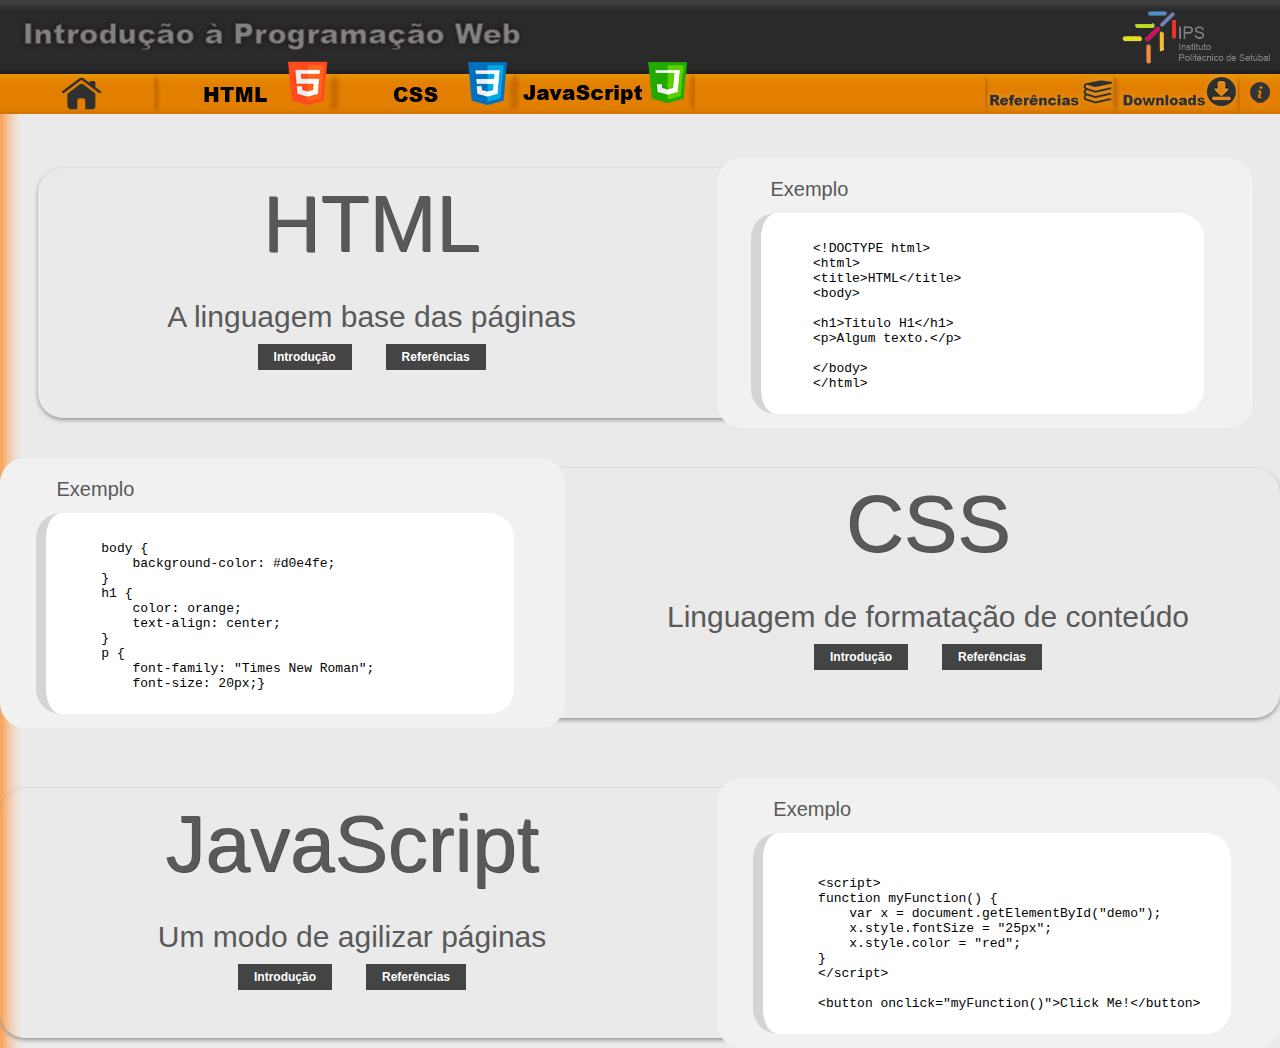
<file: index.html>
﻿<!DOCTYPE html PUBLIC "-//W3C//DTD XHTML 1.0 Transitional//EN" "http://www.w3.org/TR/xhtml1/DTD/xhtml1-transitional.dtd">
<html xmlns="http://www.w3.org/1999/xhtml" style="height: 100%;">
<head>
<meta http-equiv="Content-Type" content="text/html; charset=utf-8" />

<title>Projecto - Introdução Web</title>

<base href="/">
<link rel="stylesheet" type="text/css" href="css/stylep.css" />
<script language="Javascript" src="js/styleb.js"></script>

</head>

<body>


<div class="tbacknav"></div>

<img class="tnavtit" src="img/ipw.png"/>
<img class="tnavtit tnavtis" src="img/ipws.png"/>
<a href="http://www.si.ips.pt/ests_si/web_page.inicial" target="_blank"><img class="tnavips" src="img/ips.png"/></a>

<div class="hobox">
<a href="index.html"><img class="home" src="img/home.png"/></a>
</div>

<div class="botoes">

<img class="b1 hide" src="img/bt1c.png"/>
<ul><li class="b1t"><img class="hide" src="img/bt1t.png"/><img class="b1 b1s" src="img/bt1s.png"/>
    <ul class="firstm">
     <a href="pages/hi.html"><li class="tpd">Introdução</li></a>
     <a href="pages/hs.html"><li class="tpd">Simulador</li></a>
    </ul>

</li>

<img class="b2 hide" src="img/bt2c.png"/>
<li class="b2t"><img class="hide" src="img/bt2t.png"/><img class="b2 b2s" src="img/bt2s.png"/>
    <ul class="firstm">
     <a href="pages/ci.html"><li class="tpd">Introdução</li></a>
     <a href="pages/cs.html"><li class="tpd">Simulador</li></a>
    </ul>

</li>




<img class="b3 hide" src="img/bt3c.png"/>
<li class="b3t"><img class="hide" src="img/bt3t.png"/><img class="b3 b3s" src="img/bt3s.png"/>
    <ul class="firstm">
      <a href="pages/ji.html"><li class="tpd">Introdução</li></a>
      <a href="pages/js.html"><li class="tpd">Simulador</li></a>
    </ul>

</li>
</ul>

</div>

<div class="extra">
<img class="inf" src="img/info.png"  id = "popup" onclick ="div_show()"/>
<a href="pages/downloads.html"><li class="b4"><img src="img/bt4.png"/></li></a>
<a href="pages/downloads.html"><img class="b4 b4s" src="img/bt4s.png"/></a>
<li class="b5"><a href="pages/ref.html"><img src="img/bt5.png"/></a></li>
<a href="pages/ref.html"><img class="b5 b5s" src="img/bt5s.png"/></a>
</div>



<div id="tebox">

<div id="txt">



<div id="thtml">
<div class="esqhtml">
<p class="tt">HTML</p>
<p class="tx">A linguagem base das páginas</p>
<a class="tpd2" href="pages/hi.html">Introdução</a>
<a class="tpd2" href="pages/ref.html#anc1">Referências</a>
</div>
<div class="dirhtml">

<div class="ex">Exemplo</div>
<div class="tib">

<div id="plaintext">
&lt;!DOCTYPE html&gt;
&lt;html&gt;
&lt;title&gt;HTML&lt;/title&gt;
&lt;body&gt;

&lt;h1&gt;Titulo H1&lt;/h1&gt;
&lt;p&gt;Algum texto.&lt;/p&gt;

&lt;/body&gt;
&lt;/html&gt;
</div>

</div>

</div>
</div>


</div>

</div>



<div id="thtml2">
<div id="dirhtml2">
<p class="tt">CSS</p>
<p class="tx">Linguagem de formatação de conteúdo</p>
<a class="tpd2" href="pages/ci.html">Introdução</a>
<a class="tpd2" href="pages/ref.html#anc2">Referências</a>
</div>
<div id="esqhtml2">

<div class="ex">Exemplo</div>
<div class="tib">
<div id="plaintext">
body {
    background-color: #d0e4fe;
}
h1 {
    color: orange;
    text-align: center;
}
p {
    font-family: "Times New Roman";
    font-size: 20px;} 
</div>
</div>

</div>
</div>

<div id="thtml3">
<div class="esqhtml">
<p class="tt">JavaScript</p>
<p class="tx">Um modo de agilizar páginas</p>
<a class="tpd2" href="pages/ji.html">Introdução</a>
<a class="tpd2" href="pages/ref.html#anc3">Referências</a>
</div>
<div class="dirhtml">

<div class="ex">Exemplo</div>
<div class="tib">

<div id="plaintext">

&lt;script&gt;
function myFunction() {
    var x = document.getElementById("demo");
    x.style.fontSize = "25px";
    x.style.color = "red";
}
&lt;/script&gt;

&lt;button onclick="myFunction()"&gt;Click Me!&lt;/button&gt;
</div>


</div>

</div>
</div>


</div>

</div>




 <div id="abc">
 
 <div id="popupContact"> 


		<form action="#" method="post" id="form" >
			<img src="img/cls.png" id="close" onclick ="div_hide()" />
			<h2>Contacte-nos</h2><hr/>
			<input type="text" name="name" id="name" placeholder="Nome"/>
			
			<input type="text" name="email" id="email" placeholder="Email"/>
			
			<textarea name="message" placeholder="Mensagem" id="msg"></textarea>
			
			<a id="submit" onclick ="check_empty()">Enviar</a>
			

		</form>
 </div> 
 </div>

</body>
</html>
</file>
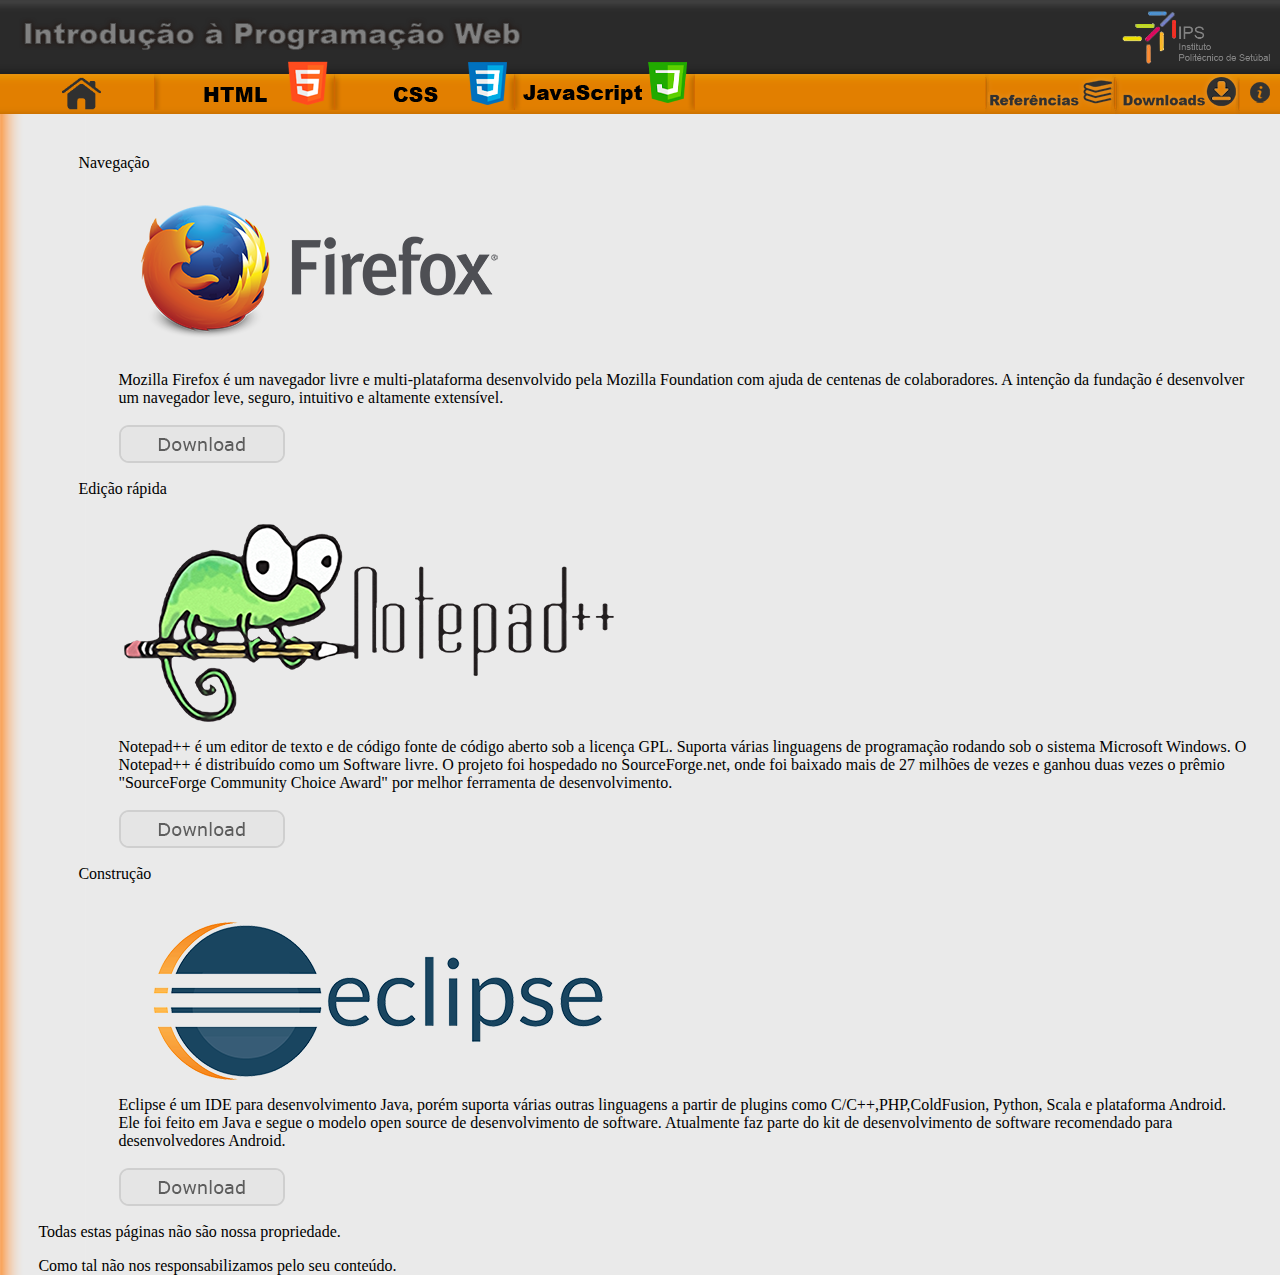
<file: downloads.html>
﻿<!DOCTYPE html PUBLIC "-//W3C//DTD XHTML 1.0 Transitional//EN" "http://www.w3.org/TR/xhtml1/DTD/xhtml1-transitional.dtd">
<html xmlns="http://www.w3.org/1999/xhtml" style="height: 100%;">
<head>
<meta http-equiv="Content-Type" content="text/html; charset=utf-8" />
<title>Projecto - Introdução Web</title>
<link rel="stylesheet" type="text/css" href="css/stylep.css">
<script language="Javascript" src="js/styleb.js"></script>

</head>

<body>

<div class="tbacknav"></div>

<img class="tnavtit" src="img/ipw.png"/>
<img class="tnavtit tnavtis" src="img/ipws.png"/>
<a href="http://www.si.ips.pt/ests_si/web_page.inicial" target="_blank"><img class="tnavips" src="img/ips.png"/></a>

<div class="hobox">
<a href="../index.html"><img class="home" src="../img/home.png"/></a>
</div>

<div class="botoes">

<img class="b1 hide" src="../img/bt1c.png"/>
<ul><li class="b1t"><img class="hide" src="../img/bt1t.png"/><img class="b1 b1s" src="../img/bt1s.png"/>
    <ul class="firstm">
     <a href="hi.html"><li class="tpd">Introdução</li></a>
     <a href="hs.html"><li class="tpd">Simulador</li></a>
    </ul>

</li>

<img class="b2 hide" src="../img/bt2c.png"/>
<li class="b2t"><img class="hide" src="../img/bt2t.png"/><img class="b2 b2s" src="../img/bt2s.png"/>
    <ul class="firstm">
     <a href="ci.html"><li class="tpd">Introdução</li></a>
     <a href="cs.html"><li class="tpd">Simulador</li></a>
    </ul>

</li>




<img class="b3 hide" src="../img/bt3c.png"/>
<li class="b3t"><img class="hide" src="../img/bt3t.png"/><img class="b3 b3s" src="../img/bt3s.png"/>
    <ul class="firstm">
      <a href="ji.html"><li class="tpd">Introdução</li></a>
      <a href="js.html"><li class="tpd">Simulador</li></a>
    </ul>

</li>
</ul>

</div>
<div class="extra">
<img class="inf" src="../img/info.png"  id = "popup" onclick ="div_show()"/>
<a href="downloads.html"><li class="b4"><img src="../img/bt4.png"/></li></a>
<a href="downloads.html"><img class="b4 b4s" src="../img/bt4s.png"/></a>
<li class="b5"><a href="ref.html"><img src="../img/bt5.png"/></a></li>
<a href="ref.html"><img class="b5 b5s" src="../img/bt5s.png"/></a>
</div>




<div id="tebox">





<div id="txt">




<div id="dw">

<ul><li class="dks"><p class="cent">Navegação</p>
    <ul class="firstma">
      <li class="tpda"><img class="logo" src="../img/firefox.png"/><div class="tiba">
     <p> Mozilla Firefox é um navegador livre e multi-plataforma desenvolvido pela Mozilla Foundation com ajuda de centenas de colaboradores. A intenção da fundação é desenvolver um navegador leve, seguro, intuitivo e altamente extensível.</p>
     <a href="https://www.mozilla.org/pt-PT/firefox/new/" target="_blank"><img class="down" src="../img/dn.png"/></a>
      </div></li>
      
    </ul>

</li>


<li class="dks"><p class="cent">Edição rápida</p>
    <ul class="firstma">
      <li class="tpda"><img class="logo" src="../img/np.png"/><div class="tiba">
     <p> Notepad++ é um editor de texto e de código fonte de código aberto sob a licença GPL. Suporta várias linguagens de programação rodando sob o sistema Microsoft Windows.
O Notepad++ é distribuído como um Software livre. O projeto foi hospedado no SourceForge.net, onde foi baixado mais de 27 milhões de vezes e ganhou duas vezes o prêmio "SourceForge Community Choice Award" por melhor ferramenta de desenvolvimento.</p>
<a href="https://notepad-plus-plus.org/" target="_blank"><img class="down" src="../img/dn.png"/></a>
      </div></li>
      
    </ul>

</li>





<li class="dks"><p class="cent">Construção</p>
    <ul class="firstma">
      <li class="tpda"><img class="logo" src="../img/ec.png"/><div class="tiba">
      <p>Eclipse é um IDE para desenvolvimento Java, porém suporta várias outras linguagens a partir de plugins como C/C++,PHP,ColdFusion, Python, Scala e plataforma Android. Ele foi feito em Java e segue o modelo open source de desenvolvimento de software. Atualmente faz parte do kit de desenvolvimento de software recomendado para desenvolvedores Android.</p>
<a href="https://eclipse.org/pdt/#download" target="_blank"><img class="down" src="../img/dn.png"/></a>
      </div></li>
     
    </ul>

</li>
</ul>
<div id="advr"><p class="cent">Todas estas páginas não são nossa propriedade.</p><p class="cent"> Como tal não nos responsabilizamos pelo seu conteúdo.</p></div>
</div>




</div>

</div>

 <div id="abc">
 
 <div id="popupContact"> 



		<form action="#" method="post" id="form" >
			<img src="../img/cls.png" id="close" onclick ="div_hide()" />
			<h2>Contacte-nos</h2><hr/>
			<input type="text" name="name" id="name" placeholder="Nome"/>
			
			<input type="text" name="email" id="email" placeholder="Email"/>
			
			<textarea name="message" placeholder="Mensagem" id="msg"></textarea>
			
			<a id="submit" onclick ="check_empty()">Enviar</a>
			

		</form>
 </div> 
 </div>

 <a href="#top" id="ttop" onmouseover="gup()" onmouseleave="gdw()">&uarr;</a>
</body>
</html>
</file>
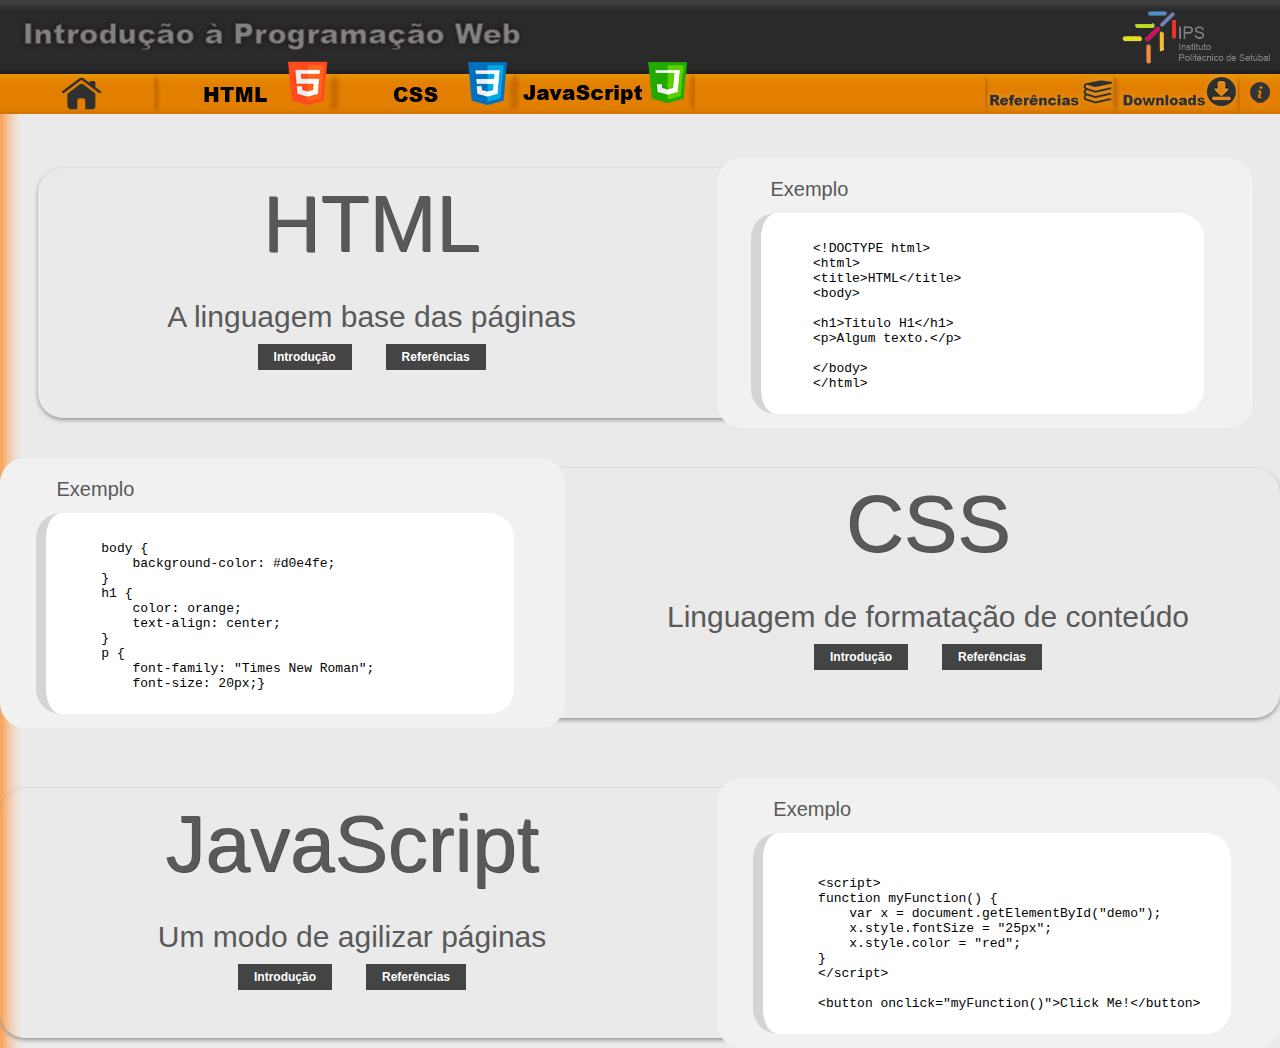
<file: home.html>
﻿<!DOCTYPE html PUBLIC "-//W3C//DTD XHTML 1.0 Transitional//EN" "http://www.w3.org/TR/xhtml1/DTD/xhtml1-transitional.dtd">
<html xmlns="http://www.w3.org/1999/xhtml" style="height: 100%;">
<head>
<meta http-equiv="Content-Type" content="text/html; charset=utf-8" />

<title>Projecto - Introdução Web</title>

<base href="/">
<link rel="stylesheet" type="text/css" href="css/stylep.css" />
<script language="Javascript" src="js/styleb.js"></script>

</head>

<body>


<div class="tbacknav"></div>

<img class="tnavtit" src="img/ipw.png"/>
<img class="tnavtit tnavtis" src="img/ipws.png"/>
<a href="http://www.si.ips.pt/ests_si/web_page.inicial" target="_blank"><img class="tnavips" src="img/ips.png"/></a>

<div class="hobox">
<a href="index.html"><img class="home" src="img/home.png"/></a>
</div>

<div class="botoes">

<img class="b1 hide" src="img/bt1c.png"/>
<ul><li class="b1t"><img class="hide" src="img/bt1t.png"/><img class="b1 b1s" src="img/bt1s.png"/>
    <ul class="firstm">
     <a href="pages/hi.html"><li class="tpd">Introdução</li></a>
     <a href="pages/hs.html"><li class="tpd">Simulador</li></a>
    </ul>

</li>

<img class="b2 hide" src="img/bt2c.png"/>
<li class="b2t"><img class="hide" src="img/bt2t.png"/><img class="b2 b2s" src="img/bt2s.png"/>
    <ul class="firstm">
     <a href="pages/ci.html"><li class="tpd">Introdução</li></a>
     <a href="pages/cs.html"><li class="tpd">Simulador</li></a>
    </ul>

</li>




<img class="b3 hide" src="img/bt3c.png"/>
<li class="b3t"><img class="hide" src="img/bt3t.png"/><img class="b3 b3s" src="img/bt3s.png"/>
    <ul class="firstm">
      <a href="pages/ji.html"><li class="tpd">Introdução</li></a>
      <a href="pages/js.html"><li class="tpd">Simulador</li></a>
    </ul>

</li>
</ul>

</div>

<div class="extra">
<img class="inf" src="img/info.png"  id = "popup" onclick ="div_show()"/>
<a href="downloads.html"><li class="b4"><img src="img/bt4.png"/></li></a>
<a href="downloads.html"><img class="b4 b4s" src="img/bt4s.png"/></a>
<li class="b5"><a href="ref.html"><img src="img/bt5.png"/></a></li>
<a href="ref.html"><img class="b5 b5s" src="img/bt5s.png"/></a>
</div>



<div id="tebox">

<div id="txt">



<div id="thtml">
<div class="esqhtml">
<p class="tt">HTML</p>
<p class="tx">A linguagem base das páginas</p>
<a class="tpd2" href="hi.html">Introdução</a>
<a class="tpd2" href="ref.html#anc1">Referências</a>
</div>
<div class="dirhtml">

<div class="ex">Exemplo</div>
<div class="tib">

<div id="plaintext">
&lt;!DOCTYPE html&gt;
&lt;html&gt;
&lt;title&gt;HTML&lt;/title&gt;
&lt;body&gt;

&lt;h1&gt;Titulo H1&lt;/h1&gt;
&lt;p&gt;Algum texto.&lt;/p&gt;

&lt;/body&gt;
&lt;/html&gt;
</div>

</div>

</div>
</div>


</div>

</div>



<div id="thtml2">
<div id="dirhtml2">
<p class="tt">CSS</p>
<p class="tx">Linguagem de formatação de conteúdo</p>
<a class="tpd2" href="ci.html">Introdução</a>
<a class="tpd2" href="ref.html#anc2">Referências</a>
</div>
<div id="esqhtml2">

<div class="ex">Exemplo</div>
<div class="tib">
<div id="plaintext">
body {
    background-color: #d0e4fe;
}
h1 {
    color: orange;
    text-align: center;
}
p {
    font-family: "Times New Roman";
    font-size: 20px;} 
</div>
</div>

</div>
</div>

<div id="thtml3">
<div class="esqhtml">
<p class="tt">JavaScript</p>
<p class="tx">Um modo de agilizar páginas</p>
<a class="tpd2" href="ji.html">Introdução</a>
<a class="tpd2" href="ref.html#anc3">Referências</a>
</div>
<div class="dirhtml">

<div class="ex">Exemplo</div>
<div class="tib">

<div id="plaintext">

&lt;script&gt;
function myFunction() {
    var x = document.getElementById("demo");
    x.style.fontSize = "25px";
    x.style.color = "red";
}
&lt;/script&gt;

&lt;button onclick="myFunction()"&gt;Click Me!&lt;/button&gt;
</div>


</div>

</div>
</div>


</div>

</div>




 <div id="abc">
 
 <div id="popupContact"> 


		<form action="#" method="post" id="form" >
			<img src="img/cls.png" id="close" onclick ="div_hide()" />
			<h2>Contacte-nos</h2><hr/>
			<input type="text" name="name" id="name" placeholder="Nome"/>
			
			<input type="text" name="email" id="email" placeholder="Email"/>
			
			<textarea name="message" placeholder="Mensagem" id="msg"></textarea>
			
			<a id="submit" onclick ="check_empty()">Enviar</a>
			

		</form>
 </div> 
 </div>

</body>
</html>
</file>
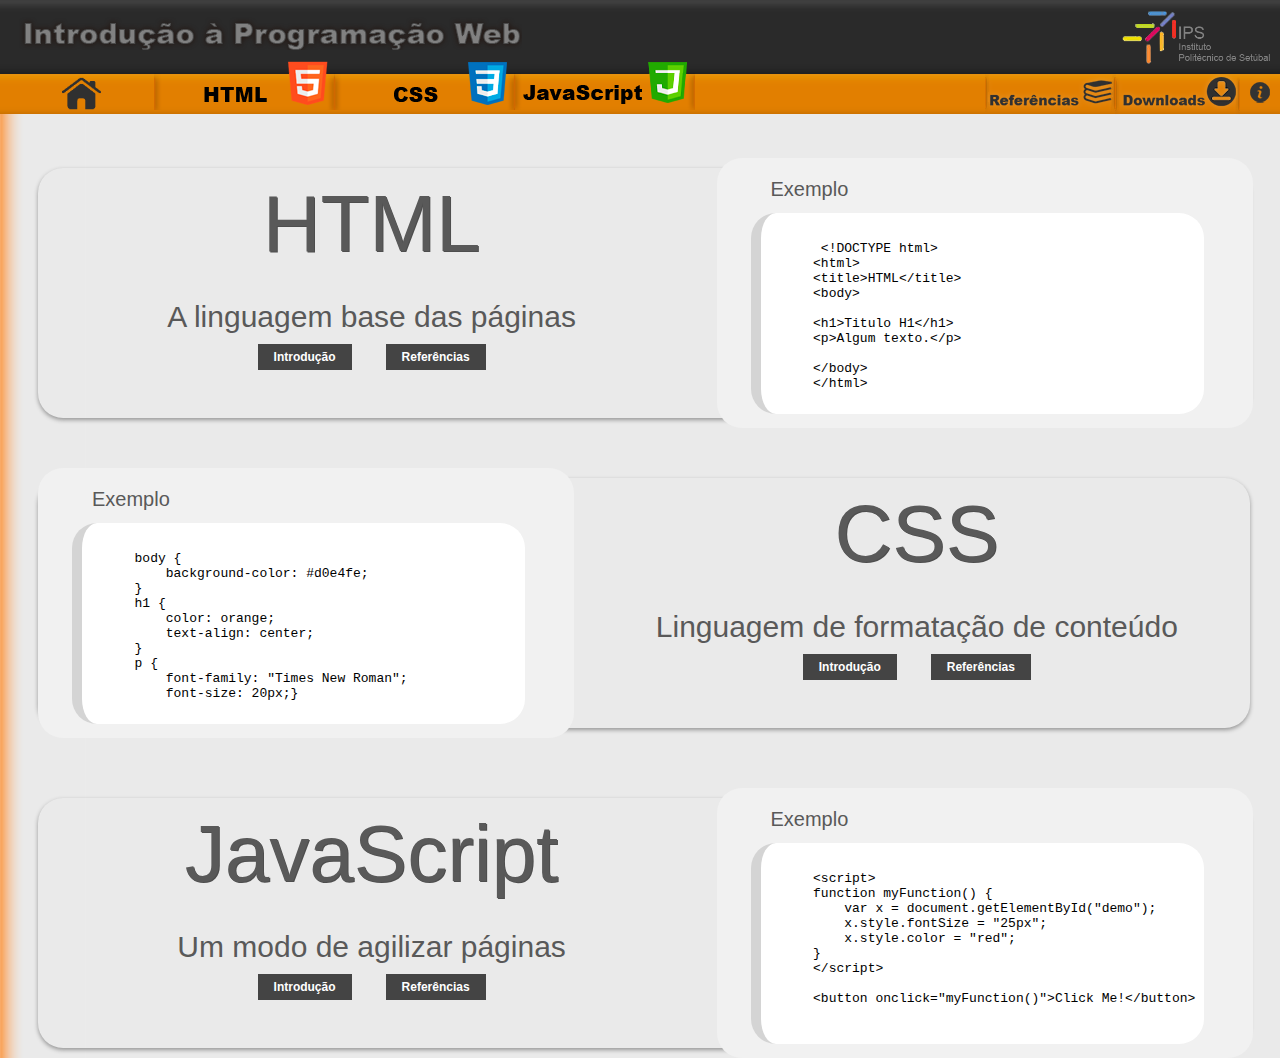
<file: home2.html>
﻿<!DOCTYPE html PUBLIC "-//W3C//DTD XHTML 1.0 Transitional//EN" "http://www.w3.org/TR/xhtml1/DTD/xhtml1-transitional.dtd">
<html xmlns="http://www.w3.org/1999/xhtml" style="height: 100%;">
<head>
<meta http-equiv="Content-Type" content="text/html; charset=utf-8" />

<title>Projecto - Introdução Web</title>
<link rel="stylesheet" type="text/css" href="css/stylep.css">
<script language="Javascript" src="js/styleb.js"></script>
</head>

<body>

<div class="tbacknav"></div>

<img class="tnavtit" src="img/ipw.png"/>
<img class="tnavtit tnavtis" src="img/ipws.png"/>
<a href="http://www.si.ips.pt/ests_si/web_page.inicial" target="_blank"><img class="tnavips" src="img/ips.png"/></a>

<div class="hobox">
<a href="index.html"><img class="home" src="img/home.png"/></a>
</div>

<div class="botoes">

<img class="b1 hide" src="img/bt1c.png"/>
<ul><li class="b1t"><img class="hide" src="img/bt1t.png"/><img class="b1 b1s" src="img/bt1s.png"/>
    <ul class="firstm">
     <a href="pages/hi.html"><li class="tpd">Introdução</li></a>
     <a href="pages/hs.html"><li class="tpd">Simulador</li></a>
    </ul>

</li>

<img class="b2 hide" src="img/bt2c.png"/>
<li class="b2t"><img class="hide" src="img/bt2t.png"/><img class="b2 b2s" src="img/bt2s.png"/>
    <ul class="firstm">
     <a href="pages/ci.html"><li class="tpd">Introdução</li></a>
     <a href="pages/cs.html"><li class="tpd">Simulador</li></a>
    </ul>

</li>




<img class="b3 hide" src="img/bt3c.png"/>
<li class="b3t"><img class="hide" src="img/bt3t.png"/><img class="b3 b3s" src="img/bt3s.png"/>
    <ul class="firstm">
      <a href="pages/ji.html"><li class="tpd">Introdução</li></a>
      <a href="pages/js.html"><li class="tpd">Simulador</li></a>
    </ul>

</li>
</ul>


</div>
<div class="extra">
<img class="inf" src="img/info.png"  id = "popup" onclick ="div_show()"/>
<a href="downloads.html"><li class="b4"><img src="img/bt4.png"/></li></a>
<a href="downloads.html"><img class="b4 b4s" src="img/bt4s.png"/></a>
<li class="b5"><a href="ref.html"><img src="img/bt5.png"/></a></li>
<a href="ref.html"><img class="b5 b5s" src="img/bt5s.png"/></a>
</div>




<div id="tebox">

<div id="txt">



<div id="thtml">
<div class="esqhtml">
<p class="tt">HTML</p>
<p class="tx">A linguagem base das páginas</p>
<a class="tpd2" href="hi.html">Introdução</a>
<a class="tpd2" href="ref.html#anc1">Referências</a>
</div>
<div class="dirhtml">

<div class="ex">Exemplo</div>
<div class="tib"><xmp>
 <!DOCTYPE html>
<html>
<title>HTML</title>
<body>

<h1>Titulo H1</h1>
<p>Algum texto.</p>

</body>
</html> </xmp>
</div>

</div>
</div>

<div id="thtml2">
<div id="dirhtml2">
<p class="tt">CSS</p>
<p class="tx">Linguagem de formatação de conteúdo</p>
<a class="tpd2" href="ci.html">Introdução</a>
<a class="tpd2" href="ref.html#anc2">Referências</a>
</div>
<div id="esqhtml2">

<div class="ex">Exemplo</div>
<div class="tib"><xmp>
body {
    background-color: #d0e4fe;
}
h1 {
    color: orange;
    text-align: center;
}
p {
    font-family: "Times New Roman";
    font-size: 20px;} </xmp>
</div>

</div>
</div>

<div id="thtml3">
<div class="esqhtml">
<p class="tt">JavaScript</p>
<p class="tx">Um modo de agilizar páginas</p>
<a class="tpd2" href="ji.html">Introdução</a>
<a class="tpd2" href="ref.html#anc3">Referências</a>
</div>
<div class="dirhtml">

<div class="ex">Exemplo</div>
<div class="tib"><xmp>
<script>
function myFunction() {
    var x = document.getElementById("demo");
    x.style.fontSize = "25px";
    x.style.color = "red";
}
</script>

<button onclick="myFunction()">Click Me!</button>
</xmp>
</div>

</div>
</div>


</div>

</div>


 <div id="abc">
 
 <div id="popupContact"> 


		<form action="#" method="post" id="form" >
			<img src="img/cls.png" id="close" onclick ="div_hide()" />
			<h2>Contacte-nos</h2><hr/>
			<input type="text" name="name" id="name" placeholder="Nome"/>
			
			<input type="text" name="email" id="email" placeholder="Email"/>
			
			<textarea name="message" placeholder="Mensagem" id="msg"></textarea>
			
			<a id="submit" onclick ="check_empty()">Enviar</a>
			

		</form>
 </div> 
 </div>

 <a href="#top" id="ttop" onmouseover="gup()" onmouseleave="gdw()">&uarr;</a>
</body>
</html>
</file>
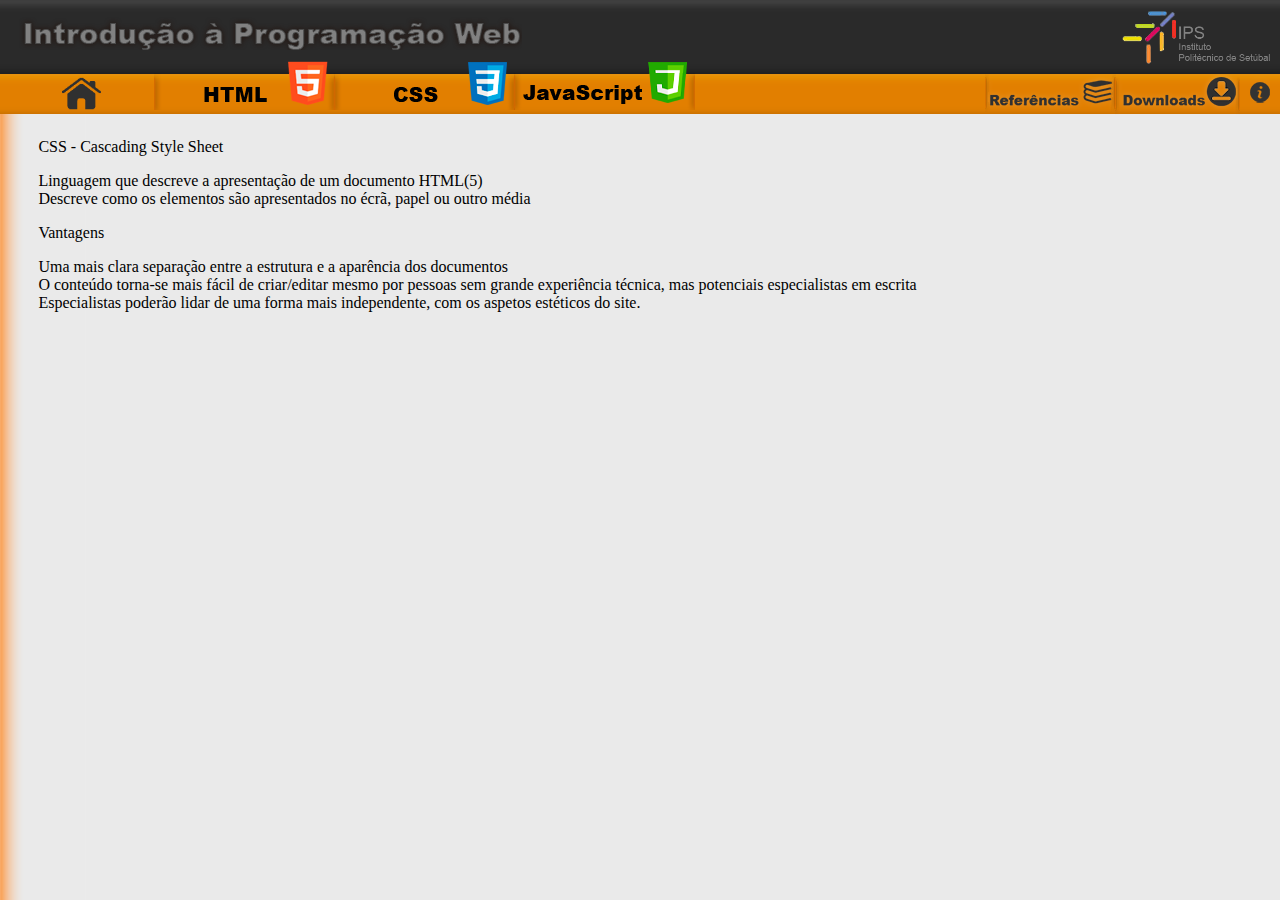
<file: pages/ci.html>
﻿<!DOCTYPE html PUBLIC "-//W3C//DTD XHTML 1.0 Transitional//EN" "http://www.w3.org/TR/xhtml1/DTD/xhtml1-transitional.dtd">
<html xmlns="http://www.w3.org/1999/xhtml" style="height: 100%;">
<head>
<meta http-equiv="Content-Type" content="text/html; charset=utf-8" />
<title>Projecto - Introdução Web</title>
<link rel="stylesheet" type="text/css" href="../css/styleb.css">
<script language="Javascript" src="../js/styleb.js"></script>

</head>

<body>

<div class="tbacknav"></div>

<img class="tnavtit" src="../img/ipw.png"/>
<img class="tnavtit tnavtis" src="../img/ipws.png"/>
<a href="http://www.si.ips.pt/ests_si/web_page.inicial" target="_blank"><img class="tnavips" src="../img/ips.png"/></a>

<div class="hobox">
<a href=../index.html"><img class="home" src="../img/home.png"/></a>
</div>

<div class="botoes">

<img class="b1 hide" src="../img/bt1c.png"/>
<ul><li class="b1t"><img class="hide" src="../img/bt1t.png"/><img class="b1 b1s" src="../img/bt1s.png"/>
    <ul class="firstm">
     <a href="hi.html"><li class="tpd">Introdução</li></a>
     <a href="hs.html"><li class="tpd">Simulador</li></a>
    </ul>

</li>

<img class="b2 hide" src="../img/bt2c.png"/>
<li class="b2t"><img class="hide" src="../img/bt2t.png"/><img class="b2 b2s" src="../img/bt2s.png"/>
    <ul class="firstm">
     <a href="ci.html"><li class="tpd">Introdução</li></a>
     <a href="cs.html"><li class="tpd">Simulador</li></a>
    </ul>

</li>




<img class="b3 hide" src="../img/bt3c.png"/>
<li class="b3t"><img class="hide" src="../img/bt3t.png"/><img class="b3 b3s" src="../img/bt3s.png"/>
    <ul class="firstm">
      <a href="ji.html"><li class="tpd">Introdução</li></a>
      <a href="js.html"><li class="tpd">Simulador</li></a>
    </ul>

</li>
</ul>

</div>
<div class="extra">
<img class="inf" src="../img/info.png"  id = "popup" onclick ="div_show()"/>
<a href="downloads.html"><li class="b4"><img src="../img/bt4.png"/></li></a>
<a href="downloads.html"><img class="b4 b4s" src="../img/bt4s.png"/></a>
<li class="b5"><a href="ref.html"><img src="../img/bt5.png"/></a></li>
<a href="ref.html"><img class="b5 b5s" src="../img/bt5s.png"/></a>
</div>




<div id="tebox">





<div id="txt">

<p>CSS - Cascading Style Sheet</p>
<p>Linguagem que descreve a apresentação de um
documento HTML(5)<br>
Descreve como os elementos são apresentados no
écrã, papel ou outro média</p>
<p>Vantagens</p>
<p>Uma mais clara separação entre a estrutura e a aparência dos
documentos<br>
O conteúdo torna-se mais fácil de criar/editar mesmo por
pessoas sem grande experiência técnica, mas potenciais
especialistas em escrita
<br>Especialistas poderão lidar de uma forma mais independente,
com os aspetos estéticos do site.</p>




</div>

</div>
 <div id="abc">
 
 <div id="popupContact"> 




		<form action="#" method="post" id="form" >
			<img src="../img/cls.png" id="close" onclick ="div_hide()" />
			<h2>Contacte-nos</h2><hr/>
			<input type="text" name="name" id="name" placeholder="Nome"/>
			
			<input type="text" name="email" id="email" placeholder="Email"/>
			
			<textarea name="message" placeholder="Mensagem" id="msg"></textarea>
			
			<a id="submit" onclick ="check_empty()">Enviar</a>
			

		</form>
 </div> 
 </div>
  <a href="#top" id="ttop" onmouseover="gup()" onmouseleave="gdw()">&uarr;</a>
</body>
</html>
</file>
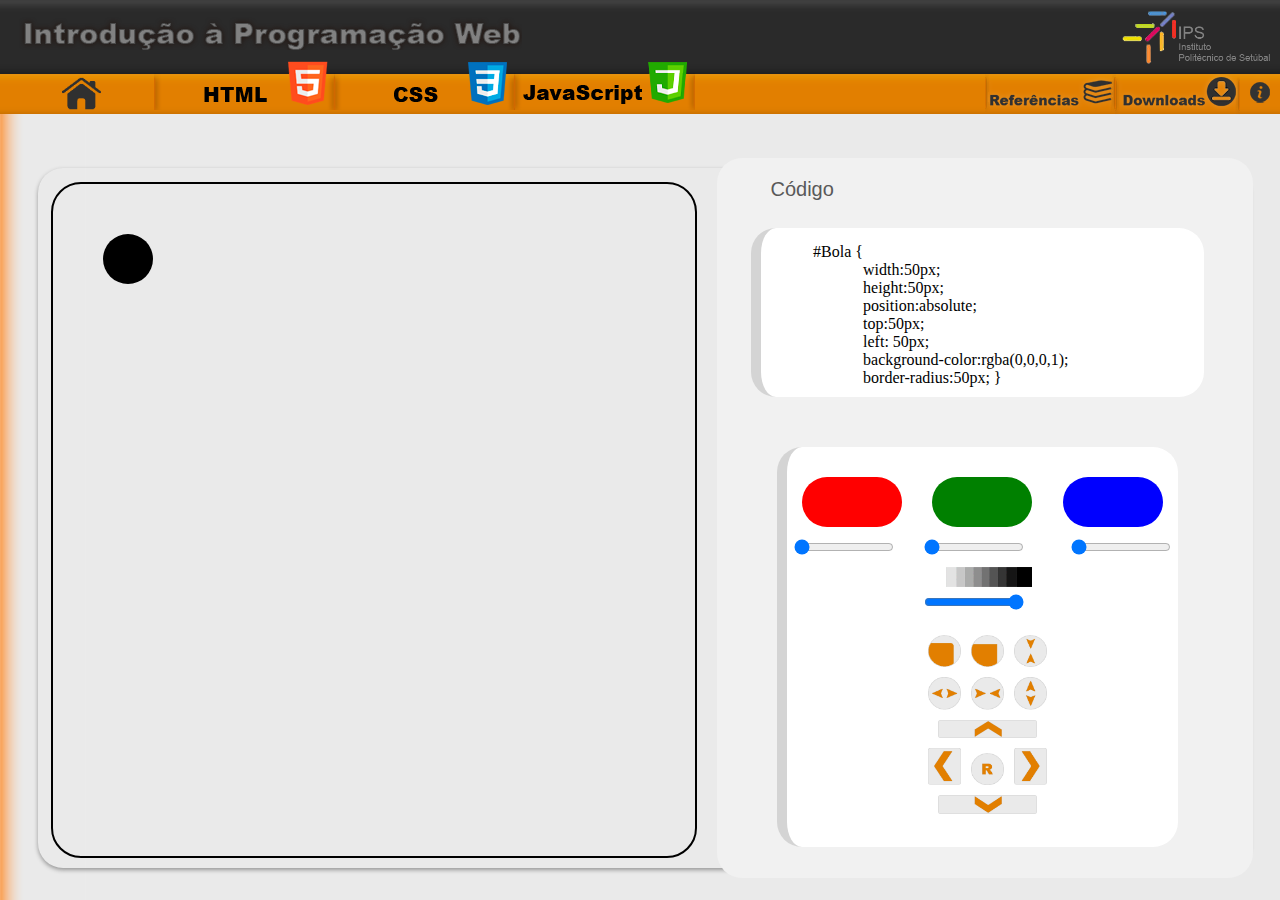
<file: pages/cs.html>
﻿<!DOCTYPE html PUBLIC "-//W3C//DTD XHTML 1.0 Transitional//EN" "http://www.w3.org/TR/xhtml1/DTD/xhtml1-transitional.dtd">
<html xmlns="http://www.w3.org/1999/xhtml" style="height: 100%;">
<head>
<meta http-equiv="Content-Type" content="text/html; charset=utf-8" />
<title>Projecto - Introdução Web</title>
<link rel="stylesheet" type="text/css" href="../css/stylesmj.css">
<script language="Javascript" src="../js/stylesmj.js"></script>


</head>

<body onresize="resetm()">

<div class="tbacknav"></div>

<img class="tnavtit" src="../img/ipw.png"/>
<img class="tnavtit tnavtis" src="../img/ipws.png"/>
<a href="http://www.si.ips.pt/ests_si/web_page.inicial" target="_blank"><img class="tnavips" src="../img/ips.png"/></a>

<div class="hobox">
<a href="../index.html"><img class="home" src="../img/home.png"/></a>
</div>
<div class="botoes">

<img class="b1 hide" src="../img/bt1c.png"/>
<ul><li class="b1t"><img class="hide" src="../img/bt1t.png"/><img class="b1 b1s" src="../img/bt1s.png"/>
    <ul class="firstm">
     <a href="hi.html"><li class="tpd">Introdução</li></a>
     <a href="hs.html"><li class="tpd">Simulador</li></a>
    </ul>

</li>

<img class="b2 hide" src="../img/bt2c.png"/>
<li class="b2t"><img class="hide" src="../img/bt2t.png"/><img class="b2 b2s" src="../img/bt2s.png"/>
    <ul class="firstm">
     <a href="ci.html"><li class="tpd">Introdução</li></a>
     <a href="cs.html"><li class="tpd">Simulador</li></a>
    </ul>

</li>




<img class="b3 hide" src="../img/bt3c.png"/>
<li class="b3t"><img class="hide" src="../img/bt3t.png"/><img class="b3 b3s" src="../img/bt3s.png"/>
    <ul class="firstm">
      <a href="ji.html"><li class="tpd">Introdução</li></a>
      <a href="js.html"><li class="tpd">Simulador</li></a>
    </ul>

</li>
</ul>


</div>
<div class="extra">
<img class="inf" src="../img/info.png"  id = "popup" onclick ="div_show()"/>
<a href="downloads.html"><li class="b4"><img src="../img/bt4.png"/></li></a>
<a href="downloads.html"><img class="b4 b4s" src="../img/bt4s.png"/></a>
<li class="b5"><a href="ref.html"><img src="../img/bt5.png"/></a></li>
<a href="ref.html"><img class="b5 b5s" src="../img/bt5s.png"/></a>
</div>



<div id="tebox">




<div id="txt">



<div id="thtml">

	<div id="limites">
			<div id="quadrado"></div>
		</div>
<div class="esqhtml">


		
</div>
<div class="dirhtml">

<div class="ex">Código</div>
<div class="tib">

#<div id="nm">Bola</div> {	<div id="cdtxt">width:<div id="testw">50</div>px;<br/>
		height:<div id="testh">50</div>px;<br/>
		position:absolute;<br/>
		top:<div id="testt">50</div>px;<br/>
		left: <div id="testl">50</div>px;<br/>
		background-color:rgba(<div id="vr">0</div>,<div id="vg">0</div>,<div id="vb">0</div>,<div id="ph">1</div>);<br/>
		border-radius:<div id="testbr">50</div>px;
		}</div>


</div>

	
		
		<div id="controls">
		


			<div id="rmt">
			<img id="mer" src="../img/mer.png"  title="Arredondar cantos" onclick="morebr()"/>
			<img id="mar" src="../img/mar.png"  title="Aguçar cantos" onclick="lessbr()"/>
			<img id="meh" src="../img/meh.png"  title="Reduzir altura" onclick="lessh()"/>
			<img id="maw" src="../img/maw.png"  title="Aumentar largura" onclick="more()"/>
			<img id="mew" src="../img/mew.png" title="Reduzir largura"  onclick="less()"/>
			<img id="mah" src="../img/mah.png" title="Aumentar altura"  onclick="moreh()"/>
			<img id="up" src="../img/up.png" title="Subir"  onclick="topp()"/>
			<img id="lft" src="../img/lft.png" title="Esquerda"  onclick="left()"/>			
			<img id="res" src="../img/res.png" title="Reset"  onclick="reset()"/>
			<img id="rght" src="../img/rght.png"  title="Direita"  onclick="right()"/>
			<img id="bx" src="../img/bx.png"  title="Baixo"  onclick="bt()"/>
			</div>

		<div id="red"></div>
		<div id="green"></div>
		<div id="blue"></div>
		<input onchange="chred(this.value)" id="sred" name="sred" value="0" min="0" max="255" type="range">
		<input onchange="chgreen(this.value)" id="sgreen" name="sgreen" value="0" min="0" max="255" type="range">
		<input onchange="chblue(this.value)" id="sblue" name="sblue" value="0" min="0" max="255" type="range">
		<input onchange="chalp(this.value)" id="salph" name="salph" value="1" min="0" max="1" step="0.1" type="range">
		<img id="deg" src="../img/deg.png"/>
		</div>

</div>
</div>


</div>


</div>

 <div id="abc">
 
 <div id="popupContact"> 



		<form action="#" method="post" id="form" >
			<img src="../img/cls.png" id="close" onclick ="div_hide()" />
			<h2>Contacte-nos</h2><hr/>
			<input type="text" name="name" id="name" placeholder="Nome"/>
			
			<input type="text" name="email" id="email" placeholder="Email"/>
			
			<textarea name="message" placeholder="Mensagem" id="msg"></textarea>
			
			<a id="submit" onclick ="check_empty()">Enviar</a>
			

		</form>
 </div> 
 </div>


 <a href="#top" id="ttop" onmouseover="gup()" onmouseleave="gdw()">&uarr;</a>
</body>

</html>
</file>
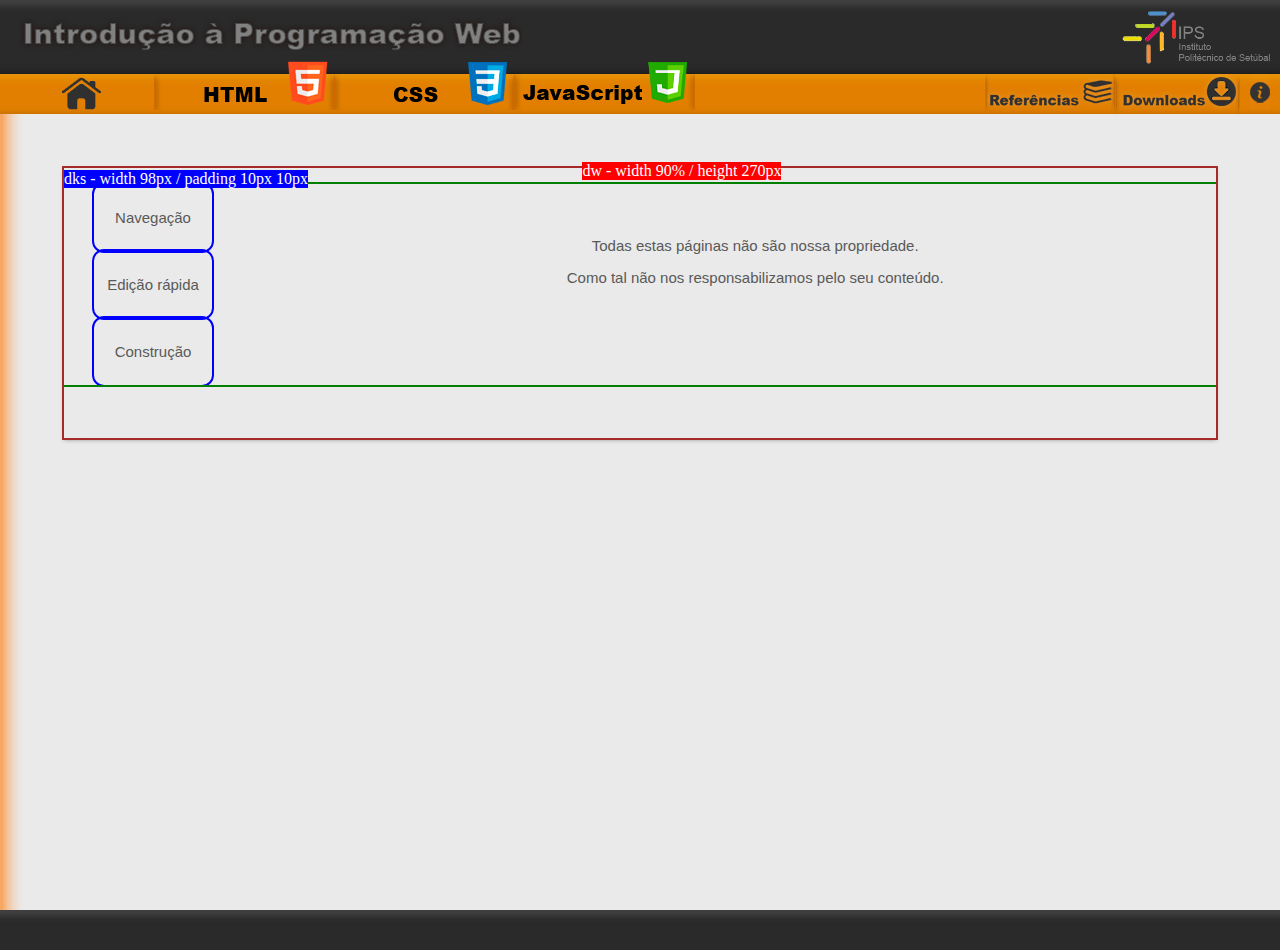
<file: pages/downloads view.html>
<!DOCTYPE html PUBLIC "-//W3C//DTD XHTML 1.0 Transitional//EN" "http://www.w3.org/TR/xhtml1/DTD/xhtml1-transitional.dtd">
<html xmlns="http://www.w3.org/1999/xhtml" style="height: 100%;">
<head>
<meta http-equiv="Content-Type" content="text/html; charset=utf-8" />
<title>Projecto - Introdução Web</title>
<link rel="stylesheet" type="text/css" href="../css/styledv.css">

</head>

<body>

<div class="tbacknav"></div>

<img class="tnavtit" src="../img/ipw.png"/>
<img class="tnavtit tnavtis" src="../img/ipws.png"/>
<img class="tnavips" src="../img/ips.png"/>

<div class="hobox">
<img class="home" src="../img/home.png"/>
</div>

<div class="botoes">

<img class="b1 hide" src="../img/bt1c.png"/>
<ul><li class="b1t"><img class="hide" src="../img/bt1t.png"/><img class="b1 b1s" src="../img/bt1s.png"/>
    <ul class="firstm">
      <li class="tpd">Introdução</li>
      <li class="tpd">Syntax</li>
    </ul>

</li>

<img class="b2 hide" src="../img/bt2c.png"/>
<li class="b2t"><img class="hide" src="../img/bt2t.png"/><img class="b2 b2s" src="../img/bt2s.png"/>
    <ul class="firstm">
      <li class="tpd">Introdução</li>
      <li class="tpd">Syntax</li>
    </ul>

</li>




<img class="b3 hide" src="../img/bt3c.png"/>
<li class="b3t"><img class="hide" src="../img/bt3t.png"/><img class="b3 b3s" src="../img/bt3s.png"/>
    <ul class="firstm">
      <li class="tpd">Introdução</li>
      <li class="tpd">Syntax</li>
    </ul>

</li>
</ul>

</div>
<div class="extra">
<img class="inf" src="../img/info.png"/>
<li class="b4"><img src="../img/bt4.png"/></li>
<img class="b4 b4s" src="../img/bt4s.png"/>
<li class="b5"><img src="../img/bt5.png"/></li>
<img class="b5 b5s" src="../img/bt5s.png"/>
</div>




<div id="tebox">





<div id="txt">




<div id="dw">

<span id="lbl1">dw - width 90% / height 270px</span><span id="lbl4">dks - width 98px / padding 10px 10px</span>
<ul id="lg"><li class="dks"><p class="cent">Navegação</p>
    <ul class="firstma"><span class="lbl2">Firstma - calc(100% - 190px); / height 219px</span>
      <li class="tpda"><img class="logo" src="../img/firefox.png"/><div class="tiba"><span class="lbl3">tiba - width 60% / height 160px</span>
     <p> Mozilla Firefox é um navegador livre e multi-plataforma desenvolvido pela Mozilla Foundation com ajuda de centenas de colaboradores. A intenção da fundação é desenvolver um navegador leve, seguro, intuitivo e altamente extensível.</p>
     <a href="https://www.mozilla.org/pt-PT/firefox/new/" target="_blank"><img class="down" src="../img/dn.png"/></a>
      </div></li>
      
    </ul>

</li>


<li class="dks"><p class="cent">Edição rápida</p>
    <ul class="firstma"><span class="lbl2">Firstma - calc(100% - 190px); / height 219px</span>
      <li class="tpda"><img class="logo" src="../img/np.png"/><div class="tiba"><span class="lbl3">tiba - width 60% / height 160px</span>
     <p> Notepad++ é um editor de texto e de código fonte de código aberto sob a licença GPL. Suporta várias linguagens de programação rodando sob o sistema Microsoft Windows.
O Notepad++ é distribuído como um Software livre. O projeto foi hospedado no SourceForge.net, onde foi baixado mais de 27 milhões de vezes e ganhou duas vezes o prêmio "SourceForge Community Choice Award" por melhor ferramenta de desenvolvimento.</p>
<a href="https://notepad-plus-plus.org/" target="_blank"><img class="down" src="../img/dn.png"/></a>
      </div></li>
      
    </ul>

</li>





<li class="dks"><p class="cent">Construção</p>
    <ul class="firstma"><span class="lbl2">Firstma - calc(100% - 190px); / height 219px</span>
      <li class="tpda"><img class="logo" src="../img/ec.png"/><div class="tiba"><span class="lbl3">tiba - width 60% / height 160px</span>
      <p>Eclipse é um IDE para desenvolvimento Java, porém suporta várias outras linguagens a partir de plugins como C/C++,PHP,ColdFusion, Python, Scala e plataforma Android. Ele foi feito em Java e segue o modelo open source de desenvolvimento de software. Atualmente faz parte do kit de desenvolvimento de software recomendado para desenvolvedores Android.</p>
<a href="https://eclipse.org/pdt/#download" target="_blank"><img class="down" src="../img/dn.png"/></a>
      </div></li>
     
    </ul>

</li>
</ul>
<div id="advr"><p class="cent">Todas estas páginas não são nossa propriedade.</p><p class="cent"> Como tal não nos responsabilizamos pelo seu conteúdo.</p></div>
</div>




</div>

</div>
<div id="footer"></div>
</body>
</html>
</file>
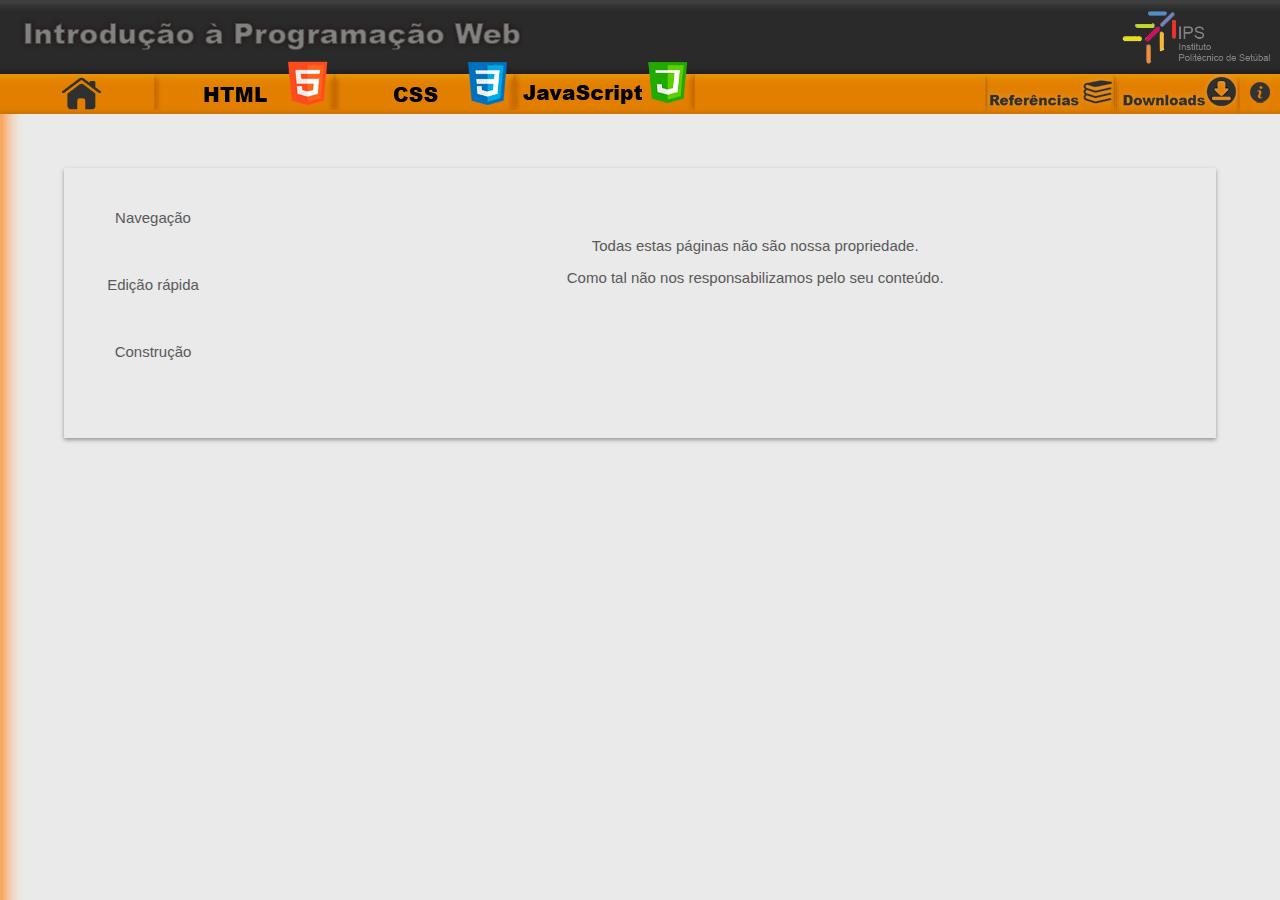
<file: pages/downloads.html>
﻿<!DOCTYPE html PUBLIC "-//W3C//DTD XHTML 1.0 Transitional//EN" "http://www.w3.org/TR/xhtml1/DTD/xhtml1-transitional.dtd">
<html xmlns="http://www.w3.org/1999/xhtml" style="height: 100%;">
<head>
<meta http-equiv="Content-Type" content="text/html; charset=utf-8" />
<title>Projecto - Introdução Web</title>
<link rel="stylesheet" type="text/css" href="../css/styled.css">
<script language="Javascript" src="../js/styleb.js"></script>

</head>

<body>

<div class="tbacknav"></div>

<img class="tnavtit" src="../img/ipw.png"/>
<img class="tnavtit tnavtis" src="../img/ipws.png"/>
<a href="http://www.si.ips.pt/ests_si/web_page.inicial" target="_blank"><img class="tnavips" src="../img/ips.png"/></a>

<div class="hobox">
<a href="../index.html"><img class="home" src="../img/home.png"/></a>
</div>

<div class="botoes">

<img class="b1 hide" src="../img/bt1c.png"/>
<ul><li class="b1t"><img class="hide" src="../img/bt1t.png"/><img class="b1 b1s" src="../img/bt1s.png"/>
    <ul class="firstm">
     <a href="hi.html"><li class="tpd">Introdução</li></a>
     <a href="hs.html"><li class="tpd">Simulador</li></a>
    </ul>

</li>

<img class="b2 hide" src="../img/bt2c.png"/>
<li class="b2t"><img class="hide" src="../img/bt2t.png"/><img class="b2 b2s" src="../img/bt2s.png"/>
    <ul class="firstm">
     <a href="ci.html"><li class="tpd">Introdução</li></a>
     <a href="cs.html"><li class="tpd">Simulador</li></a>
    </ul>

</li>




<img class="b3 hide" src="../img/bt3c.png"/>
<li class="b3t"><img class="hide" src="../img/bt3t.png"/><img class="b3 b3s" src="../img/bt3s.png"/>
    <ul class="firstm">
      <a href="ji.html"><li class="tpd">Introdução</li></a>
      <a href="js.html"><li class="tpd">Simulador</li></a>
    </ul>

</li>
</ul>

</div>
<div class="extra">
<img class="inf" src="../img/info.png"  id = "popup" onclick ="div_show()"/>
<a href="downloads.html"><li class="b4"><img src="../img/bt4.png"/></li></a>
<a href="downloads.html"><img class="b4 b4s" src="../img/bt4s.png"/></a>
<li class="b5"><a href="ref.html"><img src="../img/bt5.png"/></a></li>
<a href="ref.html"><img class="b5 b5s" src="../img/bt5s.png"/></a>
</div>




<div id="tebox">





<div id="txt">




<div id="dw">

<ul><li class="dks"><p class="cent">Navegação</p>
    <ul class="firstma">
      <li class="tpda"><img class="logo" src="../img/firefox.png"/><div class="tiba">
     <p> Mozilla Firefox é um navegador livre e multi-plataforma desenvolvido pela Mozilla Foundation com ajuda de centenas de colaboradores. A intenção da fundação é desenvolver um navegador leve, seguro, intuitivo e altamente extensível.</p>
     <a href="https://www.mozilla.org/pt-PT/firefox/new/" target="_blank"><img class="down" src="../img/dn.png"/></a>
      </div></li>
      
    </ul>

</li>


<li class="dks"><p class="cent">Edição rápida</p>
    <ul class="firstma">
      <li class="tpda"><img class="logo" src="../img/np.png"/><div class="tiba">
     <p> Notepad++ é um editor de texto e de código fonte de código aberto sob a licença GPL. Suporta várias linguagens de programação rodando sob o sistema Microsoft Windows.
O Notepad++ é distribuído como um Software livre. O projeto foi hospedado no SourceForge.net, onde foi baixado mais de 27 milhões de vezes e ganhou duas vezes o prêmio "SourceForge Community Choice Award" por melhor ferramenta de desenvolvimento.</p>
<a href="https://notepad-plus-plus.org/" target="_blank"><img class="down" src="../img/dn.png"/></a>
      </div></li>
      
    </ul>

</li>





<li class="dks"><p class="cent">Construção</p>
    <ul class="firstma">
      <li class="tpda"><img class="logo" src="../img/ec.png"/><div class="tiba">
      <p>Eclipse é um IDE para desenvolvimento Java, porém suporta várias outras linguagens a partir de plugins como C/C++,PHP,ColdFusion, Python, Scala e plataforma Android. Ele foi feito em Java e segue o modelo open source de desenvolvimento de software. Atualmente faz parte do kit de desenvolvimento de software recomendado para desenvolvedores Android.</p>
<a href="https://eclipse.org/pdt/#download" target="_blank"><img class="down" src="../img/dn.png"/></a>
      </div></li>
     
    </ul>

</li>
</ul>
<div id="advr"><p class="cent">Todas estas páginas não são nossa propriedade.</p><p class="cent"> Como tal não nos responsabilizamos pelo seu conteúdo.</p></div>
</div>




</div>

</div>

 <div id="abc">
 
 <div id="popupContact"> 



		<form action="#" method="post" id="form" >
			<img src="../img/cls.png" id="close" onclick ="div_hide()" />
			<h2>Contacte-nos</h2><hr/>
			<input type="text" name="name" id="name" placeholder="Nome"/>
			
			<input type="text" name="email" id="email" placeholder="Email"/>
			
			<textarea name="message" placeholder="Mensagem" id="msg"></textarea>
			
			<a id="submit" onclick ="check_empty()">Enviar</a>
			

		</form>
 </div> 
 </div>

 <a href="#top" id="ttop" onmouseover="gup()" onmouseleave="gdw()">&uarr;</a>
</body>
</html>
</file>
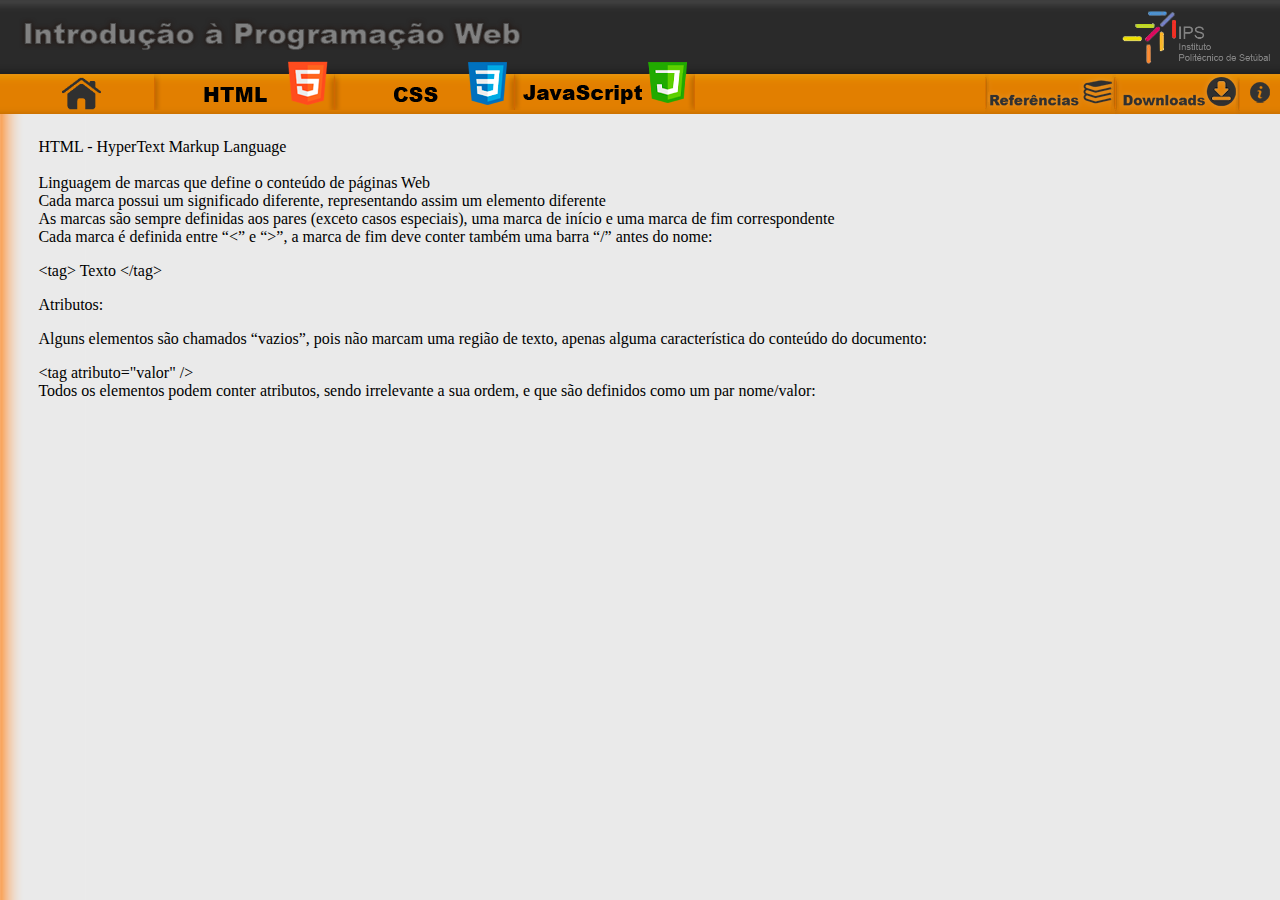
<file: pages/hi.html>
﻿<!DOCTYPE html PUBLIC "-//W3C//DTD XHTML 1.0 Transitional//EN" "http://www.w3.org/TR/xhtml1/DTD/xhtml1-transitional.dtd">
<html xmlns="http://www.w3.org/1999/xhtml" style="height: 100%;">
<head>
<meta http-equiv="Content-Type" content="text/html; charset=utf-8" />
<title>Projecto - Introdução Web</title>
<link rel="stylesheet" type="text/css" href="../css/styleb.css">
<script language="Javascript" src="../js/styleb.js"></script>

</head>

<body>

<div class="tbacknav"></div>

<img class="tnavtit" src="../img/ipw.png"/>
<img class="tnavtit tnavtis" src="../img/ipws.png"/>
<a href="http://www.si.ips.pt/ests_si/web_page.inicial" target="_blank"><img class="tnavips" src="../img/ips.png"/></a>

<div class="hobox">
<a href="../index.html"><img class="home" src="../img/home.png"/></a>
</div>

<div class="botoes">

<img class="b1 hide" src="../img/bt1c.png"/>
<ul><li class="b1t"><img class="hide" src="../img/bt1t.png"/><img class="b1 b1s" src="../img/bt1s.png"/>
    <ul class="firstm">
     <a href="hi.html"><li class="tpd">Introdução</li></a>
     <a href="hs.html"><li class="tpd">Simulador</li></a>
    </ul>

</li>

<img class="b2 hide" src="../img/bt2c.png"/>
<li class="b2t"><img class="hide" src="../img/bt2t.png"/><img class="b2 b2s" src="../img/bt2s.png"/>
    <ul class="firstm">
     <a href="ci.html"><li class="tpd">Introdução</li></a>
     <a href="cs.html"><li class="tpd">Simulador</li></a>
    </ul>

</li>




<img class="b3 hide" src="../img/bt3c.png"/>
<li class="b3t"><img class="hide" src="../img/bt3t.png"/><img class="b3 b3s" src="../img/bt3s.png"/>
    <ul class="firstm">
      <a href="ji.html"><li class="tpd">Introdução</li></a>
      <a href="js.html"><li class="tpd">Simulador</li></a>
    </ul>

</li>
</ul>

</div>
<div class="extra">
<img class="inf" src="../img/info.png"  id = "popup" onclick ="div_show()"/>
<a href="downloads.html"><li class="b4"><img src="../img/bt4.png"/></li></a>
<a href="downloads.html"><img class="b4 b4s" src="../img/bt4s.png"/></a>
<li class="b5"><a href="ref.html"><img src="../img/bt5.png"/></a></li>
<a href="ref.html"><img class="b5 b5s" src="../img/bt5s.png"/></a>
</div>



<div id="tebox">





<div id="txt">
<p>HTML - HyperText Markup Language<br>
<br>Linguagem de marcas que define o conteúdo de páginas Web
<br>Cada marca possui um significado diferente, representando assim
um elemento diferente
<br>As marcas são sempre definidas aos pares (exceto casos especiais),
uma marca de início e uma marca de fim correspondente
<br>Cada marca é definida entre “&lt;” e “&gt;”, a marca de fim deve conter
também uma barra “/” antes do nome:</p>

<p>&lt;tag&gt; Texto &lt;/tag&gt;</p>

<p>Atributos:</p>
<p>Alguns elementos são chamados “vazios”, pois não marcam
uma região de texto, apenas alguma característica do
conteúdo do documento:
<p>&lt;tag atributo="valor" /&gt;


<br>Todos os elementos podem conter atributos, sendo
irrelevante a sua ordem, e que são definidos como um par
nome/valor:</p>




</div>

</div>

 <div id="abc">
 
 <div id="popupContact"> 



		<form action="#" method="post" id="form" >
			<img src="../img/cls.png" id="close" onclick ="div_hide()" />
			<h2>Contacte-nos</h2><hr/>
			<input type="text" name="name" id="name" placeholder="Nome"/>
			
			<input type="text" name="email" id="email" placeholder="Email"/>
			
			<textarea name="message" placeholder="Mensagem" id="msg"></textarea>
			
			<a id="submit" onclick ="check_empty()">Enviar</a>
			

		</form>
 </div> 
 </div>

 <a href="#top" id="ttop" onmouseover="gup()" onmouseleave="gdw()">&uarr;</a>

</body>
</html>
</file>
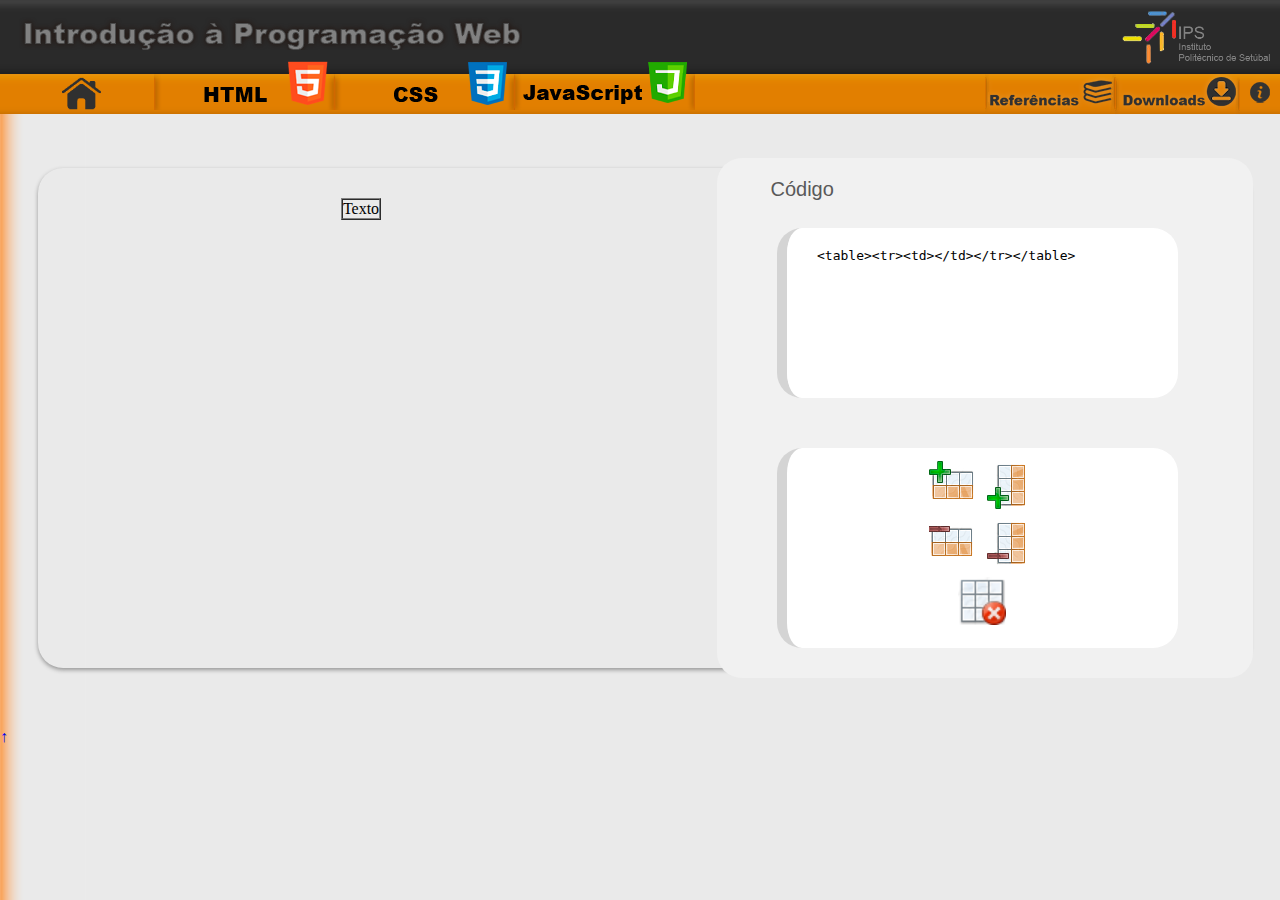
<file: pages/hs.html>
﻿<!DOCTYPE html PUBLIC "-//W3C//DTD XHTML 1.0 Transitional//EN" "http://www.w3.org/TR/xhtml1/DTD/xhtml1-transitional.dtd">
<html xmlns="http://www.w3.org/1999/xhtml" style="height: 100%;">
<head>
<meta http-equiv="Content-Type" content="text/html; charset=utf-8" />
<title>Projecto - Introdução Web</title>
<link rel="stylesheet" type="text/css" href="../css/stylesht.css">
<script language="Javascript" src="../js/stylesht.js"></script>


</head>

<body onresize="resetm()">

<div class="tbacknav"></div>

<img class="tnavtit" src="../img/ipw.png"/>
<img class="tnavtit tnavtis" src="../img/ipws.png"/>
<a href="http://www.si.ips.pt/ests_si/web_page.inicial" target="_blank"><img class="tnavips" src="../img/ips.png"/></a>

<div class="hobox">
<a href="../index.html"><img class="home" src="../img/home.png"/></a>
</div>
<div class="botoes">

<img class="b1 hide" src="../img/bt1c.png"/>
<ul><li class="b1t"><img class="hide" src="../img/bt1t.png"/><img class="b1 b1s" src="../img/bt1s.png"/>
    <ul class="firstm">
     <a href="hi.html"><li class="tpd">Introdução</li></a>
     <a href="hs.html"><li class="tpd">Simulador</li></a>
    </ul>

</li>

<img class="b2 hide" src="../img/bt2c.png"/>
<li class="b2t"><img class="hide" src="../img/bt2t.png"/><img class="b2 b2s" src="../img/bt2s.png"/>
    <ul class="firstm">
     <a href="ci.html"><li class="tpd">Introdução</li></a>
     <a href="cs.html"><li class="tpd">Simulador</li></a>
    </ul>

</li>




<img class="b3 hide" src="../img/bt3c.png"/>
<li class="b3t"><img class="hide" src="../img/bt3t.png"/><img class="b3 b3s" src="../img/bt3s.png"/>
    <ul class="firstm">
      <a href="ji.html"><li class="tpd">Introdução</li></a>
      <a href="js.html"><li class="tpd">Simulador</li></a>
    </ul>

</li>
</ul>


</div>
<div class="extra">
<img class="inf" src="../img/info.png"  id = "popup" onclick ="div_show()"/>
<a href="downloads.html"><li class="b4"><img src="../img/bt4.png"/></li></a>
<a href="downloads.html"><img class="b4 b4s" src="../img/bt4s.png"/></a>
<li class="b5"><a href="ref.html"><img src="../img/bt5.png"/></a></li>
<a href="ref.html"><img class="b5 b5s" src="../img/bt5s.png"/></a>
</div>



<div id="tebox">




<div id="txt">



<div id="thtml">

<div id="tab">

<table id="tabela" align="center" cellspacing="0" cellpadding="0" border="1">
<tbody><tr>
<td>Texto</td>
</tr>

</tbody>
</table>

</div>

<div class="esqhtml">


		
</div>
<div class="dirhtml">

<div class="ex">Código</div>
<div class="tib">

<div id="cdtxt">
<xmp><table><tr><td></td></tr></table></xmp>
</div>


</div>

	
		
		<div id="controls">
		


			<div id="rmt">
		
			<img id="mer" src="../img/ln.png" title="Adicionar linha" onclick="linha()"/>
			<img id="mar" src="../img/cl.png" title="Adicionar coluna" onclick="coluna()"/>
			<img id="maw" src="../img/mln.png" title="Retirar linha" onclick="dellinha()"/>
			<img id="meh" src="../img/mcl.png" title="Retirar coluna" onclick="delcoluna()"/>
			<img id="mew" src="../img/tres.png"  title="Apagar tabela" onclick="deltd2();deltd1()"/>
			
		
			
			
			</div>
		</div>

</div>
</div>


</div>


</div>

 <div id="abc">
 
 <div id="popupContact"> 



		<form action="#" method="post" id="form" >
			<img src="../img/cls.png" id="close" onclick ="div_hide()" />
			<h2>Contacte-nos</h2><hr/>
			<input type="text" name="name" id="name" placeholder="Nome"/>
			
			<input type="text" name="email" id="email" placeholder="Email"/>
			
			<textarea name="message" placeholder="Mensagem" id="msg"></textarea>
			
			<a id="submit" onclick ="check_empty()">Enviar</a>
			

		</form>
 </div> 
 </div>

 <a href="#top" id="ttop" onmouseover="gup()" onmouseleave="gdw()">&uarr;</a>

</body>
</html>
</file>
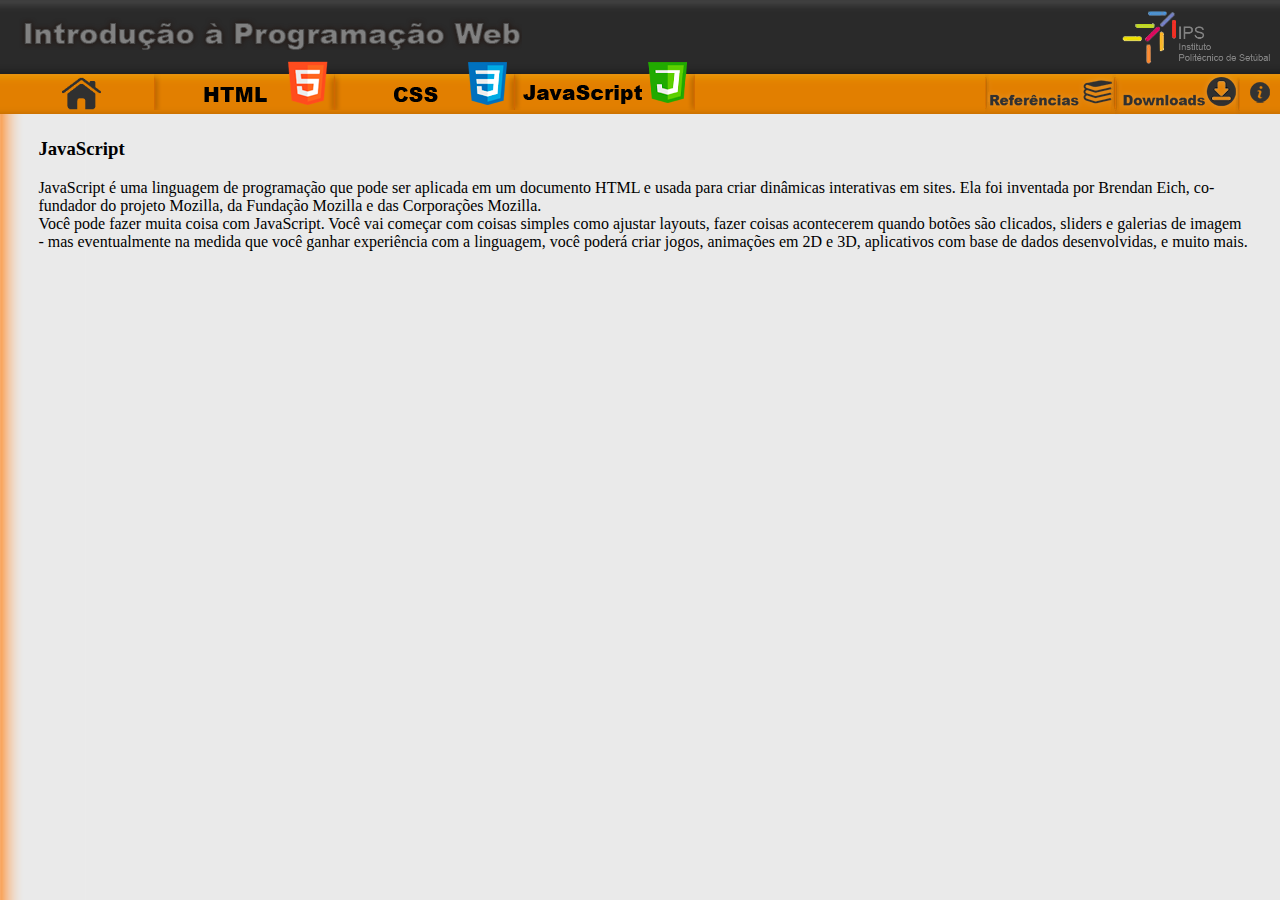
<file: pages/ji.html>
﻿<!DOCTYPE html PUBLIC "-//W3C//DTD XHTML 1.0 Transitional//EN" "http://www.w3.org/TR/xhtml1/DTD/xhtml1-transitional.dtd">
<html xmlns="http://www.w3.org/1999/xhtml" style="height: 100%;">
<head>
<meta http-equiv="Content-Type" content="text/html; charset=utf-8" />
<title>Projecto - Introdução Web</title>
<link rel="stylesheet" type="text/css" href="../css/styleb.css">
<script language="Javascript" src="../js/styleb.js"></script>

</head>

<body>

<div class="tbacknav"></div>

<img class="tnavtit" src="../img/ipw.png"/>
<img class="tnavtit tnavtis" src="../img/ipws.png"/>
<a href="http://www.si.ips.pt/ests_si/web_page.inicial" target="_blank"><img class="tnavips" src="../img/ips.png"/></a>

<div class="hobox">
<a href="../index.html"><img class="home" src="../img/home.png"/></a>
</div>

<div class="botoes">

<img class="b1 hide" src="../img/bt1c.png"/>
<ul><li class="b1t"><img class="hide" src="../img/bt1t.png"/><img class="b1 b1s" src="../img/bt1s.png"/>
    <ul class="firstm">
     <a href="hi.html"><li class="tpd">Introdução</li></a>
     <a href="hs.html"><li class="tpd">Simulador</li></a>
    </ul>

</li>

<img class="b2 hide" src="../img/bt2c.png"/>
<li class="b2t"><img class="hide" src="../img/bt2t.png"/><img class="b2 b2s" src="../img/bt2s.png"/>
    <ul class="firstm">
     <a href="ci.html"><li class="tpd">Introdução</li></a>
     <a href="cs.html"><li class="tpd">Simulador</li></a>
    </ul>

</li>




<img class="b3 hide" src="../img/bt3c.png"/>
<li class="b3t"><img class="hide" src="../img/bt3t.png"/><img class="b3 b3s" src="../img/bt3s.png"/>
    <ul class="firstm">
      <a href="ji.html"><li class="tpd">Introdução</li></a>
      <a href="js.html"><li class="tpd">Simulador</li></a>
    </ul>

</li>
</ul>

</div>
<div class="extra">
<img class="inf" src="../img/info.png"  id = "popup" onclick ="div_show()"/>
<a href="downloads.html"><li class="b4"><img src="../img/bt4.png"/></li></a>
<a href="downloads.html"><img class="b4 b4s" src="../img/bt4s.png"/></a>
<li class="b5"><a href="ref.html"><img src="../img/bt5.png"/></a></li>
<a href="ref.html"><img class="b5 b5s" src="../img/bt5s.png"/></a>
</div>




<div id="tebox">





<div id="txt">


<h3>JavaScript</h3>
<p>JavaScript é uma linguagem de programação que pode ser aplicada em um documento HTML e usada para criar dinâmicas interativas em sites. Ela foi inventada por Brendan Eich, co-fundador do projeto Mozilla, da Fundação Mozilla e das Corporações Mozilla.
<br>
Você pode fazer muita coisa com JavaScript. Você vai começar com coisas simples como ajustar layouts, fazer coisas acontecerem quando botões são clicados, sliders e galerias de imagem - mas eventualmente na medida que você ganhar experiência com a linguagem, você poderá criar jogos, animações em 2D e 3D, aplicativos com base de dados desenvolvidas, e muito mais.
<br></p>



</div>

</div>


 <div id="abc">
 
 <div id="popupContact"> 


		<form action="#" method="post" id="form" >
			<img src="../img/cls.png" id="close" onclick ="div_hide()" />
			<h2>Contacte-nos</h2><hr/>
			<input type="text" name="name" id="name" placeholder="Nome"/>
			
			<input type="text" name="email" id="email" placeholder="Email"/>
			
			<textarea name="message" placeholder="Mensagem" id="msg"></textarea>
			
			<a id="submit" onclick ="check_empty()">Enviar</a>
			

		</form>
 </div> 
 </div>

 <a href="#top" id="ttop" onmouseover="gup()" onmouseleave="gdw()">&uarr;</a>
</body>
</html>
</file>
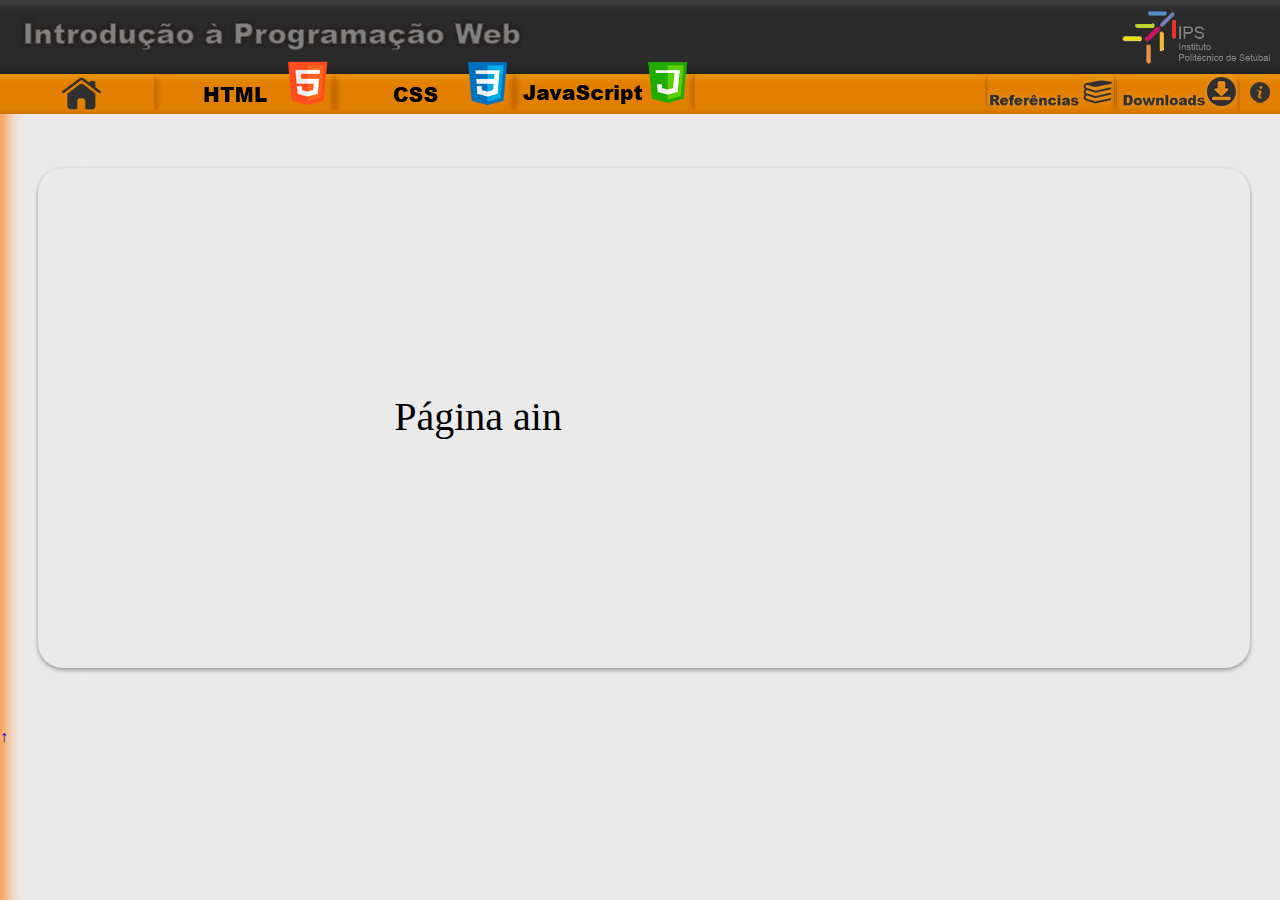
<file: pages/js.html>
﻿<!DOCTYPE html PUBLIC "-//W3C//DTD XHTML 1.0 Transitional//EN" "http://www.w3.org/TR/xhtml1/DTD/xhtml1-transitional.dtd">
<html xmlns="http://www.w3.org/1999/xhtml" style="height: 100%;">
<head>
<meta http-equiv="Content-Type" content="text/html; charset=utf-8" />
<title>Projecto - Introdução Web</title>
<link rel="stylesheet" type="text/css" href="../css/jsec.css">
<script language="Javascript" src="../js/jsec.js"></script>


</head>

<body onresize="resetm()" onload="fl();">

<div class="tbacknav"></div>

<img class="tnavtit" src="../img/ipw.png"/>
<img class="tnavtit tnavtis" src="../img/ipws.png"/>
<a href="http://www.si.ips.pt/ests_si/web_page.inicial" target="_blank"><img class="tnavips" src="../img/ips.png"/></a>

<div class="hobox">
<a href="../index.html"><img class="home" src="../img/home.png"/></a>
</div>
<div class="botoes">

<img class="b1 hide" src="../img/bt1c.png"/>
<ul><li class="b1t"><img class="hide" src="../img/bt1t.png"/><img class="b1 b1s" src="../img/bt1s.png"/>
    <ul class="firstm">
     <a href="hi.html"><li class="tpd">Introdução</li></a>
     <a href="hs.html"><li class="tpd">Simulador</li></a>
    </ul>

</li>

<img class="b2 hide" src="../img/bt2c.png"/>
<li class="b2t"><img class="hide" src="../img/bt2t.png"/><img class="b2 b2s" src="../img/bt2s.png"/>
    <ul class="firstm">
     <a href="ci.html"><li class="tpd">Introdução</li></a>
     <a href="cs.html"><li class="tpd">Simulador</li></a>
    </ul>

</li>




<img class="b3 hide" src="../img/bt3c.png"/>
<li class="b3t"><img class="hide" src="../img/bt3t.png"/><img class="b3 b3s" src="../img/bt3s.png"/>
    <ul class="firstm">
      <a href="ji.html"><li class="tpd">Introdução</li></a>
      <a href="js.html"><li class="tpd">Simulador</li></a>
    </ul>

</li>
</ul>


</div>
<div class="extra">
<img class="inf" src="../img/info.png"  id = "popup" onclick ="div_show()"/>
<a href="downloads.html"><li class="b4"><img src="../img/bt4.png"/></li></a>
<a href="downloads.html"><img class="b4 b4s" src="../img/bt4s.png"/></a>
<li class="b5"><a href="ref.html"><img src="../img/bt5.png"/></a></li>
<a href="ref.html"><img class="b5 b5s" src="../img/bt5s.png"/></a>
</div>



<div id="tebox">




<div id="txt">



<div id="thtml">

<div id="tab">



</div>


</div>


</div>


</div>

 <div id="abc">
 
 <div id="popupContact"> 



		<form action="#" method="post" id="form" >
			<img src="../img/cls.png" id="close" onclick ="div_hide()" />
			<h2>Contacte-nos</h2><hr/>
			<input type="text" name="name" id="name" placeholder="Nome"/>
			
			<input type="text" name="email" id="email" placeholder="Email"/>
			
			<textarea name="message" placeholder="Mensagem" id="msg"></textarea>
			
			<a id="submit" onclick ="check_empty()">Enviar</a>
			

		</form>
 </div> 
 </div>

 <a href="#top" id="ttop" onmouseover="gup()" onmouseleave="gdw()">&uarr;</a>
	
</body>
</html>
</file>
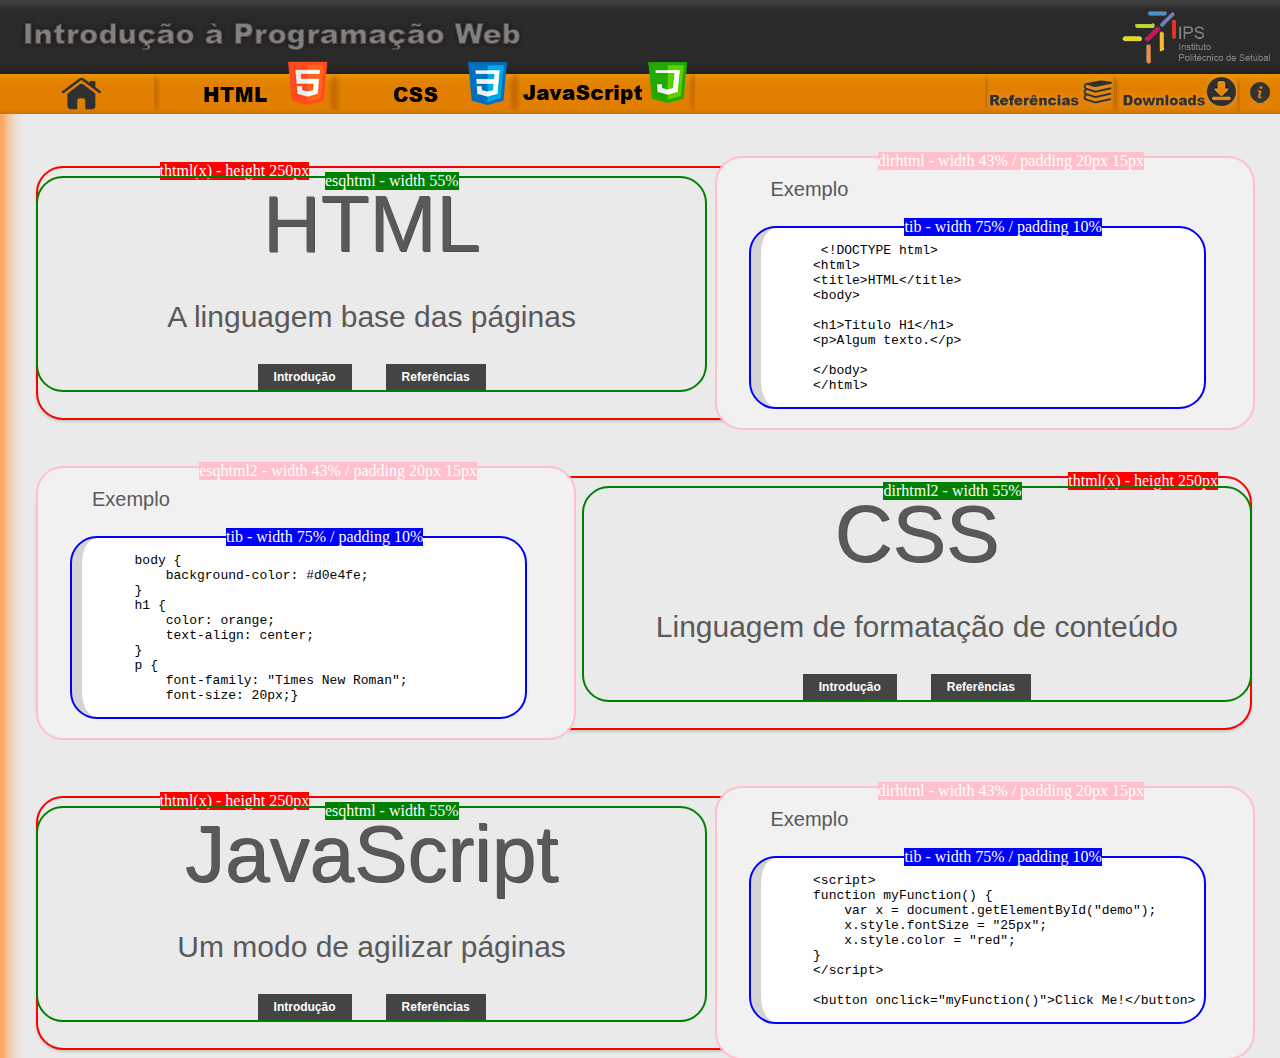
<file: pages/menu view.html>
<!DOCTYPE html PUBLIC "-//W3C//DTD XHTML 1.0 Transitional//EN" "http://www.w3.org/TR/xhtml1/DTD/xhtml1-transitional.dtd">
<html xmlns="http://www.w3.org/1999/xhtml" style="height: 100%;">
<head>
<meta http-equiv="Content-Type" content="text/html; charset=utf-8" />
<title>Projecto - Introdução Web</title>
<link rel="stylesheet" type="text/css" href="../css/stylepv.css">

</head>

<body>

<div class="tbacknav"></div>

<img class="tnavtit" src="../img/ipw.png"/>
<img class="tnavtit tnavtis" src="../img/ipws.png"/>
<img class="tnavips" src="../img/ips.png"/>

<div class="hobox">
<img class="home" src="../img/home.png"/>
</div>

<div class="botoes">

<img class="b1 hide" src="../img/bt1c.png"/>
<ul><li class="b1t"><img class="hide" src="../img/bt1t.png"/><img class="b1 b1s" src="../img/bt1s.png"/>
    <ul class="firstm">
      <li class="tpd">Introdução</li>
      <li class="tpd">Syntax</li>
    </ul>

</li>

<img class="b2 hide" src="../img/bt2c.png"/>
<li class="b2t"><img class="hide" src="../img/bt2t.png"/><img class="b2 b2s" src="../img/bt2s.png"/>
    <ul class="firstm">
      <li class="tpd">Introdução</li>
      <li class="tpd">Syntax</li>
    </ul>

</li>




<img class="b3 hide" src="../img/bt3c.png"/>
<li class="b3t"><img class="hide" src="../img/bt3t.png"/><img class="b3 b3s" src="../img/bt3s.png"/>
    <ul class="firstm">
      <li class="tpd">Introdução</li>
      <li class="tpd">Syntax</li>
    </ul>

</li>
</ul>


</div>
<div class="extra">
<img class="inf" src="../img/info.png"/>
<li class="b4"><img src="../img/bt4.png"/></li>
<img class="b4 b4s" src="../img/bt4s.png"/>
<li class="b5"><img src="../img/bt5.png"/></li>
<img class="b5 b5s" src="../img/bt5s.png"/>
</div>




<div id="tebox">



<div id="txt">



<div id="thtml"><span class="lbl1">thtml(x) - height 250px</span>
<div class="esqhtml"><span class="lbl2">esqhtml - width 55%</span>
<p class="tt">HTML</p>
<p class="tx">A linguagem base das páginas</p>
<a class="tpd2" href="#">Introdução</a>
<a class="tpd2" href="#">Referências</a>
</div>
<div class="dirhtml">
<span class="lbl3">dirhtml - width 43% / padding 20px 15px</span>
<div class="ex">Exemplo</div>
<div class="tib"><span class="lbl4">tib - width 75% / padding 10%</span><xmp>
 <!DOCTYPE html>
<html>
<title>HTML</title>
<body>

<h1>Titulo H1</h1>
<p>Algum texto.</p>

</body>
</html> </xmp>
</div>

</div>
</div>

<div id="thtml2"><span id="lbl1">thtml(x) - height 250px</span>
<div id="dirhtml2"><span id="lbl2">dirhtml2 - width 55%</span>
<p class="tt">CSS</p>
<p class="tx">Linguagem de formatação de conteúdo</p>
<a class="tpd2" href="#">Introdução</a>
<a class="tpd2" href="#">Referências</a>
</div>
<div id="esqhtml2">
<span id="lbl3">esqhtml2 - width 43% / padding 20px 15px</span>
<div class="ex">Exemplo</div>
<div class="tib"><span class="lbl4">tib - width 75% / padding 10%</span><xmp>
body {
    background-color: #d0e4fe;
}
h1 {
    color: orange;
    text-align: center;
}
p {
    font-family: "Times New Roman";
    font-size: 20px;} </xmp>
</div>

</div>
</div>

<div id="thtml3"><span class="lbl1">thtml(x) - height 250px</span>
<div class="esqhtml"><span class="lbl2">esqhtml - width 55%</span>
<p class="tt">JavaScript</p>
<p class="tx">Um modo de agilizar páginas</p>
<a class="tpd2" href="#">Introdução</a>
<a class="tpd2" href="#">Referências</a>
</div>
<div class="dirhtml">
<span class="lbl3">dirhtml - width 43% / padding 20px 15px</span>
<div class="ex">Exemplo</div>
<div class="tib"><span class="lbl4">tib - width 75% / padding 10%</span><xmp>
<script>
function myFunction() {
    var x = document.getElementById("demo");
    x.style.fontSize = "25px";
    x.style.color = "red";
}
</script>

<button onclick="myFunction()">Click Me!</button>
</xmp>
</div>

</div>
</div>





</div>

</div>


</body>
</html>
</file>
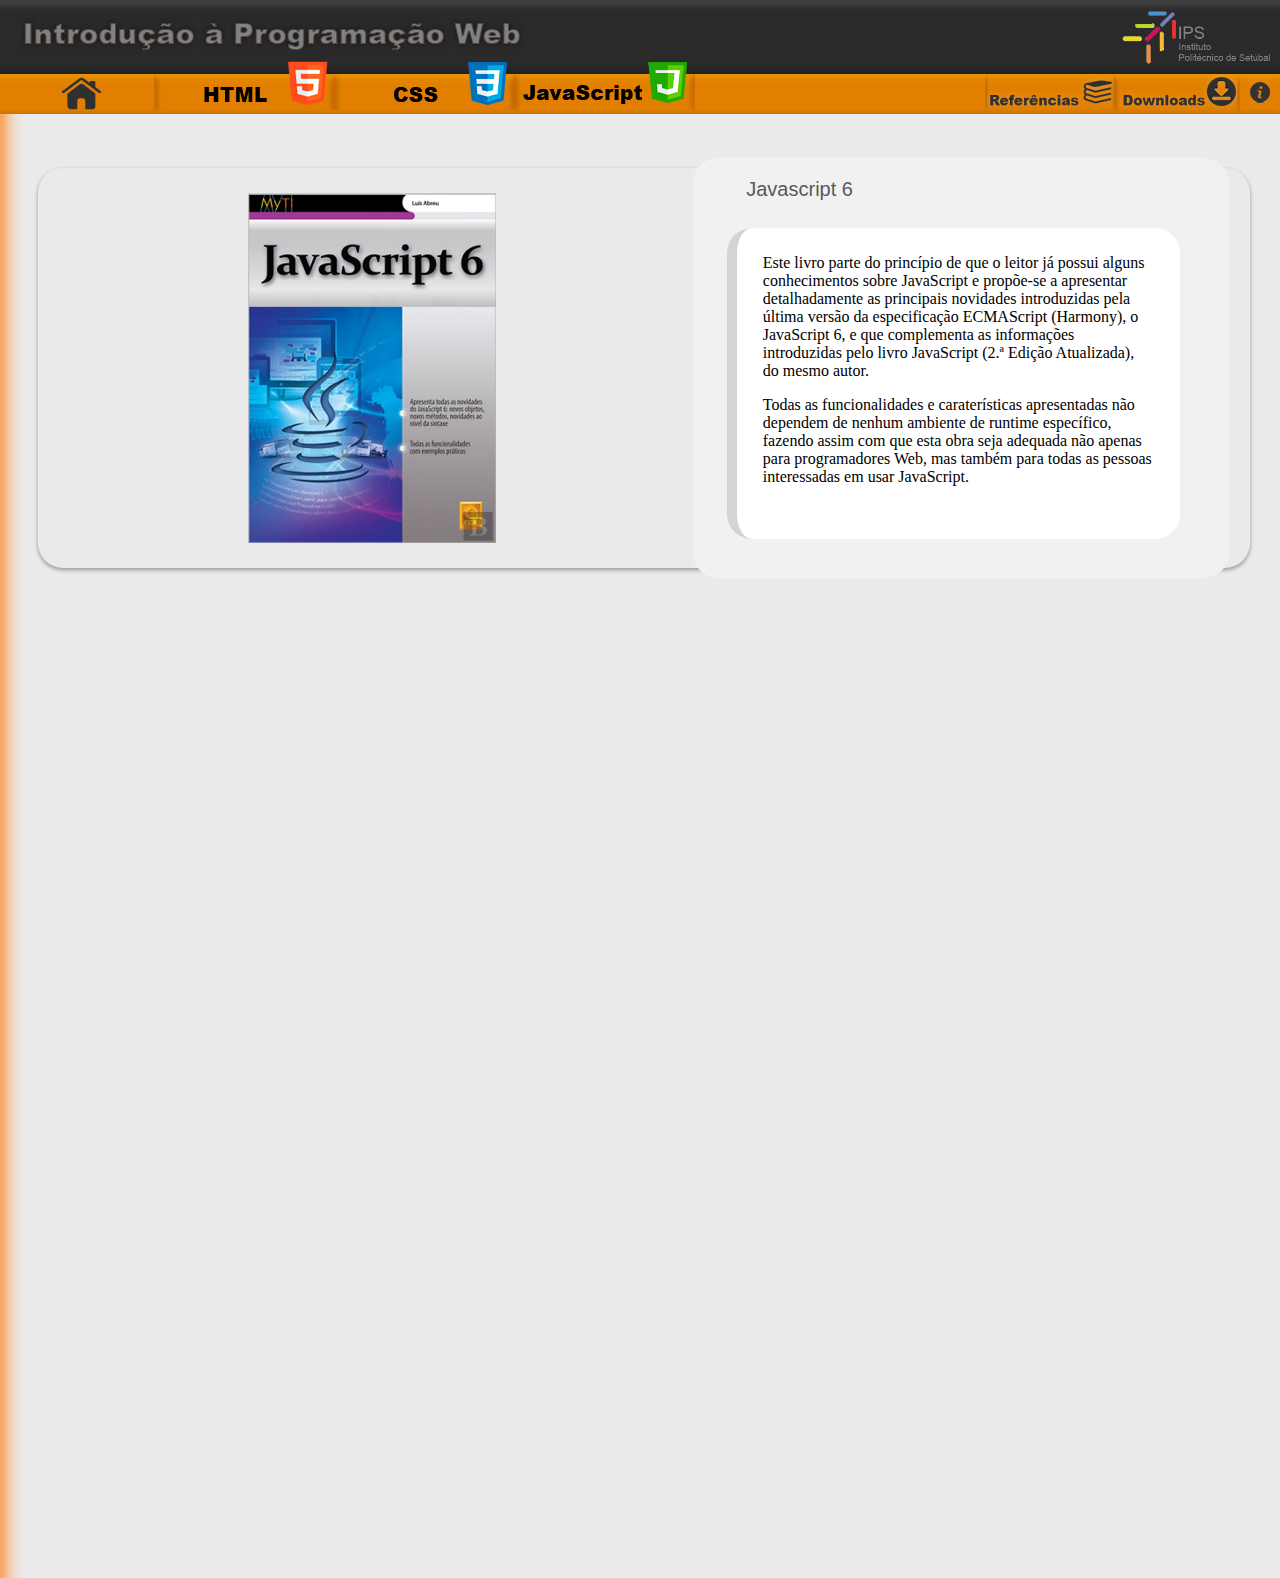
<file: pages/ref.html>
<!DOCTYPE html PUBLIC "-//W3C//DTD XHTML 1.0 Transitional//EN" "http://www.w3.org/TR/xhtml1/DTD/xhtml1-transitional.dtd">
<html xmlns="http://www.w3.org/1999/xhtml" style="height: 100%;">
<head>
<meta http-equiv="Content-Type" content="text/html; charset=utf-8" />
<title>Projecto - Introdução Web</title>
<link rel="stylesheet" type="text/css" href="../css/styler.css">
<script language="Javascript" src="../js/styleref.js"></script>

</head>

<body>

<div class="tbacknav"></div>

<img class="tnavtit" src="../img/ipw.png"/>
<img class="tnavtit tnavtis" src="../img/ipws.png"/>
<a href="http://www.si.ips.pt/ests_si/web_page.inicial" target="_blank"><img class="tnavips" src="../img/ips.png"/></a>

<div class="hobox">
<a href="../index.html"><img class="home" src="../img/home.png"/></a>
</div>

<div class="botoes">

<img class="b1 hide" src="../img/bt1c.png"/>
<ul><li class="b1t"><img class="hide" src="../img/bt1t.png"/><img class="b1 b1s" src="../img/bt1s.png"/>
    <ul class="firstm">
     <a href="hi.html"><li class="tpd">Introdução</li></a>
     <a href="hs.html"><li class="tpd">Simulador</li></a>
    </ul>

</li>

<img class="b2 hide" src="../img/bt2c.png"/>
<li class="b2t"><img class="hide" src="../img/bt2t.png"/><img class="b2 b2s" src="../img/bt2s.png"/>
    <ul class="firstm">
     <a href="ci.html"><li class="tpd">Introdução</li></a>
     <a href="cs.html"><li class="tpd">Simulador</li></a>
    </ul>

</li>




<img class="b3 hide" src="../img/bt3c.png"/>
<li class="b3t"><img class="hide" src="../img/bt3t.png"/><img class="b3 b3s" src="../img/bt3s.png"/>
    <ul class="firstm">
      <a href="ji.html"><li class="tpd">Introdução</li></a>
      <a href="js.html"><li class="tpd">Simulador</li></a>
    </ul>

</li>
</ul>

</div>
<div class="extra">
<img class="inf" src="../img/info.png"  id = "popup" onclick ="div_show()"/>
<a href="downloads.html"><li class="b4"><img src="../img/bt4.png"/></li></a>
<a href="downloads.html"><img class="b4 b4s" src="../img/bt4s.png"/></a>
<li class="b5"><a href="ref.html"><img src="../img/bt5.png"/></a></li>
<a href="ref.html"><img class="b5 b5s" src="../img/bt5s.png"/></a>
</div>



<div id="tebox">





<div id="txt">


<div id="thtml"><img id="anc1" src="../img/spacer.gif"/>
<div class="esqhtml">
<img class="img1" src="../img/js1.jpg"/>
</div>
<div id="dirhtml">

<div class="ex">Javascript 6</div>
<div class="tib">
<p>Este livro parte do princípio de que o leitor já possui alguns conhecimentos sobre JavaScript e propõe-se a apresentar detalhadamente as principais novidades introduzidas pela última versão da especificação ECMAScript (Harmony), o JavaScript 6, e que complementa as informações introduzidas pelo livro JavaScript (2.ª Edição Atualizada), do mesmo autor.</p>
<p>Todas as funcionalidades e caraterísticas apresentadas não dependem de nenhum ambiente de runtime específico, fazendo assim com que esta obra seja adequada não apenas para programadores Web, mas também para todas as pessoas interessadas em usar JavaScript.</p>
</div>

</div>
</div>


<div id="thtml2"><img id="anc2" src="../img/spacer.gif"/>
<div class="esqhtml">
<img class="img1" src="../img/js1.jpg"/>
</div>
<div id="dirhtml2">

<div class="ex">Javascript 6</div>
<div class="tib">
<p>Este livro parte do princípio de que o leitor já possui alguns conhecimentos sobre JavaScript e propõe-se a apresentar detalhadamente as principais novidades introduzidas pela última versão da especificação ECMAScript (Harmony), o JavaScript 6, e que complementa as informações introduzidas pelo livro JavaScript (2.ª Edição Atualizada), do mesmo autor.</p>
<p>Todas as funcionalidades e caraterísticas apresentadas não dependem de nenhum ambiente de runtime específico, fazendo assim com que esta obra seja adequada não apenas para programadores Web, mas também para todas as pessoas interessadas em usar JavaScript.</p>
</div>

</div>
</div>






<div id="thtml3"><img id="anc3" src="../img/spacer.gif"/>
<div class="esqhtml">
<img class="img1" src="../img/js1.jpg"/>
</div>
<div id="dirhtml3">

<div class="ex">Javascript 6</div>
<div class="tib">
<p>Este livro parte do princípio de que o leitor já possui alguns conhecimentos sobre JavaScript e propõe-se a apresentar detalhadamente as principais novidades introduzidas pela última versão da especificação ECMAScript (Harmony), o JavaScript 6, e que complementa as informações introduzidas pelo livro JavaScript (2.ª Edição Atualizada), do mesmo autor.</p>
<p>Todas as funcionalidades e caraterísticas apresentadas não dependem de nenhum ambiente de runtime específico, fazendo assim com que esta obra seja adequada não apenas para programadores Web, mas também para todas as pessoas interessadas em usar JavaScript.</p>
</div>

</div>
</div>







</div>

</div>
 <div id="abc">
 
 <div id="popupContact"> 


		<form   id="form" >
			<img src="../img/cls.png" id="close" onclick ="div_hide()" />
			<h2>Contacte-nos</h2><hr/>
			<input type="text" name="name" id="name" placeholder="Nome"/>
			
			<input type="text" name="email" id="email" placeholder="Email"/>
			
			<textarea name="message" placeholder="Mensagem" id="msg"></textarea>
			
			<a id="submit" onclick ="check_empty()">Enviar</a>
			

		</form>
		
		
		
 </div> 
 </div>
 
 <a href="#top" id="ttop" onmouseover="gup()" onmouseleave="gdw()">&uarr;</a>

</body>
</html>
</file>
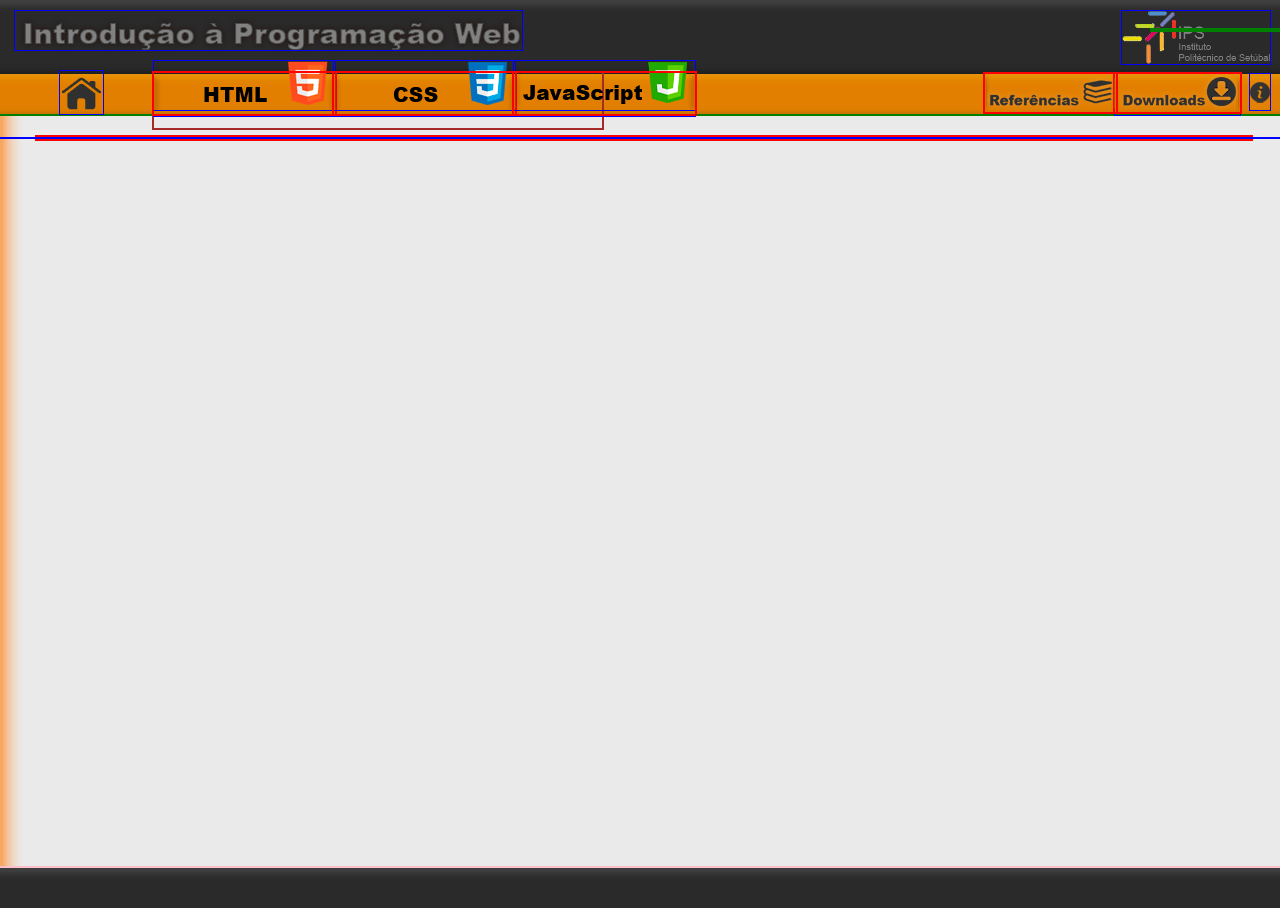
<file: pages/top view.html>
<!DOCTYPE html PUBLIC "-//W3C//DTD XHTML 1.0 Transitional//EN" "http://www.w3.org/TR/xhtml1/DTD/xhtml1-transitional.dtd">
<html xmlns="http://www.w3.org/1999/xhtml" style="height: 100%;">
<head>
<meta http-equiv="Content-Type" content="text/html; charset=utf-8" />
<title>Projecto - Introdução Web</title>
<link rel="stylesheet" type="text/css" href="../css/styletv.css">

</head>

<body>

<div class="tbacknav"></div>

<img class="tnavtit" src="../img/ipw.png"/>
<img class="tnavtit tnavtis" src="../img/ipws.png"/>
<img class="tnavips" src="../img/ips.png"/>

<div class="hobox">
<img class="home" src="../img/home.png"/>
</div>

<div class="botoes">

<img class="b1 hide" src="../img/bt1c.png"/>
<ul><li class="b1t"><img class="hide" src="../img/bt1t.png"/><img class="b1 b1s" src="../img/bt1s.png"/>
    <ul class="firstm">
      <li class="tpd">Introdução</li>
      <li class="tpd">Syntax</li>
    </ul>

</li>

<img class="b2 hide" src="../img/bt2c.png"/>
<li class="b2t"><img class="hide" src="../img/bt2t.png"/><img class="b2 b2s" src="../img/bt2s.png"/>
    <ul class="firstm">
      <li class="tpd">Introdução</li>
      <li class="tpd">Syntax</li>
    </ul>

</li>




<img class="b3 hide" src="../img/bt3c.png"/>
<li class="b3t"><img class="hide" src="../img/bt3t.png"/><img class="b3 b3s" src="../img/bt3s.png"/>
    <ul class="firstm">
      <li class="tpd">Introdução</li>
      <li class="tpd">Syntax</li>
    </ul>

</li>
</ul>

</div>
<div class="extra">
<img class="inf" src="../img/info.png"/>
<li class="b4"><img src="../img/bt4.png"/></li>
<img class="b4 b4s" src="../img/bt4s.png"/>
<li class="b5"><img src="../img/bt5.png"/></li>
<img class="b5 b5s" src="../img/bt5s.png"/>
</div>




<div id="tebox">





<div id="txt">






</div>

</div>
<div id="footer"></div>
</body>
</html>
</file>
<file: css/stylep.css>
body {
    width: 100%;
    background-image: url(../img/fundo.png);
    margin-left: 0px;
    margin-right: 0px;
    margin-top: 0px;
    max-width: 100%;
}
.tbacknav {
    width: 100%;
    height: 114px;
    background-image: url(../img/barra2.png);
    position: absolute;
    top: 0px;
    left: 0px;
    z-index: -1;
}
.tnavtit {
    position: absolute;
    top: 11px;
    left: 15px;
}
.tnavtis {
    display: none;
}
.tnavips {
    position: absolute;
    height: 53px;
    top: 11px;
    right: 10px;
}
.home {
    position: relative;
    height: 43px;
    left: 47%;
    cursor: pointer;
}
@media (max-width: 680px) {
    .tnavtit {
        display: none !important
    }
}
@media (max-width: 680px) {
    .tnavtis {
        display: block !important
    }
}
.hobox {
    position: relative;
    top: 71px;
    left: 0px;
    height: 43px;
    max-width: 198px;
    width: 10%;
}
.botoes {
    position: relative;
    top: 30px;
    left: 12%;
    height: 55px;
    max-width: 543px;
    width: 35%;
    display: inline-block;
}
.tpd {
    z-index: 2;
    font: bold 12px sans-serif;
    display: block;
    position: relative;
    padding: 20px 30px;
    background: #444444;
    color: #fff;
    cursor: pointer;
    -webkit-transition: all 0.2s;
    -moz-transition: all 0.2s;
    -ms-transition: all 0.2s;
    -o-transition: all 0.2s;
    transition: all 0.2s;
}
.firstm {
    padding: 0;
    position: absolute;
    top: 36px;
    left: 0;
    width: 180px;
    display: none;
}
_:-moz-tree-row(hover),
.firstm {
    top: 40px;
}
.tpd:hover {
    background: #666;
}
.botoes ul li:hover .firstm {
    display: block;
}
.b1 {
    position: absolute;
    left: 0px;
    bottom: 12px;
}
.b1t {
    position: absolute;
    left: 0px;
    bottom: 14px;
    padding-bottom: 4px;
}
_:-moz-tree-row(hover),
.b1t {
    padding-bottom: 0px;
}
.b1s {
    display: none;
    bottom: -2px;
}
.b2 {
    position: absolute;
    left: 180px;
    bottom: 12px;
}
.b2t {
    position: absolute;
    left: 180px;
    bottom: 14px;
    padding-bottom: 4px;
}
_:-moz-tree-row(hover),
.b2t {
    padding-bottom: 0px;
}
.b2s {
    display: none;
    bottom: -2px;
}
.b3 {
    position: absolute;
    left: 360px;
    bottom: 12px;
}
.b3t {
    position: absolute;
    left: 360px;
    bottom: 14px;
    padding-bottom: 4px;
}
_:-moz-tree-row(hover),
.b3t {
    padding-bottom: 0px;
}
.b3s {
    display: none;
    bottom: -2px;
}
.extra {
    position: absolute;
    top: 30px;
    right: 0px;
    max-width: 300px;
    width: 10%;
    z-index: 2;
}
.inf {
    position: absolute;
    width: 20px;
    top: 44px;
    right: 10px;
    cursor: pointer;
}
.b4 {
    position: absolute;
    height: 38px;
    top: 44px;
    right: 40px;
    bottom: 12px;
}
.b4s {
    display: none;
    top: 45px;
}
.b5 {
    position: absolute;
    height: 38px;
    top: 44px;
    right: 164px;
    bottom: 12px;
}
.b5s {
    display: none;
    top: 45px;
}
li {
    display: inline-block;
    -webkit-transition: all 0.2s;
    -moz-transition: all 0.2s;
    -ms-transition: all 0.2s;
    -o-transition: all 0.2s;
    transition: all 0.2s;
}
li:hover {
    background: #4C4C4C;
}
@media (max-width: 755px) {
    .hide {
        display: none !important
    }
}
@media (max-width: 755px) {
    .b1s {
        display: block !important;
        left: 0px !important;
    }
}
@media (max-width: 755px) {
    #firstm {
        top: 0px !important
    }
}
@media (max-width: 755px) {
    .b2s {
        display: block !important;
        left: -126px !important;
    }
}
@media (max-width: 755px) {
    .b3s {
        display: block!important;
        left: -252px!important;
    }
}
@media (max-width: 1440px) {
    #barral {
        width: 13%!important;
    }
}
@media (max-width: 1070px) {
    #barral {
        display: none!important;
    }
}
@media (max-width: 1070px) {
    #txt {
        margin-left: 5%!important;
    }
}
@media (max-width: 1150px) {
    .b4 {
        display: none !important
    }
}
@media (max-width: 1150px) {
    .b4s {
        display: block !important
    }
}
@media (max-width: 1150px) {
    .b5 {
        display: none !important
    }
}
@media (max-width: 1150px) {
    .b5s {
        right: 77px !important
    }
}
@media (max-width: 1150px) {
    .b5s {
        display: block !important
    }
}
@media (max-width: 1140px) {
    .home {
        left: 40% !important
    }
}
@media (max-width: 680px) {
    .home {
        left: 25% !important
    }
}
@media (max-width: 440px) {
    .botoes {
        left: 55px !important
    }
}
#drops {
    position: relative;
    top: 15px;
    left: 12%;
    height: 55px;
    max-width: 543px;
    width: 35%;
}
#barral {
    z-index: 0;
    width: 200px;
    height: 600px;
    position: fixed;
    top: 0;
    top: 110px;
    left: 0px;
}
#tebox {
    top: 10px;
    width: 100%;
    position: relative;
}
#pt {
    position: fixed;
    z-index: 1;
    left: 0px;
    top: 132px;
}
#pt2 {
    position: fixed;
    left: 0px;
    z-index: 0;
    top: 132px;
}
#txt {
    margin-left: 3%;
    margin-top: 30px;
    margin-right: 30px;
}
.tt {
    font: 80px Verdana, sans-serif;
    color: #595959;
    margin: auto;
    text-shadow: 1px 1px #4E4E4E;
}
.tx {
    font: 30px Verdana, sans-serif;
    color: #595959;
}
.tpd2 {
    z-index: 2;
    font: bold 12px Verdana, sans-serif;
    display: inline-block;
    text-decoration: none !important;
    margin: 0px 15px 0px 15px;
    padding: 6px 16px;
    background: #444444;
    color: #fff;
    cursor: pointer;
	position:relative;
	top:-20px;
    -webkit-transition: all 0.2s;
    -moz-transition: all 0.2s;
    -ms-transition: all 0.2s;
    -o-transition: all 0.2s;
    transition: all 0.2s;
}
.tpd2:hover {
    background: #666;
}
.esqhtml {
    width: 55%;
    text-align: center;
    position: absolute;
    top: 10px;
    left: 0px;
    border-radius: 25px;
}
.dirhtml {
    width: 43%;
    text-align: center;
    background: #f1f1f1;
    display: block;
    height: 100%;
    padding: 20px 15px 0px 0px;
    position: absolute;
    top: -10px;
    left: 56%;
    border-radius: 25px;
}
.tib {
    text-align: left;
    background: #FFFFFF;
    width: 75%;
    min-width: 270px;
	min-height: 200px;
    margin: 0 auto;
    padding: 0px 0px 1px 10%;
    margin-top: 35px;
    border-left: 10px solid #D4D4D4;
    border-radius: 25px;
	overflow-y:auto;
}
#thtml {
    position: relative;
    height: 250px;
    box-shadow: 0 2px 4px 0 #969696;
    top: 30px;
    border-radius: 25px;
}
.ex {
    margin-left: 10%;
    top: 20px;
    font: 20px Verdana, sans-serif;
    color: #595959;
    position: absolute;
}
#dirhtml2 {
    width: 55%;
    text-align: center;
    position: absolute;
    top: 10px;
    right: 0px;
    border-radius: 25px;
}
#esqhtml2 {
    width: 43%;
    text-align: center;
    background: #f1f1f1;
    display: block;
    height: 100%;
    padding: 20px 15px 0px 0px;
    position: absolute;
    top: -10px;
    left: 0px;
    border-radius: 25px;
}
#thtml2 {
    position: relative;
    height: 250px;
    box-shadow: 0 2px 4px 0 #969696;
    top: 90px;
    border-radius: 25px;
}
#thtml3 {
    position: relative;
    height: 250px;
    box-shadow: 0 2px 4px 0 #969696;
    top: 160px;
    border-radius: 25px;
	margin-bottom:250px;
}
a:link {
    text-decoration: none;
}

#popupContact {
    position: absolute;
    left: 50%;
    top: 17%;
    margin-left: -202px;
	font-family: 'Raleway', sans-serif;}
	
	
	#abc {
    width: 100%;
    height: 100%;
    opacity: 0.95;
    top: 0;
    left: 0;
    display: none;
    position: fixed;
    background-color: #313131;
    overflow: auto;
	z-index:10;
}


#form {
    max-width: 300px;
    min-width: 250px;
    padding: 10px 50px;
    border: 2px solid gray;
    border-radius: 10px;
    font-family: raleway;
    background-color: white;
	z-index:11;
}

img#close {
    position: absolute;
    right: -14px;
    top: -14px;
    cursor: pointer;
}

input[type="text"] {
    width: 82%;
    padding: 10px;
    margin-top: 30px;
    border: 1px solid #ccc;
    padding-left: 40px;
    font-size: 16px;
    font-family: raleway;
}
textarea {
    background-image: url('../img/msg.png');
    background-repeat: no-repeat;
    background-position: 5px 3px;
    width: 82%;
    height: 95px;
    padding: 10px;
    resize: none;
    margin-top: 30px;
    border: 1px solid #ccc;
    padding-left: 40px;
    font-size: 16px;
    font-family: raleway;
    margin-bottom: 30px;
}

#submit {
    text-decoration: none;
    width: 100%;
    text-align: center;
    display: block;
    background-color: peru;
    color: white;
    border: 1px solid #FFCB00;
    padding: 10px 0;
    font-size: 20px;
    cursor: pointer;
    border-radius: 5px;
}

#name {
    background-image: url('../img/user.png');
    background-repeat: no-repeat;
    background-position: 5px 3px;
}

#plaintext {
    display: block;
    font-family: monospace;
    white-space: pre;
    margin: 1em 0px;
}

#email {
    background-image: url('../img/mail.png');
    background-repeat: no-repeat;
    background-position: 5px 3px;
}
#ttop {
    width: 40px;
    height: 65px;
    position: fixed;
    bottom: -25px;
    right: 3%;
	display:none;
    line-height: 40px;
    text-align: center;
    font-size: 10px;
    z-index: 9999;
    color: #fff;
    background: peru;
    transition: all ease-in 0.2s;
	opacity: 1;}
</file>
<file: css/styleb.css>
body {
    width: 100%;
    background-image: url(../img/fundo.png);
    margin-left: 0px;
    margin-right: 0px;
    margin-top: 0px;
    max-width: 100%;
}
.tbacknav {
    width: 100%;
    height: 114px;
    background-image: url(../img/barra2.png);
    position: absolute;
    top: 0px;
    left: 0px;
    z-index: -1;
}
.tnavtit {
    position: absolute;
    top: 11px;
    left: 15px;
}
.tnavtis {
    display: none;
}
.tnavips {
    position: absolute;
    height: 53px;
    top: 11px;
    right: 10px;
}
.home {
    position: relative;
    height: 43px;
    left: 47%;
    cursor: pointer;
}
@media (max-width: 680px) {
    .tnavtit {
        display: none !important
    }
}
@media (max-width: 680px) {
    .tnavtis {
        display: block !important
    }
}
.hobox {
    position: relative;
    top: 71px;
    left: 0px;
    height: 43px;
    max-width: 198px;
    width: 10%;
}
.botoes {
    position: relative;
    top: 30px;
    left: 12%;
    height: 55px;
    max-width: 543px;
    width: 35%;
    display: inline-block;
}
.tpd {
    z-index: 2;
    font: bold 12px sans-serif;
    display: block;
    position: relative;
    padding: 20px 30px;
    background: #444444;
    color: #fff;
    cursor: pointer;
    -webkit-transition: all 0.2s;
    -moz-transition: all 0.2s;
    -ms-transition: all 0.2s;
    -o-transition: all 0.2s;
    transition: all 0.2s;
}
.firstm {
    padding: 0;
    position: absolute;
    top: 36px;
    left: 0;
    width: 180px;
    display: none;
}
_:-moz-tree-row(hover),
.firstm {
    top: 40px;
}
.tpd:hover {
    background: #666;
}
.botoes ul li:hover .firstm {
    display: block;
}
.b1 {
    position: absolute;
    left: 0px;
    bottom: 12px;
}
.b1t {
    position: absolute;
    display: inline-block;
    left: 0px;
    bottom: 14px;
    padding-bottom: 4px;
}
_:-moz-tree-row(hover),
.b1t {
    padding-bottom: 0px;
}
.b1s {
    display: none;
    bottom: -2px;
}
.b2 {
    position: absolute;
    display: inline-block;
    left: 180px;
    bottom: 12px;
}
.b2t {
    position: absolute;
    display: inline-block;
    left: 180px;
    bottom: 14px;
    padding-bottom: 4px;
}
_:-moz-tree-row(hover),
.b2t {
    padding-bottom: 0px;
}
.b2s {
    display: none;
    bottom: -2px;
}
.b3 {
    position: absolute;
    display: inline-block;
    left: 360px;
    bottom: 12px;
}
.b3t {
    position: absolute;
    display: inline-block;
    left: 360px;
    bottom: 14px;
    padding-bottom: 4px;
}
_:-moz-tree-row(hover),
.b3t {
    padding-bottom: 0px;
}
.b3s {
    display: none;
    bottom: -2px;
}
.extra {
    position: absolute;
    top: 30px;
    right: 0px;
    max-width: 300px;
    width: 10%;
    z-index: 2;
}
.inf {
    position: absolute;
    width: 20px;
    top: 44px;
    right: 10px;
    cursor: pointer;
}
.b4 {
    position: absolute;
    height: 38px;
    top: 44px;
    right: 40px;
    bottom: 12px;
}
.b4s {
    display: none;
    top: 45px;
}
.b5 {
    position: absolute;
    height: 38px;
    top: 44px;
    right: 164px;
    bottom: 12px;
}
.b5s {
    display: none;
    top: 45px;
}
li {
    list-style-type: none;
}
li:hover {
    background: #4C4C4C;
}
@media (max-width: 755px) {
    .hide {
        display: none !important
    }
}
@media (max-width: 755px) {
    .b1s {
        display: block !important;
        left: 0px !important;
    }
}
@media (max-width: 755px) {
    #firstm {
        top: 0px !important
    }
}
@media (max-width: 755px) {
    .b2s {
        display: block !important;
        left: -126px !important;
    }
}
@media (max-width: 755px) {
    .b3s {
        display: block!important;
        left: -252px!important;
    }
}
@media (max-width: 1440px) {
    #barral {
        width: 13%!important;
    }
}
@media (max-width: 1070px) {
    #barral {
        display: none!important;
    }
}
@media (max-width: 1070px) {
    #txt {
        margin-left: 5%!important;
    }
}
@media (max-width: 1150px) {
    .b4 {
        display: none !important
    }
}
@media (max-width: 1150px) {
    .b4s {
        display: block !important
    }
}
@media (max-width: 1150px) {
    .b5 {
        display: none !important
    }
}
@media (max-width: 1150px) {
    .b5s {
        right: 77px !important
    }
}
@media (max-width: 1150px) {
    .b5s {
        display: block !important
    }
}
@media (max-width: 1140px) {
    .home {
        left: 40% !important
    }
}
@media (max-width: 680px) {
    .home {
        left: 25% !important
    }
}
@media (max-width: 440px) {
    .botoes {
        left: 55px !important
    }
}
#drops {
    position: relative;
    top: 15px;
    left: 12%;
    height: 55px;
    max-width: 543px;
    width: 35%;
}
#barral {
    z-index: 0;
    width: 200px;
    height: 600px;
    position: fixed;
    top: 0;
    top: 110px;
    left: 0px;
}
#tebox {
    top: 10px;
    width: 100%;
    position: relative;
    min-height:100%;
}
#footer {
    position: absolute;
    bottom: -50px;
    left: 0px;
    height: 40px;
    width: 100%;
    display: block;
    background-image: url(../img/barra2.png);
}
#pt {
    position: fixed;
    z-index: 1;
    left: 0px;
    top: 132px;
}
#pt2 {
    position: fixed;
    left: 0px;
    z-index: 0;
    top: 132px;
}
#txt {
    margin-left: 3%;
    margin-top: 30px;
    margin-right: 30px;
}
a:link {
    text-decoration: none;
}


#popupContact {
    position: absolute;
    left: 50%;
    top: 17%;
    margin-left: -202px;
	font-family: 'Raleway', sans-serif;}
	
	
	#abc {
    width: 100%;
    height: 100%;
    opacity: 0.95;
    top: 0;
    left: 0;
    display: none;
    position: fixed;
    background-color: #313131;
    overflow: auto;
	z-index:10;
}


#form {
    max-width: 300px;
    min-width: 250px;
    padding: 10px 50px;
    border: 2px solid gray;
    border-radius: 10px;
    font-family: raleway;
    background-color: white;
	z-index:11;
}

img#close {
    position: absolute;
    right: -14px;
    top: -14px;
    cursor: pointer;
}

input[type="text"] {
    width: 82%;
    padding: 10px;
    margin-top: 30px;
    border: 1px solid #ccc;
    padding-left: 40px;
    font-size: 16px;
    font-family: raleway;
}
textarea {
    background-image: url('../img/msg.png');
    background-repeat: no-repeat;
    background-position: 5px 3px;
    width: 82%;
    height: 95px;
    padding: 10px;
    resize: none;
    margin-top: 30px;
    border: 1px solid #ccc;
    padding-left: 40px;
    font-size: 16px;
    font-family: raleway;
    margin-bottom: 30px;
}

#submit {
    text-decoration: none;
    width: 100%;
    text-align: center;
    display: block;
    background-color: peru;
    color: white;
    border: 1px solid #FFCB00;
    padding: 10px 0;
    font-size: 20px;
    cursor: pointer;
    border-radius: 5px;
}

#name {
    background-image: url('../img/user.png');
    background-repeat: no-repeat;
    background-position: 5px 3px;
}

#email {
    background-image: url('../img/mail.png');
    background-repeat: no-repeat;
    background-position: 5px 3px;
}

#ttop {
    width: 40px;
    height: 65px;
    position: fixed;
    bottom: -25px;
    right: 3%;
	display:none;
    line-height: 40px;
    text-align: center;
    font-size: 10px;
    z-index: 9999;
    color: #fff;
    background: peru;
    transition: all ease-in 0.2s;
	opacity: 1;}
</file>
<file: css/stylesmj.css>
body {
    width: 100%;
    background-image: url(../img/fundo.png);
    margin-left: 0px;
margin: 0;
    max-width: 100%;
	height:100%;
}




.tbacknav {
    width: 100%;
    height: 114px;
    background-image: url(../img/barra2.png);
    position: absolute;
    top: 0px;
    left: 0px;
    z-index: -1;
}
.tnavtit {
    position: absolute;
    top: 11px;
    left: 15px;
}
.tnavtis {
    display: none;
}
.tnavips {
    position: absolute;
    height: 53px;
    top: 11px;
    right: 10px;
}
.home {
    position: relative;
    height: 43px;
    left: 47%;
    cursor: pointer;
}
@media (max-width: 680px) {
    .tnavtit {
        display: none !important
    }
}
@media (max-width: 680px) {
    .tnavtis {
        display: block !important
    }
}
.hobox {
    position: relative;
    top: 71px;
    left: 0px;
    height: 43px;
    max-width: 198px;
    width: 10%;
}
.botoes {
    position: relative;
    top: 30px;
    left: 12%;
    height: 55px;
    max-width: 543px;
    width: 35%;
    display: inline-block;
}
.tpd {
    z-index: 2;
    font: bold 12px sans-serif;
    display: block;
    position: relative;
    padding: 20px 30px;
    background: #444444;
    color: #fff;
    cursor: pointer;
    -webkit-transition: all 0.2s;
    -moz-transition: all 0.2s;
    -ms-transition: all 0.2s;
    -o-transition: all 0.2s;
    transition: all 0.2s;
}
.firstm {
    padding: 0;
    position: absolute;
    top: 36px;
    left: 0;
    width: 180px;
    display: none;
}
_:-moz-tree-row(hover),
.firstm {
    top: 40px;
}
.tpd:hover {
    background: #666;
}
.botoes ul li:hover .firstm {
    display: block;
}
.b1 {
    position: absolute;
    left: 0px;
    bottom: 12px;
}
.b1t {
    position: absolute;
    left: 0px;
    bottom: 14px;
    padding-bottom: 4px;
}
_:-moz-tree-row(hover),
.b1t {
    padding-bottom: 0px;
}
.b1s {
    display: none;
    bottom: -2px;
}
.b2 {
    position: absolute;
    left: 180px;
    bottom: 12px;
}
.b2t {
    position: absolute;
    left: 180px;
    bottom: 14px;
    padding-bottom: 4px;
}
_:-moz-tree-row(hover),
.b2t {
    padding-bottom: 0px;
}
.b2s {
    display: none;
    bottom: -2px;
}
.b3 {
    position: absolute;
    left: 360px;
    bottom: 12px;
}
.b3t {
    position: absolute;
    left: 360px;
    bottom: 14px;
    padding-bottom: 4px;
}
_:-moz-tree-row(hover),
.b3t {
    padding-bottom: 0px;
}
.b3s {
    display: none;
    bottom: -2px;
}
.extra {
    position: absolute;
    top: 30px;
    right: 0px;
    max-width: 300px;
    width: 10%;
    z-index: 2;
}
.inf {
    position: absolute;
    width: 20px;
    top: 44px;
    right: 10px;
    cursor: pointer;
}
.b4 {
    position: absolute;
    height: 38px;
    top: 44px;
    right: 40px;
    bottom: 12px;
}
.b4s {
    display: none;
    top: 45px;
}
.b5 {
    position: absolute;
    height: 38px;
    top: 44px;
    right: 164px;
    bottom: 12px;
}
.b5s {
    display: none;
    top: 45px;
}
li {
    display: inline-block;
    -webkit-transition: all 0.2s;
    -moz-transition: all 0.2s;
    -ms-transition: all 0.2s;
    -o-transition: all 0.2s;
    transition: all 0.2s;
}
li:hover {
    background: #4C4C4C;
}
@media (max-width: 755px) {
    .hide {
        display: none !important
    }
}
@media (max-width: 755px) {
    .b1s {
        display: block !important;
        left: 0px !important;
    }
}
@media (max-width: 755px) {
    #firstm {
        top: 0px !important
    }
}
@media (max-width: 755px) {
    .b2s {
        display: block !important;
        left: -126px !important;
    }
}
@media (max-width: 755px) {
    .b3s {
        display: block!important;
        left: -252px!important;
    }
}
@media (max-width: 1440px) {
    #barral {
        width: 13%!important;
    }
}
@media (max-width: 1070px) {
    #barral {
        display: none!important;
    }
}
@media (max-width: 1070px) {
    #txt {
        margin-left: 5%!important;
    }
}
@media (max-width: 1150px) {
    .b4 {
        display: none !important
    }
}
@media (max-width: 1150px) {
    .b4s {
        display: block !important
    }
}
@media (max-width: 1150px) {
    .b5 {
        display: none !important
    }
}
@media (max-width: 1150px) {
    .b5s {
        right: 77px !important
    }
}
@media (max-width: 1150px) {
    .b5s {
        display: block !important
    }
}
@media (max-width: 1140px) {
    .home {
        left: 40% !important
    }
}
@media (max-width: 680px) {
    .home {
        left: 25% !important
    }
}
@media (max-width: 440px) {
    .botoes {
        left: 55px !important
    }
}
#drops {
    position: relative;
    top: 15px;
    left: 12%;
    height: 55px;
    max-width: 543px;
    width: 35%;
}
#barral {
    z-index: 0;
    width: 200px;
    height: 600px;
    position: fixed;
    top: 0;
    top: 110px;
    left: 0px;
}
#tebox {
    top: 10px;
    width: 100%;
    position: relative;
}
#pt {
    position: fixed;
    z-index: 1;
    left: 0px;
    top: 132px;
}
#pt2 {
    position: fixed;
    left: 0px;
    z-index: 0;
    top: 132px;
}
#txt {
    margin-left: 3%;
    margin-top: 30px;
    margin-right: 30px;
}
.tt {
    font: 80px Verdana, sans-serif;
    color: #595959;
    margin: auto;
    text-shadow: 1px 1px #4E4E4E;
}
.tx {
    font: 30px Verdana, sans-serif;
    color: #595959;
}
.tpd2 {
    z-index: 2;
    font: bold 12px Verdana, sans-serif;
    display: inline-block;
    text-decoration: none !important;
    margin: 0px 15px 0px 15px;
    padding: 6px 16px;
    background: #444444;
    color: #fff;
    cursor: pointer;
    -webkit-transition: all 0.2s;
    -moz-transition: all 0.2s;
    -ms-transition: all 0.2s;
    -o-transition: all 0.2s;
    transition: all 0.2s;
}
.tpd2:hover {
    background: #666;
}

.dirhtml {
    width: 43%;
	min-width: 360px;
    text-align: center;
    background: #f1f1f1;
    display: block;
    height: 100%;
    padding: 20px 15px 0px 0px;
    position: absolute;
    top: -10px;
    left: 56%;
    border-radius: 25px;
}
.tib {
    text-align: left;
    background: #FFFFFF;
    width: 75%;
	min-height:140px;
    min-width: 270px;
    margin: 0 auto;
    padding: 15px 0px 10px 10%;
    margin-top: 50px;
    border-left: 10px solid #D4D4D4;
    border-radius: 25px;
}
#thtml {
    position: relative;
    height: 700px;
    box-shadow: 0 2px 4px 0 #969696;
    top: 30px;
    border-radius: 25px;
	margin-bottom:100px;
}
.ex {
    margin-left: 10%;
    top: 20px;
    font: 20px Verdana, sans-serif;
    color: #595959;
    position: absolute;
}

a:link {
    text-decoration: none;
}


			#limites {
				position: absolute;
				border: 2px solid black;
				width: 53%;
				height: 96%;
				display: block;
				left:1%;
				top:2%;
				 border-radius: 30px;
			}
			
			#quadrado {
				position: absolute;
				width: 50px;
				height: 50px;
				background-color: black;
				top: 50px;
				left: 50px;
				transition: top 1s, left 1s;
				border-radius: 50px;
				
			}
			
			#controls {   
    background: #FFFFFF;
    width: 75%;
	height:400px;
    min-width: 360px;
    margin: 0 auto;

    margin-top: 50px;
	position:relative;
    border-left: 10px solid #D4D4D4;
    border-radius: 25px;}
	
	#red{height:50px;background-color:red; width:100px;position:absolute;left:15px;top:30px;border-radius: 25px;}
	
	#green{height:50px;background-color:green; width:100px;position:absolute; left: calc(50% - 50px);top:30px;border-radius: 25px;}
	
	#blue{height:50px;background-color:blue; width:100px;position:absolute; right:15px;top:30px;border-radius: 25px;}
	
	#sred{position:absolute;top:200px;width:100px;left:5px;top:90px;}
	
	#sgreen{position:absolute;top:200px;width:100px;left:calc(50% - 60px);top:90px;}
	
	#sblue {position:absolute;top:200px;width:100px;right:5px;top:90px;}
	
	#salph{position:absolute;top:200px;width:100px;left:calc(50% - 60px);top:145px;}
	
			#testt{display:inline;}
			#testl{display:inline;}
			#vr{display:inline;}
			#vg{display:inline;}
			#vb{display:inline;}
			#testh{display:inline;}
			#testw{display:inline;}
			#testbr{display:inline;}
			#ph{display:inline;}
			#nm{display:inline;}
			
			#deg{width:100px;height:20px;position:absolute;top:120px;left: calc(50% - 50px);}


			
			#cdtxt{position:relative;left:50px;}
			
			#rmt{width:130px;position:absolute;left: calc(50% - 60px);bottom:30px;}
			#lft{width:32.5px;margin:7px 3px 3px 3px;}
			#mah{width:33px;margin:3px 3px 3px 3px;}
			#mar{width:33px;margin:3px 3px 3px 3px;}
			#maw{width:33px;margin:3px 3px 3px 3px;}
			#meh{width:33px;margin:3px 3px 3px 3px;}
			#mer{width:33px;margin:3px 3px 3px 3px;}
			#mew{width:33px;margin:3px 3px 3px 3px;}
			#res{width:33px;margin:3px 3px 3px 3px;}
			#rght{width:33px;margin:7px 3px 3px 3px;}
			#up{width:99px;margin:3px 3px 3px 3px;}
			#bx{width:99px;margin:3px 3px 3px 3px;}

			
#popupContact {
    position: absolute;
    left: 50%;
    top: 17%;
    margin-left: -202px;
	font-family: 'Raleway', sans-serif;}
	
	
	#abc {
    width: 100%;
    height: 100%;
    opacity: 0.95;
    top: 0;
    left: 0;
    display: none;
    position: fixed;
    background-color: #313131;
    overflow: auto;
	z-index:10;
}


#form {
    max-width: 300px;
    min-width: 250px;
    padding: 10px 50px;
    border: 2px solid gray;
    border-radius: 10px;
	
	
    font-family: raleway;
    background-color: white;
	z-index:11;
}

img#close {
    position: absolute;
    right: -14px;
    top: -14px;
    cursor: pointer;
}

input[type="text"] {
    width: 82%;
    padding: 10px;
    margin-top: 30px;
    border: 1px solid #ccc;
    padding-left: 40px;
    font-size: 16px;
    font-family: raleway;
}
textarea {
    background-image: url('../img/msg.png');
    background-repeat: no-repeat;
    background-position: 5px 3px;
    width: 82%;
    height: 95px;
    padding: 10px;
    resize: none;
    margin-top: 30px;
    border: 1px solid #ccc;
    padding-left: 40px;
    font-size: 16px;
    font-family: raleway;
    margin-bottom: 30px;
}

#submit {
    text-decoration: none;
    width: 100%;
    text-align: center;
    display: block;
    background-color: peru;
    color: white;
    border: 1px solid #FFCB00;
    padding: 10px 0;
    font-size: 20px;
    cursor: pointer;
    border-radius: 5px;
}

#name {
    background-image: url('../img/user.png');
    background-repeat: no-repeat;
    background-position: 5px 3px;
}

#email {
    background-image: url('../img/mail.png');
    background-repeat: no-repeat;
    background-position: 5px 3px;
}
#ttop {
    width: 40px;
    height: 65px;
    position: fixed;
    bottom: -25px;
    right: 3%;
	display:none;
    line-height: 40px;
    text-align: center;
    font-size: 10px;
    z-index: 9999;
    color: #fff;
    background: peru;
    transition: all ease-in 0.2s;
	opacity: 1;}
</file>
<file: css/styledv.css>
body {
    width: 100%;
    background-image: url(../img/fundo.png);
    margin-left: 0px;
    margin-right: 0px;
    margin-top: 0px;
    max-width: 100%;
}
.tbacknav {
    width: 100%;
    height: 114px;
    background-image: url(../img/barra2.png);
    position: absolute;
    top: 0px;
    left: 0px;
    z-index: -1;
}
.tnavtit {
    position: absolute;
    top: 11px;
    left: 15px;
}
.tnavtis {
    display: none;
}
.tnavips {
    position: absolute;
    height: 53px;
    top: 11px;
    right: 10px;
}
.home {
    position: relative;
    height: 43px;
    left: 47%;
    cursor: pointer;
}
			
@media (max-width:680px){.tnavtit{display:none !important}}
@media (max-width:680px){.tnavtis{display:block !important}}

			.hobox {
    position: relative;
    top: 71px;
    left: 0px;
    height: 43px;
    max-width: 198px;
    width: 10%;
}
.botoes {
    position: relative;
    top: 30px;
    left: 12%;
    height: 55px;
    max-width: 543px;
    width: 35%;
    display: inline-block;
}
.tpd {
    z-index: 2;
    font: bold 12px sans-serif;
    display: block;
    position: relative;
    padding: 20px 30px;
    background: #444444;
    color: #fff;
    cursor: pointer;
    -webkit-transition: all 0.2s;
    -moz-transition: all 0.2s;
    -ms-transition: all 0.2s;
    -o-transition: all 0.2s;
    transition: all 0.2s;
}
.firstm {
    padding: 0;
    position: absolute;
    top: 36px;
    left: 0;
    width: 180px;
    display: none;
}
_:-moz-tree-row(hover),
.firstm {
    top: 40px;
}
.tpd:hover {
    background: #666;
}
.botoes ul li:hover .firstm {
    display: block;
}
.b1 {
    position: absolute;
    left: 0px;
    bottom: 12px;
}
.b1t {
    position: absolute;
    display: inline-block;
    left: 0px;
    bottom: 14px;
    padding-bottom: 4px;
}
_:-moz-tree-row(hover),
.b1t {
    padding-bottom: 0px;
}
.b1s {
    display: none;
    bottom: -2px;
}
.b2 {
    position: absolute;
    display: inline-block;
    left: 180px;
    bottom: 12px;
}
.b2t {
    position: absolute;
    display: inline-block;
    left: 180px;
    bottom: 14px;
    padding-bottom: 4px;
}
_:-moz-tree-row(hover),
.b2t {
    padding-bottom: 0px;
}
.b2s {
    display: none;
    bottom: -2px;
}
.b3 {
    position: absolute;
    display: inline-block;
    left: 360px;
    bottom: 12px;
}
.b3t {
    position: absolute;
    display: inline-block;
    left: 360px;
    bottom: 14px;
    padding-bottom: 4px;
}
_:-moz-tree-row(hover),
.b3t {
    padding-bottom: 0px;
}
.b3s {
    display: none;
    bottom: -2px;
}
.extra {
    position: absolute;
    top: 30px;
    right: 0px;
    height: 55px;
    max-width: 300px;
    width: 10%;
    z-index: 2;
}
.inf {
    position: absolute;
    width: 20px;
    top: 44px;
    right: 10px;
    cursor: pointer;
}
.b4 {
    position: absolute;
    height: 38px;
    top: 44px;
    right: 40px;
    bottom: 12px;
}
.b4s {
    display: none;
    top: 45px;
}
.b5 {
    position: absolute;
    height: 38px;
    top: 44px;
    right: 164px;
    bottom: 12px;
}
.b5s {
    display: none;
    top: 45px;
}
li {
    list-style-type: none;
}
li:hover {
    background: #4C4C4C;
}


@media (max-width:755px){.hide{display:none !important}}


@media (max-width:755px){.b1s{display:block !important; left:0px !important;}}
@media (max-width:755px){#firstm{top:0px !important}}

@media (max-width:755px){.b2s{display:block !important; left:-126px !important;}}

@media (max-width:755px){.b3s{display:block!important; left:-252px!important;}}

@media (max-width:1440px){#barral{width:13%!important;}}

@media (max-width:1070px){#barral{display:none!important;}}
@media (max-width:1070px){#txt{margin-left:5%!important;}}

@media (max-width:1150px){.b4{display:none !important}}
@media (max-width:1150px){.b4s{display:block !important}}


@media (max-width:1150px){.b5{display:none !important}}
@media (max-width:1150px){.b5s{right:77px !important}}
@media (max-width:1150px){.b5s{display:block !important}}

@media (max-width: 1140px) {.home{left: 40% !important}}
@media (max-width: 680px) {.home{left: 25% !important}}
@media (max-width: 440px) {.botoes{left: 55px !important}}
#drops {
    position: relative;
    top: 15px;
    left: 12%;
    height: 55px;
    max-width: 543px;
    width: 35%;
}
#barral {
    z-index: 0;
    width: 200px;
    height: 600px;
    position: fixed;
    top: 0;
    top: 110px;
    left: 0px;

}
#tebox {
    top: 10px;
    width: 100%;
    position: relative;
}
#footer {
    position: absolute;
    bottom: -50px;
    left: 0px;
    height: 40px;
    width: 100%;
    display: block;
    background-image: url(../img/barra2.png);
}
#pt {
    position: fixed;
    z-index: 1;
    left: 0px;
    top: 132px;
}
#pt2 {
    position: fixed;
    left: 0px;
    z-index: 0;
    top: 132px;
}
#txt {
    margin-left: 3%;
    margin-top: 30px;
    margin-right: 30px;
}





#dw {
    position: absolute;
    top: 30px;
    left: 5%;
    height: 270px;
    box-shadow: 0 2px 4px 0 #969696;
    width: 90%;
	outline-style: solid;
	outline-color: brown;
	outline-width: 2px;
}
ul {
    list-style-type: none;
    padding-left: 30px;
}
.dks {
    padding: 10px 10px;
    width: 98px;
    text-decoration: none;
    border-radius: 10px;
	outline-style: solid;
	outline-color: blue;
	outline-width: 2px;
}
.firstma {
    padding: 0;
    position: absolute;
    top: 18px;
    left: 147px;
    width: calc(100% - 190px);
    height: 219px;
    z-index: 1;
    background: #f1f1f1;
    font: bold 12px sans-serif;
    display: none;
	outline-style: solid;
	outline-color: red;
	outline-width: 2px;
}
_:-moz-tree-row(hover),
.firstma {
    height: 223px
}
.firstma:hover {
    background: #e9e9e9;
    box-shadow: 0 2px 4px 0
}
.dks:hover {
    background: #666
}
li:hover > .cent {
    color: #EBEBEB
}
#dw ul li:hover .firstma {
    display: block
}
.logo {
    width: 30%;
    position: absolute;
    top: 15%;
    left: 2%
}
.tiba {
    text-align: left;
    background: #FFFFFF;
    width: 60%;
    height: 180px;
    position: absolute;
    left: 35%;
    top: 20px;
    font: 12px Verdana, sans-serif;
    color: #595959;
	outline-style: solid;
	outline-color: pink;
	outline-width: 2px;
}
.down {
    position: absolute;
    margin: auto;
    width: 30%;
    left: 0;
    right: 0;
    bottom: 10px
}
.cent {
    text-align: center;
    font: 15px Verdana, sans-serif;
    color: #595959;
    cursor: default
}
#advr {
    position: absolute;
    top: 20%;
    left: 35%;
    z-index: 0;
    width: 50%
}
#lbl1{position:absolute; top:-6px;left:45%;background-color:red;color:white;}
.lbl2{position:absolute; top:-6px;left:45%;background-color:green;color:white;}
.lbl3{position:absolute; top:-6px;left:45%;background-color:pink;color:white;}
#lbl4{position:absolute; top:2px;left:0px;background-color:blue;color:white;}

#lg{	outline-style: solid;
	outline-color: green;
	outline-width: 2px;}
</file>
<file: css/styled.css>
body {
    width: 100%;
    background-image: url(../img/fundo.png);
    margin-left: 0px;
    margin-right: 0px;
    margin-top: 0px;
    max-width: 100%;
}
.tbacknav {
    width: 100%;
    height: 114px;
    background-image: url(../img/barra2.png);
    position: absolute;
    top: 0px;
    left: 0px;
    z-index: -1;
}
.tnavtit {
    position: absolute;
    top: 11px;
    left: 15px;
}
.tnavtis {
    display: none;
}
.tnavips {
    position: absolute;
    height: 53px;
    top: 11px;
    right: 10px;
}
.home {
    position: relative;
    height: 43px;
    left: 47%;
    cursor: pointer;
}
@media (max-width: 680px) {
    .tnavtit {
        display: none !important
    }
}
@media (max-width: 680px) {
    .tnavtis {
        display: block !important
    }
}
.hobox {
    position: relative;
    top: 71px;
    left: 0px;
    height: 43px;
    max-width: 198px;
    width: 10%;
}
.botoes {
    position: relative;
    top: 30px;
    left: 12%;
    height: 55px;
    max-width: 543px;
    width: 35%;
    display: inline-block;
}
.tpd {
    z-index: 2;
    font: bold 12px sans-serif;
    display: block;
    position: relative;
    padding: 20px 30px;
    background: #444444;
    color: #fff;
    cursor: pointer;
    -webkit-transition: all 0.2s;
    -moz-transition: all 0.2s;
    -ms-transition: all 0.2s;
    -o-transition: all 0.2s;
    transition: all 0.2s;
}
.firstm {
    padding: 0;
    position: absolute;
    top: 36px;
    left: 0;
    width: 180px;
    display: none;
}
_:-moz-tree-row(hover),
.firstm {
    top: 40px;
}
.tpd:hover {
    background: #666;
}
.botoes ul li:hover .firstm {
    display: block;
}
.b1 {
    position: absolute;
    left: 0px;
    bottom: 12px;
}
.b1t {
    position: absolute;
    display: inline-block;
    left: 0px;
    bottom: 14px;
    padding-bottom: 4px;
}
_:-moz-tree-row(hover),
.b1t {
    padding-bottom: 0px;
}
.b1s {
    display: none;
    bottom: -2px;
}
.b2 {
    position: absolute;
    display: inline-block;
    left: 180px;
    bottom: 12px;
}
.b2t {
    position: absolute;
    display: inline-block;
    left: 180px;
    bottom: 14px;
    padding-bottom: 4px;
}
_:-moz-tree-row(hover),
.b2t {
    padding-bottom: 0px;
}
.b2s {
    display: none;
    bottom: -2px;
}
.b3 {
    position: absolute;
    display: inline-block;
    left: 360px;
    bottom: 12px;
}
.b3t {
    position: absolute;
    display: inline-block;
    left: 360px;
    bottom: 14px;
    padding-bottom: 4px;
}
_:-moz-tree-row(hover),
.b3t {
    padding-bottom: 0px;
}
.b3s {
    display: none;
    bottom: -2px;
}
.extra {
    position: absolute;
    top: 30px;
    right: 0px;
    max-width: 300px;
    width: 10%;
    z-index: 2;
}
.inf {
    position: absolute;
    width: 20px;
    top: 44px;
    right: 10px;
    cursor: pointer;
}
.b4 {
    position: absolute;
    height: 38px;
    top: 44px;
    right: 40px;
    bottom: 12px;
}
.b4s {
    display: none;
    top: 45px;
}
.b5 {
    position: absolute;
    height: 38px;
    top: 44px;
    right: 164px;
    bottom: 12px;
}
.b5s {
    display: none;
    top: 45px;
}
li {
    list-style-type: none;
}
li:hover {
    background: #4C4C4C;
}
@media (max-width: 755px) {
    .hide {
        display: none !important
    }
}
@media (max-width: 755px) {
    .b1s {
        display: block !important;
        left: 0px !important;
    }
}
@media (max-width: 755px) {
    #firstm {
        top: 0px !important
    }
}
@media (max-width: 755px) {
    .b2s {
        display: block !important;
        left: -126px !important;
    }
}
@media (max-width: 755px) {
    .b3s {
        display: block!important;
        left: -252px!important;
    }
}
@media (max-width: 1440px) {
    #barral {
        width: 13%!important;
    }
}
@media (max-width: 1070px) {
    #barral {
        display: none!important;
    }
}
@media (max-width: 1070px) {
    #txt {

        margin-left: 5%!important;
    }
}
@media (max-width: 1150px) {
    .b4 {
        display: none !important
    }
}
@media (max-width: 1150px) {
    .b4s {
        display: block !important
    }
}
@media (max-width: 1150px) {
    .b5 {
        display: none !important
    }
}
@media (max-width: 1150px) {
    .b5s {
        right: 77px !important
    }
}
@media (max-width: 1150px) {
    .b5s {
        display: block !important
    }
}
@media (max-width: 1140px) {
    .home {
        left: 40% !important
    }
}
@media (max-width: 680px) {
    .home {
        left: 25% !important
    }
}
@media (max-width: 440px) {
    .botoes {
        left: 55px !important
    }
}
#drops {
    position: relative;
    top: 15px;
    left: 12%;
    height: 55px;
    max-width: 543px;
    width: 35%;
}
#barral {
    z-index: 0;
    width: 200px;
    height: 600px;
    position: fixed;
    top: 0;
    top: 110px;
    left: 0px;
}
#tebox {
    top: 10px;
    width: 100%;
    position: relative;
    min-height:100%;
}
#footer {
    position: absolute;
    bottom: 0;
    left: 0px;
    height: 40px;
    width: 100%;
    display: block;
    background-image: url(../img/barra2.png);
}
#pt {
    position: fixed;
    z-index: 1;
    left: 0px;
    top: 132px;
}
#pt2 {
    position: fixed;
    left: 0px;
    z-index: 0;
    top: 132px;
}
#txt {
    margin-left: 3%;
    margin-top: 30px;
    margin-right: 30px;
}
#dw {
    position: absolute;
    top: 30px;
    left: 5%;
    height: 270px;
    box-shadow: 0 2px 4px 0 #969696;
    width: 90%;
}
ul {
    list-style-type: none;
    padding-left: 30px
}
.dks {
    padding: 10px 10px;
    width: 98px;
    text-decoration: none;
    border-radius: 10px
}
.firstma {
    padding: 0;
    position: absolute;
    top: 18px;
    left: 147px;
    width: calc(100% - 190px);
    height: 219px;
    z-index: 1;
    background: #f1f1f1;
    font: bold 12px sans-serif;
    display: none;
}
_:-moz-tree-row(hover),
.firstma {
    height: 223px
}
.firstma:hover {
    background: #e9e9e9;
    box-shadow: 0 2px 4px 0
}
.dks:hover {
    background: #666
}
li:hover > .cent {
    color: #EBEBEB
}
#dw ul li:hover .firstma {
    display: block
}
.logo {
    width: 30%;
    position: absolute;
    top: 15%;
    left: 2%
}
.tiba {
    text-align: left;
    background: #FFFFFF;
    width: 60%;
    height: 180px;
    position: absolute;
    left: 35%;
    top: 20px;
    font: 12px Verdana, sans-serif;
    color: #595959
}
.down {
    position: absolute;
    margin: auto;
    width: 30%;
    left: 0;
    right: 0;
    bottom: 10px
}
.cent {
    text-align: center;
    font: 15px Verdana, sans-serif;
    color: #595959;
    cursor: default
}
#advr {
    position: absolute;
    top: 20%;
    left: 35%;
    z-index: 0;
    width: 50%
}
a:link {
    text-decoration: none;
}


#popupContact {
    position: absolute;
    left: 50%;
    top: 17%;
    margin-left: -202px;
	font-family: 'Raleway', sans-serif;}
	
	
	#abc {
    width: 100%;
    height: 100%;
    opacity: 0.95;
    top: 0;
    left: 0;
    display: none;
    position: fixed;
    background-color: #313131;
    overflow: auto;
	z-index:10;
}


#form {
    max-width: 300px;
    min-width: 250px;
    padding: 10px 50px;
    border: 2px solid gray;
    border-radius: 10px;
    font-family: raleway;
    background-color: white;
	z-index:11;
}

img#close {
    position: absolute;
    right: -14px;
    top: -14px;
    cursor: pointer;
}

input[type="text"] {
    width: 82%;
    padding: 10px;
    margin-top: 30px;
    border: 1px solid #ccc;
    padding-left: 40px;
    font-size: 16px;
    font-family: raleway;
}
textarea {
    background-image: url('../img/msg.png');
    background-repeat: no-repeat;
    background-position: 5px 3px;
    width: 82%;
    height: 95px;
    padding: 10px;
    resize: none;
    margin-top: 30px;
    border: 1px solid #ccc;
    padding-left: 40px;
    font-size: 16px;
    font-family: raleway;
    margin-bottom: 30px;
}

#submit {
    text-decoration: none;
    width: 100%;
    text-align: center;
    display: block;
    background-color: peru;
    color: white;
    border: 1px solid #FFCB00;
    padding: 10px 0;
    font-size: 20px;
    cursor: pointer;
    border-radius: 5px;
}

#name {
    background-image: url('../img/user.png');
    background-repeat: no-repeat;
    background-position: 5px 3px;
}

#email {
    background-image: url('../img/mail.png');
    background-repeat: no-repeat;
    background-position: 5px 3px;
}
#ttop {
    width: 40px;
    height: 65px;
    position: fixed;
    bottom: -25px;
    right: 3%;
	display:none;
    line-height: 40px;
    text-align: center;
    font-size: 10px;
    z-index: 9999;
    color: #fff;
    background: peru;
    transition: all ease-in 0.2s;
	opacity: 1;}
</file>
<file: css/stylesht.css>
body {
    width: 100%;
    background-image: url(../img/fundo.png);
    margin-left: 0px;
margin: 0;
    max-width: 100%;
	height:100%;
}




.tbacknav {
    width: 100%;
    height: 114px;
    background-image: url(../img/barra2.png);
    position: absolute;
    top: 0px;
    left: 0px;
    z-index: -1;
}
.tnavtit {
    position: absolute;
    top: 11px;
    left: 15px;
}
.tnavtis {
    display: none;
}
.tnavips {
    position: absolute;
    height: 53px;
    top: 11px;
    right: 10px;
}
.home {
    position: relative;
    height: 43px;
    left: 47%;
    cursor: pointer;
}
@media (max-width: 680px) {
    .tnavtit {
        display: none !important
    }
}
@media (max-width: 680px) {
    .tnavtis {
        display: block !important
    }
}
.hobox {
    position: relative;
    top: 71px;
    left: 0px;
    height: 43px;
    max-width: 198px;
    width: 10%;
}
.botoes {
    position: relative;
    top: 30px;
    left: 12%;
    height: 55px;
    max-width: 543px;
    width: 35%;
    display: inline-block;
}
.tpd {
    z-index: 2;
    font: bold 12px sans-serif;
    display: block;
    position: relative;
    padding: 20px 30px;
    background: #444444;
    color: #fff;
    cursor: pointer;
    -webkit-transition: all 0.2s;
    -moz-transition: all 0.2s;
    -ms-transition: all 0.2s;
    -o-transition: all 0.2s;
    transition: all 0.2s;
}
.firstm {
    padding: 0;
    position: absolute;
    top: 36px;
    left: 0;
    width: 180px;
    display: none;
}
_:-moz-tree-row(hover),
.firstm {
    top: 40px;
}
.tpd:hover {
    background: #666;
}
.botoes ul li:hover .firstm {
    display: block;
}
.b1 {
    position: absolute;
    left: 0px;
    bottom: 12px;
}
.b1t {
    position: absolute;
    left: 0px;
    bottom: 14px;
    padding-bottom: 4px;
}
_:-moz-tree-row(hover),
.b1t {
    padding-bottom: 0px;
}
.b1s {
    display: none;
    bottom: -2px;
}
.b2 {
    position: absolute;
    left: 180px;
    bottom: 12px;
}
.b2t {
    position: absolute;
    left: 180px;
    bottom: 14px;
    padding-bottom: 4px;
}
_:-moz-tree-row(hover),
.b2t {
    padding-bottom: 0px;
}
.b2s {
    display: none;
    bottom: -2px;
}
.b3 {
    position: absolute;
    left: 360px;
    bottom: 12px;
}
.b3t {
    position: absolute;
    left: 360px;
    bottom: 14px;
    padding-bottom: 4px;
}
_:-moz-tree-row(hover),
.b3t {
    padding-bottom: 0px;
}
.b3s {
    display: none;
    bottom: -2px;
}
.extra {
    position: absolute;
    top: 30px;
    right: 0px;
    max-width: 300px;
    width: 10%;
    z-index: 2;
}
.inf {
    position: absolute;
    width: 20px;
    top: 44px;
    right: 10px;
    cursor: pointer;
}
.b4 {
    position: absolute;
    height: 38px;
    top: 44px;
    right: 40px;
    bottom: 12px;
}
.b4s {
    display: none;
    top: 45px;
}
.b5 {
    position: absolute;
    height: 38px;
    top: 44px;
    right: 164px;
    bottom: 12px;
}
.b5s {
    display: none;
    top: 45px;
}
li {
    display: inline-block;
    -webkit-transition: all 0.2s;
    -moz-transition: all 0.2s;
    -ms-transition: all 0.2s;
    -o-transition: all 0.2s;
    transition: all 0.2s;
}
li:hover {
    background: #4C4C4C;
}
@media (max-width: 755px) {
    .hide {
        display: none !important
    }
}
@media (max-width: 755px) {
    .b1s {
        display: block !important;
        left: 0px !important;
    }
}
@media (max-width: 755px) {
    #firstm {
        top: 0px !important
    }
}
@media (max-width: 755px) {
    .b2s {
        display: block !important;
        left: -126px !important;
    }
}
@media (max-width: 755px) {
    .b3s {
        display: block!important;
        left: -252px!important;
    }
}
@media (max-width: 1440px) {
    #barral {
        width: 13%!important;
    }
}
@media (max-width: 1070px) {
    #barral {
        display: none!important;
    }
}
@media (max-width: 1070px) {
    #txt {
        margin-left: 5%!important;
    }
}
@media (max-width: 1150px) {
    .b4 {
        display: none !important
    }
}
@media (max-width: 1150px) {
    .b4s {
        display: block !important
    }
}
@media (max-width: 1150px) {
    .b5 {
        display: none !important
    }
}
@media (max-width: 1150px) {
    .b5s {
        right: 77px !important
    }
}
@media (max-width: 1150px) {
    .b5s {
        display: block !important
    }
}
@media (max-width: 1140px) {
    .home {
        left: 40% !important
    }
}
@media (max-width: 680px) {
    .home {
        left: 25% !important
    }
}
@media (max-width: 440px) {
    .botoes {
        left: 55px !important
    }
}
#drops {
    position: relative;
    top: 15px;
    left: 12%;
    height: 55px;
    max-width: 543px;
    width: 35%;
}
#barral {
    z-index: 0;
    width: 200px;
    height: 600px;
    position: fixed;
    top: 0;
    top: 110px;
    left: 0px;
}
#tebox {
    top: 10px;
    width: 100%;
    position: relative;
}
#pt {
    position: fixed;
    z-index: 1;
    left: 0px;
    top: 132px;
}
#pt2 {
    position: fixed;
    left: 0px;
    z-index: 0;
    top: 132px;
}
#txt {
    margin-left: 3%;
    margin-top: 30px;
    margin-right: 30px;
}
.tt {
    font: 80px Verdana, sans-serif;
    color: #595959;
    margin: auto;
    text-shadow: 1px 1px #4E4E4E;
}
.tx {
    font: 30px Verdana, sans-serif;
    color: #595959;
}
.tpd2 {
    z-index: 2;
    font: bold 12px Verdana, sans-serif;
    display: inline-block;
    text-decoration: none !important;
    margin: 0px 15px 0px 15px;
    padding: 6px 16px;
    background: #444444;
    color: #fff;
    cursor: pointer;
    -webkit-transition: all 0.2s;
    -moz-transition: all 0.2s;
    -ms-transition: all 0.2s;
    -o-transition: all 0.2s;
    transition: all 0.2s;
}
.tpd2:hover {
    background: #666;
}

.dirhtml {
    width: 43%;
	min-width: 360px;
    text-align: center;
    background: #f1f1f1;
    display: block;
    height: 100%;
    padding: 20px 15px 0px 0px;
    position: absolute;
    top: -10px;
    left: 56%;
    border-radius: 25px;
}
	#cdtxt{position:relative;left:30px;max-height:160px;}
.tib {
    text-align: left;
    background: #FFFFFF;
    width: 75%;
	min-height:140px;
    min-width: 270px;
	max-height:160px;
    margin: 0 auto;
    padding: 20px 0px 10px 0px;
    margin-top: 50px;
    border-left: 10px solid #D4D4D4;
    border-radius: 25px;
	overflow:auto;
}
#thtml {
    position: relative;
    height: 500px;
    box-shadow: 0 2px 4px 0 #969696;
    top: 30px;
    border-radius: 25px;
	margin-bottom:100px;
}
.ex {
    margin-left: 10%;
    top: 20px;
    font: 20px Verdana, sans-serif;
    color: #595959;
    position: absolute;
}

a:link {
    text-decoration: none;
}


			#limites {
				position: absolute;
				border: 2px solid black;
				width: 53%;
				height: 96%;
				display: block;
				left:1%;
				top:2%;
				 border-radius: 30px;
			}
			
			#quadrado {
				position: absolute;
				width: 50px;
				height: 50px;
				background-color: black;
				top: 50px;
				left: 50px;
				transition: top 1s, left 1s;
				border-radius: 50px;
				
			}
			
			#controls {   
    background: #FFFFFF;
    width: 75%;
	height:200px;
    min-width: 360px;
    margin: 0 auto;

    margin-top: 50px;
	position:relative;
    border-left: 10px solid #D4D4D4;
    border-radius: 25px;}
	
	#red{height:50px;background-color:red; width:100px;position:absolute;left:15px;top:30px;border-radius: 25px;}
	
	#green{height:50px;background-color:green; width:100px;position:absolute; left: calc(50% - 50px);top:30px;border-radius: 25px;}
	
	#blue{height:50px;background-color:blue; width:100px;position:absolute; right:15px;top:30px;border-radius: 25px;}
	
	#sred{position:absolute;top:200px;width:100px;left:5px;top:90px;}
	
	#sgreen{position:absolute;top:200px;width:100px;left:calc(50% - 60px);top:90px;}
	
	#sblue {position:absolute;top:200px;width:100px;right:5px;top:90px;}
	
	#salph{position:absolute;top:200px;width:100px;left:calc(50% - 60px);top:145px;}
	
			#testt{display:inline;}
			#testl{display:inline;}
			#vr{display:inline;}
			#vg{display:inline;}
			#vb{display:inline;}
			#testh{display:inline;}
			#testw{display:inline;}
			#testbr{display:inline;}
			#ph{display:inline;}
			#nm{display:inline;}
			
			#deg{width:100px;height:20px;position:absolute;top:120px;left: calc(50% - 50px);}


			
		
			
			#rmt{width:120px;position:absolute;left: calc(50% - 60px);top:10px;cursor:pointer;}
			#mar{width:48px;margin:3px 3px 3px 3px;}
			#maw{width:48px;margin:3px 3px 3px 3px;}
			#meh{width:48px;margin:3px 3px 3px 3px;}
			#mer{width:48px;margin:3px 3px 3px 3px;}
			#mew{width:48px;margin:3px 3px 3px 3px;}


			
#popupContact {
    position: absolute;
    left: 50%;
    top: 17%;
    margin-left: -202px;
	font-family: 'Raleway', sans-serif;}
	
	
	#abc {
    width: 100%;
    height: 100%;
    opacity: 0.95;
    top: 0;
    left: 0;
    display: none;
    position: fixed;
    background-color: #313131;
    overflow: auto;
	z-index:10;
}


#form {
    max-width: 300px;
    min-width: 250px;
    padding: 10px 50px;
    border: 2px solid gray;
    border-radius: 10px;
	
	
    font-family: raleway;
    background-color: white;
	z-index:11;
}

img#close {
    position: absolute;
    right: -14px;
    top: -14px;
    cursor: pointer;
}

input[type="text"] {
    width: 82%;
    padding: 10px;
    margin-top: 30px;
    border: 1px solid #ccc;
    padding-left: 40px;
    font-size: 16px;
    font-family: raleway;
}
textarea {
    background-image: url('../img/msg.png');
    background-repeat: no-repeat;
    background-position: 5px 3px;
    width: 82%;
    height: 95px;
    padding: 10px;
    resize: none;
    margin-top: 30px;
    border: 1px solid #ccc;
    padding-left: 40px;
    font-size: 16px;
    font-family: raleway;
    margin-bottom: 30px;
}

#submit {
    text-decoration: none;
    width: 100%;
    text-align: center;
    display: block;
    background-color: peru;
    color: white;
    border: 1px solid #FFCB00;
    padding: 10px 0;
    font-size: 20px;
    cursor: pointer;
    border-radius: 5px;
}

#name {
    background-image: url('../img/user.png');
    background-repeat: no-repeat;
    background-position: 5px 3px;
}

#email {
    background-image: url('../img/mail.png');
    background-repeat: no-repeat;
    background-position: 5px 3px;
}
#tab{position:absolute; left:50px;top:30px;overflow:auto;width:45%;max-height:90%; text-align: left;}

}
#ttop {
    width: 40px;
    height: 65px;
    position: fixed;
    bottom: -25px;
    right: 3%;
	display:none;
    line-height: 40px;
    text-align: center;
    font-size: 10px;
    z-index: 9999;
    color: #fff;
    background: peru;
    transition: all ease-in 0.2s;
	opacity: 1;}
	
	xmp {display:inline;}
</file>
<file: css/jsec.css>
body {
    width: 100%;
    background-image: url(../img/fundo.png);
    margin-left: 0px;
margin: 0;
    max-width: 100%;
	height:100%;
}




.tbacknav {
    width: 100%;
    height: 114px;
    background-image: url(../img/barra2.png);
    position: absolute;
    top: 0px;
    left: 0px;
    z-index: -1;
}
.tnavtit {
    position: absolute;
    top: 11px;
    left: 15px;
}
.tnavtis {
    display: none;
}
.tnavips {
    position: absolute;
    height: 53px;
    top: 11px;
    right: 10px;
}
.home {
    position: relative;
    height: 43px;
    left: 47%;
    cursor: pointer;
}
@media (max-width: 680px) {
    .tnavtit {
        display: none !important
    }
}
@media (max-width: 680px) {
    .tnavtis {
        display: block !important
    }
}
.hobox {
    position: relative;
    top: 71px;
    left: 0px;
    height: 43px;
    max-width: 198px;
    width: 10%;
}
.botoes {
    position: relative;
    top: 30px;
    left: 12%;
    height: 55px;
    max-width: 543px;
    width: 35%;
    display: inline-block;
}
.tpd {
    z-index: 2;
    font: bold 12px sans-serif;
    display: block;
    position: relative;
    padding: 20px 30px;
    background: #444444;
    color: #fff;
    cursor: pointer;
    -webkit-transition: all 0.2s;
    -moz-transition: all 0.2s;
    -ms-transition: all 0.2s;
    -o-transition: all 0.2s;
    transition: all 0.2s;
}
.firstm {
    padding: 0;
    position: absolute;
    top: 36px;
    left: 0;
    width: 180px;
    display: none;
}
_:-moz-tree-row(hover),
.firstm {
    top: 40px;
}
.tpd:hover {
    background: #666;
}
.botoes ul li:hover .firstm {
    display: block;
}
.b1 {
    position: absolute;
    left: 0px;
    bottom: 12px;
}
.b1t {
    position: absolute;
    left: 0px;
    bottom: 14px;
    padding-bottom: 4px;
}
_:-moz-tree-row(hover),
.b1t {
    padding-bottom: 0px;
}
.b1s {
    display: none;
    bottom: -2px;
}
.b2 {
    position: absolute;
    left: 180px;
    bottom: 12px;
}
.b2t {
    position: absolute;
    left: 180px;
    bottom: 14px;
    padding-bottom: 4px;
}
_:-moz-tree-row(hover),
.b2t {
    padding-bottom: 0px;
}
.b2s {
    display: none;
    bottom: -2px;
}
.b3 {
    position: absolute;
    left: 360px;
    bottom: 12px;
}
.b3t {
    position: absolute;
    left: 360px;
    bottom: 14px;
    padding-bottom: 4px;
}
_:-moz-tree-row(hover),
.b3t {
    padding-bottom: 0px;
}
.b3s {
    display: none;
    bottom: -2px;
}
.extra {
    position: absolute;
    top: 30px;
    right: 0px;
    max-width: 300px;
    width: 10%;
    z-index: 2;
}
.inf {
    position: absolute;
    width: 20px;
    top: 44px;
    right: 10px;
    cursor: pointer;
}
.b4 {
    position: absolute;
    height: 38px;
    top: 44px;
    right: 40px;
    bottom: 12px;
}
.b4s {
    display: none;
    top: 45px;
}
.b5 {
    position: absolute;
    height: 38px;
    top: 44px;
    right: 164px;
    bottom: 12px;
}
.b5s {
    display: none;
    top: 45px;
}
li {
    display: inline-block;
    -webkit-transition: all 0.2s;
    -moz-transition: all 0.2s;
    -ms-transition: all 0.2s;
    -o-transition: all 0.2s;
    transition: all 0.2s;
}
li:hover {
    background: #4C4C4C;
}
@media (max-width: 755px) {
    .hide {
        display: none !important
    }
}
@media (max-width: 755px) {
    .b1s {
        display: block !important;
        left: 0px !important;
    }
}
@media (max-width: 755px) {
    #firstm {
        top: 0px !important
    }
}
@media (max-width: 755px) {
    .b2s {
        display: block !important;
        left: -126px !important;
    }
}
@media (max-width: 755px) {
    .b3s {
        display: block!important;
        left: -252px!important;
    }
}
@media (max-width: 1440px) {
    #barral {
        width: 13%!important;
    }
}
@media (max-width: 1070px) {
    #barral {
        display: none!important;
    }
}
@media (max-width: 1070px) {
    #txt {
        margin-left: 5%!important;
    }
}
@media (max-width: 1150px) {
    .b4 {
        display: none !important
    }
}
@media (max-width: 1150px) {
    .b4s {
        display: block !important
    }
}
@media (max-width: 1150px) {
    .b5 {
        display: none !important
    }
}
@media (max-width: 1150px) {
    .b5s {
        right: 77px !important
    }
}
@media (max-width: 1150px) {
    .b5s {
        display: block !important
    }
}
@media (max-width: 1140px) {
    .home {
        left: 40% !important
    }
}
@media (max-width: 680px) {
    .home {
        left: 25% !important
    }
}
@media (max-width: 440px) {
    .botoes {
        left: 55px !important
    }
}
#drops {
    position: relative;
    top: 15px;
    left: 12%;
    height: 55px;
    max-width: 543px;
    width: 35%;
}
#barral {
    z-index: 0;
    width: 200px;
    height: 600px;
    position: fixed;
    top: 0;
    top: 110px;
    left: 0px;
}
#tebox {
    top: 10px;
    width: 100%;
    position: relative;
}
#pt {
    position: fixed;
    z-index: 1;
    left: 0px;
    top: 132px;
}
#pt2 {
    position: fixed;
    left: 0px;
    z-index: 0;
    top: 132px;
}
#txt {
    margin-left: 3%;
    margin-top: 30px;
    margin-right: 30px;
}
.tt {
    font: 80px Verdana, sans-serif;
    color: #595959;
    margin: auto;
    text-shadow: 1px 1px #4E4E4E;
}
.tx {
    font: 30px Verdana, sans-serif;
    color: #595959;
}
.tpd2 {
    z-index: 2;
    font: bold 12px Verdana, sans-serif;
    display: inline-block;
    text-decoration: none !important;
    margin: 0px 15px 0px 15px;
    padding: 6px 16px;
    background: #444444;
    color: #fff;
    cursor: pointer;
    -webkit-transition: all 0.2s;
    -moz-transition: all 0.2s;
    -ms-transition: all 0.2s;
    -o-transition: all 0.2s;
    transition: all 0.2s;
}
.tpd2:hover {
    background: #666;
}

.dirhtml {
    width: 43%;
	min-width: 360px;
    text-align: center;
    background: #f1f1f1;
    display: block;
    height: 100%;
    padding: 20px 15px 0px 0px;
    position: absolute;
    top: -10px;
    left: 56%;
    border-radius: 25px;
}
.tib {
    text-align: left;
    background: #FFFFFF;
    width: 75%;
	min-height:140px;
    min-width: 270px;
    margin: 0 auto;
    padding: 15px 0px 10px 10%;
    margin-top: 50px;
    border-left: 10px solid #D4D4D4;
    border-radius: 25px;
}
#thtml {
    position: relative;
    height: 500px;
    box-shadow: 0 2px 4px 0 #969696;
    top: 30px;
    border-radius: 25px;
	margin-bottom:100px;
}
.ex {
    margin-left: 10%;
    top: 20px;
    font: 20px Verdana, sans-serif;
    color: #595959;
    position: absolute;
}

a:link {
    text-decoration: none;
}


			#limites {
				position: absolute;
				border: 2px solid black;
				width: 53%;
				height: 96%;
				display: block;
				left:1%;
				top:2%;
				 border-radius: 30px;
			}
			
			#quadrado {
				position: absolute;
				width: 50px;
				height: 50px;
				background-color: black;
				top: 50px;
				left: 50px;
				transition: top 1s, left 1s;
				border-radius: 50px;
				
			}
			
			#controls {   
    background: #FFFFFF;
    width: 75%;
	height:200px;
    min-width: 360px;
    margin: 0 auto;

    margin-top: 50px;
	position:relative;
    border-left: 10px solid #D4D4D4;
    border-radius: 25px;}
	
	#red{height:50px;background-color:red; width:100px;position:absolute;left:15px;top:30px;border-radius: 25px;}
	
	#green{height:50px;background-color:green; width:100px;position:absolute; left: calc(50% - 50px);top:30px;border-radius: 25px;}
	
	#blue{height:50px;background-color:blue; width:100px;position:absolute; right:15px;top:30px;border-radius: 25px;}
	
	#sred{position:absolute;top:200px;width:100px;left:5px;top:90px;}
	
	#sgreen{position:absolute;top:200px;width:100px;left:calc(50% - 60px);top:90px;}
	
	#sblue {position:absolute;top:200px;width:100px;right:5px;top:90px;}
	
	#salph{position:absolute;top:200px;width:100px;left:calc(50% - 60px);top:145px;}
	
			#testt{display:inline;}
			#testl{display:inline;}
			#vr{display:inline;}
			#vg{display:inline;}
			#vb{display:inline;}
			#testh{display:inline;}
			#testw{display:inline;}
			#testbr{display:inline;}
			#ph{display:inline;}
			#nm{display:inline;}
			
			#deg{width:100px;height:20px;position:absolute;top:120px;left: calc(50% - 50px);}


			
			#cdtxt{position:relative;left:50px;max-height:160px;overflow:auto;}
			
			#rmt{width:120px;position:absolute;left: calc(50% - 60px);top:10px;cursor:pointer;}
			#mar{width:48px;margin:3px 3px 3px 3px;}
			#maw{width:48px;margin:3px 3px 3px 3px;}
			#meh{width:48px;margin:3px 3px 3px 3px;}
			#mer{width:48px;margin:3px 3px 3px 3px;}
			#mew{width:48px;margin:3px 3px 3px 3px;}


			
#popupContact {
    position: absolute;
    left: 50%;
    top: 17%;
    margin-left: -202px;
	font-family: 'Raleway', sans-serif;}
	
	
	#abc {
    width: 100%;
    height: 100%;
    opacity: 0.95;
    top: 0;
    left: 0;
    display: none;
    position: fixed;
    background-color: #313131;
    overflow: auto;
	z-index:10;
}


#form {
    max-width: 300px;
    min-width: 250px;
    padding: 10px 50px;
    border: 2px solid gray;
    border-radius: 10px;
	
	
    font-family: raleway;
    background-color: white;
	z-index:11;
}

img#close {
    position: absolute;
    right: -14px;
    top: -14px;
    cursor: pointer;
}

input[type="text"] {
    width: 82%;
    padding: 10px;
    margin-top: 30px;
    border: 1px solid #ccc;
    padding-left: 40px;
    font-size: 16px;
    font-family: raleway;
}
form textarea {
    background-image: url('../img/msg.png');
    background-repeat: no-repeat;
    background-position: 5px 3px;
    width: 82%;
    height: 95px;
    padding: 10px;
    resize: none;
    margin-top: 30px;
    border: 1px solid #ccc;
    padding-left: 40px;
    font-size: 16px;
    font-family: raleway;
    margin-bottom: 30px;
}

#submit {
    text-decoration: none;
    width: 100%;
    text-align: center;
    display: block;
    background-color: peru;
    color: white;
    border: 1px solid #FFCB00;
    padding: 10px 0;
    font-size: 20px;
    cursor: pointer;
    border-radius: 5px;
}

#name {
    background-image: url('../img/user.png');
    background-repeat: no-repeat;
    background-position: 5px 3px;
}

#email {
    background-image: url('../img/mail.png');
    background-repeat: no-repeat;
    background-position: 5px 3px;
}
#tab{position:absolute; left:calc(50% - 250px);top:calc(50% - 25px);overflow:auto;font-size:40px;font-family: verdana;}

}
#ttop {
    width: 40px;
    height: 65px;
    position: fixed;
    bottom: -25px;
    right: 3%;
	display:none;
    line-height: 40px;
    text-align: center;
    font-size: 10px;
    z-index: 9999;
    color: #fff;
    background: peru;
    transition: all ease-in 0.2s;
	opacity: 1;}
</file>
<file: css/stylepv.css>
body {
    width: 100%;
    height: 100%;
    background-image: url(../img/fundo.png);
    margin-left: 0px;
    margin-right: 0px;
    margin-top: 0px;
}
.tbacknav {
    width: 100%;
    height: 114px;
    background-image: url(../img/barra2.png);
    position: absolute;
    top: 0px;
    left: 0px;
    z-index: -1;
}
.tnavtit {
    position: absolute;
    top: 11px;
    left: 15px;
}
.tnavtis {
    display: none;
}
.tnavips {
    position: absolute;
    height: 53px;
    top: 11px;
    right: 10px;
}
.home {
    position: relative;
    height: 43px;
    left: 47%;
    cursor: pointer;
}
@media (max-width: 680px) {
    .tnavtit {
        display: none !important
    }
}
@media (max-width: 680px) {
    .tnavtis {
        display: block !important
    }
}
.hobox {
    position: relative;
    top: 71px;
    left: 0px;
    height: 43px;
    max-width: 198px;
    width: 10%;
}
.botoes {
    position: relative;
    top: 30px;
    left: 12%;
    height: 55px;
    max-width: 543px;
    width: 35%;
    display: inline-block;
}
.tpd {
    z-index: 2;
    font: bold 12px sans-serif;
    display: block;
    position: relative;
    padding: 20px 30px;
    background: #444444;
    color: #fff;
    cursor: pointer;
    -webkit-transition: all 0.2s;
    -moz-transition: all 0.2s;
    -ms-transition: all 0.2s;
    -o-transition: all 0.2s;
    transition: all 0.2s;
}
.firstm {
    padding: 0;
    position: absolute;
    top: 36px;
    left: 0;
    width: 180px;
    display: none;
}
_:-moz-tree-row(hover),
.firstm {
    top: 40px;
}
.tpd:hover {
    background: #666;
}
.botoes ul li:hover .firstm {
    display: block;
}
.b1 {
    position: absolute;
    left: 0px;
    bottom: 12px;
}
.b1t {
    position: absolute;
    left: 0px;
    bottom: 14px;
    padding-bottom: 4px;
}
_:-moz-tree-row(hover),
.b1t {
    padding-bottom: 0px;
}
.b1s {
    display: none;
    bottom: -2px;
}
.b2 {
    position: absolute;
    left: 180px;
    bottom: 12px;
}
.b2t {
    position: absolute;
    left: 180px;
    bottom: 14px;
    padding-bottom: 4px;
}
_:-moz-tree-row(hover),
.b2t {
    padding-bottom: 0px;
}
.b2s {
    display: none;
    bottom: -2px;
}
.b3 {
    position: absolute;
    left: 360px;
    bottom: 12px;
}
.b3t {
    position: absolute;
    left: 360px;
    bottom: 14px;
    padding-bottom: 4px;
}
_:-moz-tree-row(hover),
.b3t {
    padding-bottom: 0px;
}
.b3s {
    display: none;
    bottom: -2px;
}
.extra {
    position: absolute;
    top: 30px;
    right: 0px;
    height: 55px;
    max-width: 300px;
    width: 10%;
    z-index: 2;
}
.inf {
    position: absolute;
    width: 20px;
    top: 44px;
    right: 10px;
    cursor: pointer;
}
.b4 {
    position: absolute;
    height: 38px;
    top: 44px;
    right: 40px;
    bottom: 12px;
}
.b4s {
    display: none;
    top: 45px;
}
.b5 {
    position: absolute;
    height: 38px;
    top: 44px;
    right: 164px;
    bottom: 12px;
    cursor: pointer;
}
.b5s {
    display: none;
    top: 45px;
}
li {
    display: inline-block;
    -webkit-transition: all 0.2s;
    -moz-transition: all 0.2s;
    -ms-transition: all 0.2s;
    -o-transition: all 0.2s;
    transition: all 0.2s;
}
li:hover {
    background: #4C4C4C;
}
@media (max-width: 755px) {
    .hide {
        display: none !important
    }
}
@media (max-width: 755px) {
    .b1s {
        display: block !important;
        left: 0px !important;
    }
}
@media (max-width: 755px) {
    #firstm {
        top: 0px !important
    }
}
@media (max-width: 755px) {
    .b2s {
        display: block !important;
        left: -126px !important;
    }
}
@media (max-width: 755px) {
    .b3s {
        display: block!important;
        left: -252px!important;
    }
}
@media (max-width: 1440px) {
    #barral {
        width: 13%!important;
    }
}
@media (max-width: 1070px) {
    #barral {
        display: none!important;
    }
}
@media (max-width: 1070px) {
    #txt {
        margin-left: 5%!important;
    }
}
@media (max-width: 1150px) {
    .b4 {
        display: none !important
    }
}
@media (max-width: 1150px) {
    .b4s {
        display: block !important
    }
}
@media (max-width: 1150px) {
    .b5 {
        display: none !important
    }
}
@media (max-width: 1150px) {
    .b5s {
        right: 77px !important
    }
}
@media (max-width: 1150px) {
    .b5s {
        display: block !important
    }
}
@media (max-width: 1140px) {
    .home {
        left: 40% !important
    }
}
@media (max-width: 680px) {
    .home {
        left: 25% !important
    }
}
@media (max-width: 440px) {
    .botoes {
        left: 55px !important
    }
}
#drops {
    position: relative;
    top: 15px;
    left: 12%;
    height: 55px;
    max-width: 543px;
    width: 35%;
}
#barral {
    z-index: 0;
    width: 200px;
    height: 600px;
    position: fixed;
    top: 0;
    top: 110px;
    left: 0px;
}
#tebox {
    top: 10px;
    width: 100%;
    position: relative;
}
#pt {
    position: fixed;
    z-index: 1;
    left: 0px;
    top: 132px;
}
#pt2 {
    position: fixed;
    left: 0px;
    z-index: 0;
    top: 132px;
}
#txt {
    margin-left: 3%;
    margin-top: 30px;
    margin-right: 30px;
}
.tt {
    font: 80px Verdana, sans-serif;
    color: #595959;
    margin: auto;
    text-shadow: 1px 1px #4E4E4E;
}
.tx {
    font: 30px Verdana, sans-serif;
    color: #595959;
}
.tpd2 {
    z-index: 2;
    font: bold 12px Verdana, sans-serif;
    display: inline-block;
    text-decoration: none !important;
    margin: 0px 15px 0px 15px;
    padding: 6px 16px;
    background: #444444;
    color: #fff;
    cursor: pointer;
    -webkit-transition: all 0.2s;
    -moz-transition: all 0.2s;
    -ms-transition: all 0.2s;
    -o-transition: all 0.2s;
    transition: all 0.2s;
}
.tpd2:hover {
    background: #666;
}
.esqhtml {
    width: 55%;
    text-align: center;
    position: absolute;
    top: 10px;
    left: 0px;
    border-radius: 25px;
	outline-style: solid;
	outline-color: green;
	outline-width: 2px;
}
.dirhtml {
    width: 43%;
    text-align: center;
    background: #f1f1f1;
    display: block;
    height: 100%;
    padding: 20px 15px 0px 0px;
    position: absolute;
    top: -10px;
    left: 56%;
    border-radius: 25px;
	outline-style: solid;
	outline-color: pink;
	outline-width: 2px;
}
.tib {
    text-align: left;
    background: #FFFFFF;
    width: 75%;
    min-width: 270px;
    margin: 0 auto;
    padding: 0px 0px 1px 10%;
    margin-top: 50px;
    border-left: 10px solid #D4D4D4;
    border-radius: 25px;
	outline-style: solid;
	outline-color: blue;
	outline-width: 2px;
}
#thtml {
    position: relative;
    height: 250px;
    box-shadow: 0 2px 4px 0 #969696;
    top: 30px;
    border-radius: 25px;
	outline-style: solid;
	outline-color: red;
	outline-width: 2px;
}
.ex {
    margin-left: 10%;
    top: 20px;
    font: 20px Verdana, sans-serif;
    color: #595959;
    position: absolute;
}
#dirhtml2 {
    width: 55%;
    text-align: center;
    position: absolute;
    top: 10px;
    right: 0px;
    border-radius: 25px;
	outline-style: solid;
	outline-color: green;
	outline-width: 2px;
}
#esqhtml2 {
    width: 43%;
    text-align: center;
    background: #f1f1f1;
    display: block;
    height: 100%;
    padding: 20px 15px 0px 0px;
    position: absolute;
    top: -10px;
    left: 0px;
    border-radius: 25px;
	outline-style: solid;
	outline-color: pink;
	outline-width: 2px;
}
#thtml2 {
    position: relative;
    height: 250px;
    box-shadow: 0 2px 4px 0 #969696;
    top: 90px;
    border-radius: 25px;
	outline-style: solid;
	outline-color: red;
	outline-width: 2px;
}
#thtml3 {
    position: relative;
    height: 250px;
    box-shadow: 0 2px 4px 0 #969696;
    top: 160px;
    border-radius: 25px;
	outline-style: solid;
	outline-color: red;
	outline-width: 2px;
}

.lbl1{position:absolute; top:-6px;left:10%;background-color:red;color:white;}
.lbl2{position:absolute; top:-6px;left:43%;background-color:green;color:white;}
.lbl3{position:absolute; top:-6px;left:30%;background-color:pink;color:white;}
.lbl4{position:absolute; top:60px;left:35%;background-color:blue;color:white;}
#lbl1{position:absolute; top:-6px;left:85%;background-color:red;color:white;}
#lbl2{position:absolute; top:-6px;left:45%;background-color:green;color:white;}
#lbl3{position:absolute; top:-6px;left:30%;background-color:pink;color:white;}
</file>
<file: css/styler.css>
body {
    width: 100%;
    background-image: url(../img/fundo.png);
    margin-left: 0px;
    margin-right: 0px;
    margin-top: 0px;
    max-width: 100%;
	overflow-x: hidden;
}
.tbacknav {
    width: 100%;
    height: 114px;
    background-image: url(../img/barra2.png);
    position: absolute;
    top: 0px;
    left: 0px;
    z-index: -1;
}
.tnavtit {
    position: absolute;
    top: 11px;
    left: 15px;
}
.tnavtis {
    display: none;
}
.tnavips {
    position: absolute;
    height: 53px;
    top: 11px;
    right: 10px;
}
.home {
    position: relative;
    height: 43px;
    left: 47%;
    cursor: pointer;
}
@media (max-width: 680px) {
    .tnavtit {
        display: none !important
    }
}
@media (max-width: 680px) {
    .tnavtis {
        display: block !important
    }
}
.hobox {
    position: relative;
    top: 71px;
    left: 0px;
    height: 43px;
    max-width: 198px;
    width: 10%;
}
.botoes {
    position: relative;
    top: 30px;
    left: 12%;
    height: 55px;
    max-width: 543px;
    width: 35%;
    display: inline-block;
}
.tpd {
    z-index: 2;
    font: bold 12px sans-serif;
    display: block;
    position: relative;
    padding: 20px 30px;
    background: #444444;
    color: #fff;
    cursor: pointer;
    -webkit-transition: all 0.2s;
    -moz-transition: all 0.2s;
    -ms-transition: all 0.2s;
    -o-transition: all 0.2s;
    transition: all 0.2s;
}
.firstm {
    padding: 0;
    position: absolute;
    top: 36px;
    left: 0;
    width: 180px;
    display: none;
}
_:-moz-tree-row(hover),
.firstm {
    top: 40px;
}
.tpd:hover {
    background: #666;
}
.botoes ul li:hover .firstm {
    display: block;
}
.b1 {
    position: absolute;
    left: 0px;
    bottom: 12px;
}
.b1t {
    position: absolute;
    display: inline-block;
    left: 0px;
    bottom: 14px;
    padding-bottom: 4px;
}
_:-moz-tree-row(hover),
.b1t {
    padding-bottom: 0px;
}
.b1s {
    display: none;
    bottom: -2px;
}
.b2 {
    position: absolute;
    display: inline-block;
    left: 180px;
    bottom: 12px;
}
.b2t {
    position: absolute;
    display: inline-block;
    left: 180px;
    bottom: 14px;
    padding-bottom: 4px;
}
_:-moz-tree-row(hover),
.b2t {
    padding-bottom: 0px;
}
.b2s {
    display: none;
    bottom: -2px;
}
.b3 {
    position: absolute;
    display: inline-block;
    left: 360px;
    bottom: 12px;
}
.b3t {
    position: absolute;
    display: inline-block;
    left: 360px;
    bottom: 14px;
    padding-bottom: 4px;
}
_:-moz-tree-row(hover),
.b3t {
    padding-bottom: 0px;
}
.b3s {
    display: none;
    bottom: -2px;
}
.extra {
    position: absolute;
    top: 30px;
    right: 0px;
    max-width: 300px;
    width: 10%;
    z-index: 2;
}
.inf {
    position: absolute;
    width: 20px;
    top: 44px;
    right: 10px;
    cursor: pointer;
}
.b4 {
    position: absolute;
    height: 38px;
    top: 44px;
    right: 40px;
    bottom: 12px;
}
.b4s {
    display: none;
    top: 45px;
}
.b5 {
    position: absolute;
    height: 38px;
    top: 44px;
    right: 164px;
    bottom: 12px;
}
.b5s {
    display: none;
    top: 45px;
}
li {
    list-style-type: none;
}
li:hover {
    background: #4C4C4C;
}
@media (max-width: 755px) {
    .hide {
        display: none !important
    }
}
@media (max-width: 755px) {
    .b1s {
        display: block !important;
        left: 0px !important;
    }
}
@media (max-width: 755px) {
    #firstm {
        top: 0px !important
    }
}
@media (max-width: 755px) {
    .b2s {
        display: block !important;
        left: -126px !important;
    }
}
@media (max-width: 755px) {
    .b3s {
        display: block!important;
        left: -252px!important;
    }
}
@media (max-width: 1440px) {
    #barral {
        width: 13%!important;
    }
}
@media (max-width: 1070px) {
    #barral {
        display: none!important;
    }
}
@media (max-width: 1070px) {
    #txt {
        margin-left: 5%!important;
    }
}
@media (max-width: 1150px) {
    .b4 {
        display: none !important
    }
}
@media (max-width: 1150px) {
    .b4s {
        display: block !important
    }
}
@media (max-width: 1150px) {
    .b5 {
        display: none !important
    }
}
@media (max-width: 1150px) {
    .b5s {
        right: 77px !important
    }
}
@media (max-width: 1150px) {
    .b5s {
        display: block !important
    }
}
@media (max-width: 1140px) {
    .home {
        left: 40% !important
    }
}
@media (max-width: 680px) {
    .home {
        left: 25% !important
    }
}
@media (max-width: 440px) {
    .botoes {
        left: 55px !important
    }
}
#drops {
    position: relative;
    top: 15px;
    left: 12%;
    height: 55px;
    max-width: 543px;
    width: 35%;
}
#barral {
    z-index: 0;
    width: 200px;
    height: 600px;
    position: fixed;
    top: 0;
    top: 110px;
    left: 0px;
}
#tebox {
    top: 10px;
    width: 100%;
    position: relative;
    min-height:100%;
}
#pt {
    position: fixed;
    z-index: 1;
    left: 0px;
    top: 132px;
}
#pt2 {
    position: fixed;
    left: 0px;
    z-index: 0;
    top: 132px;
}
#txt {
    margin-left: 3%;
    margin-top: 30px;
    margin-right: 30px;
}
a:link {
    text-decoration: none;
}
.esqhtml {
    width: 55%;
    text-align: center;
    position: absolute;
    top: 10px;
    left: 0px;
    border-radius: 25px;
}
#dirhtml2 {
    width: 43%;
	min-width:310px;	
    text-align: center;
    background: #f1f1f1;
    display: block;
    height: 100%;
    padding: 20px 15px 0px 0px;
    position: absolute;
    top: -10px;
    left: 300%;
    border-radius: 25px;
	-webkit-transition: left 0.7s; /* Safari */
    transition: left 0.7s;
	transition-duration: 0.7s;
}
.tib {
    text-align: left;
    background: #FFFFFF;
    width: 75%;
	overflow-y:auto;
	height:75%;
    min-width: 270px;
    margin: 0 auto;
    padding: 2% 5% 1px 5%;
    margin-top: 50px;
    border-left: 10px solid #D4D4D4;
    border-radius: 25px;
}
#thtml2 {
    position: relative;
    height: 400px;
	left:-150%;
    box-shadow: 0 2px 4px 0 #969696;
    top: 30px;
    border-radius: 25px;
	margin-bottom:100px;
	margin-top:20px;
	-webkit-transition: left 0.7s; /* Safari */
    transition: left 0.7s;
	transition-duration: 0.7s;
	
}

.img1{height: 350px;margin-top:15px;}

.ex {
    margin-left: 10%;
    top: 20px;
    font: 20px Verdana, sans-serif;
    color: #595959;
    position: absolute;
}

#dirhtml {
    width: 43%;
	min-width:310px;
    text-align: center;
    background: #f1f1f1;
    display: block;
    height: 100%;
    padding: 20px 15px 0px 0px;
    position: absolute;
    top: -10px;
    left: 54%;
    border-radius: 25px;
	-webkit-transition: left 0.7s; /* Safari */
    transition: left 0.7s;
transition-duration: 0.7s;}

#thtml {
    position: relative;
    height: 400px;
    box-shadow: 0 2px 4px 0 #969696;
    top: 30px;
    border-radius: 25px;
	margin-bottom:100px;
	margin-top:20px;
	-webkit-transition: left 0.7s; /* Safari */
    transition: left 0.7s;
	transition-duration: 0.7s;
	
}


#dirhtml3 {
    width: 43%;
	min-width:310px;
    text-align: center;
    background: #f1f1f1;
    display: block;
	left:300%;
    height: 100%;
    padding: 20px 15px 0px 0px;
    position: absolute;
    top: -10px;
    border-radius: 25px;
	-webkit-transition: left 0.7s; /* Safari */
    transition: left 0.7s;
	transition-duration: 0.7s;}

#thtml3 {
    position: relative;
    height: 400px;
	left:-150%;
    box-shadow: 0 2px 4px 0 #969696;
    top: 30px;
    border-radius: 25px;
	margin-bottom:100px;
	margin-top:20px;
	-webkit-transition: left 0.7s; /* Safari */
    transition: left 0.7s;
	transition-duration: 0.7s;
	
}

#popupContact {
    position: absolute;
    left: 50%;
    top: 17%;
    margin-left: -202px;
	font-family: 'Raleway', sans-serif;}
	
	
	#abc {
    width: 100%;
    height: 100%;
    opacity: 0.95;
    top: 0;
    left: 0;
    display: none;
    position: fixed;
    background-color: #313131;
    overflow: auto;
	z-index:10;
}


#form {
    max-width: 300px;
    min-width: 250px;
    padding: 10px 50px;
    border: 2px solid gray;
    border-radius: 10px;
    font-family: raleway;
    background-color: white;
	z-index:11;
}

img#close {
    position: absolute;
    right: -14px;
    top: -14px;
    cursor: pointer;
}

input[type="text"] {
    width: 82%;
    padding: 10px;
    margin-top: 30px;
    border: 1px solid #ccc;
    padding-left: 40px;
    font-size: 16px;
    font-family: raleway;
}
textarea {
    background-image: url('../img/msg.png');
    background-repeat: no-repeat;
    background-position: 5px 3px;
    width: 82%;
    height: 95px;
    padding: 10px;
    resize: none;
    margin-top: 30px;
    border: 1px solid #ccc;
    padding-left: 40px;
    font-size: 16px;
    font-family: raleway;
    margin-bottom: 30px;
}

#submit {
    text-decoration: none;
    width: 100%;
    text-align: center;
    display: block;
    background-color: peru;
    color: white;
    border: 1px solid #FFCB00;
    padding: 10px 0;
    font-size: 20px;
    cursor: pointer;
    border-radius: 5px;
}

#name {
    background-image: url('../img/user.png');
    background-repeat: no-repeat;
    background-position: 5px 3px;
}

#email {
    background-image: url('../img/mail.png');
    background-repeat: no-repeat;
    background-position: 5px 3px;
}

#anc1{position:absolute;top:-140px;}
#anc2{position:absolute;top:-140px;}
#anc3{position:absolute;top:-140px;}

#ttop {
    width: 40px;
    height: 65px;
    position: fixed;
    bottom: -25px;
    right: 3%;
	display:none;
    line-height: 40px;
    text-align: center;
    font-size: 10px;
    z-index: 9999;
    color: #fff;
    background: peru;
    transition: all ease-in 0.2s;
	opacity: 1;}
</file>
<file: css/styletv.css>
body {
    width: 100%;
    background-image: url(../img/fundo.png);
    margin-left: 0px;
    margin-right: 0px;
    margin-top: 0px;
    max-width: 100%;
}
.tbacknav {
    width: 100%;
    height: 114px;
    background-image: url(../img/barra2.png);
    position: absolute;
    top: 0px;
    left: 0px;
    z-index: -1;
	outline-style: solid;
	outline-color: green;
	outline-width: 2px;
}
.tnavtit {
    position: absolute;
    top: 11px;
    left: 15px;
}
.tnavtis {
    display: none;
}
.tnavips {
    position: absolute;
    height: 53px;
    top: 11px;
    right: 10px;
}
.home {
    position: relative;
    height: 43px;
    left: 47%;
    cursor: pointer;
}
			
@media (max-width:680px){.tnavtit{display:none !important}}
@media (max-width:680px){.tnavtis{display:block !important}}

			.hobox {
    position: relative;
    top: 71px;
    left: 0px;
    height: 43px;
    max-width: 198px;
    width: 10%;
}
.botoes {
    position: relative;
    top: 30px;
    left: 12%;
    height: 55px;
    max-width: 543px;
    width: 35%;
    display: inline-block;
	outline-style: solid;
	outline-color: brown;
	outline-width: 2px;
}
.tpd {
    z-index: 2;
    font: bold 12px sans-serif;
    display: block;
    position: relative;
    padding: 20px 30px;
    background: #444444;
    color: #fff;
    cursor: pointer;
    -webkit-transition: all 0.2s;
    -moz-transition: all 0.2s;
    -ms-transition: all 0.2s;
    -o-transition: all 0.2s;
    transition: all 0.2s;
}
.firstm {
    padding: 0;
    position: absolute;
    top: 36px;
    left: 0;
    width: 180px;
    display: none;
}
_:-moz-tree-row(hover),
.firstm {
    top: 40px;
}
.tpd:hover {
    background: #666;
}
.botoes ul li:hover .firstm {
    display: block;
}
.b1 {
    position: absolute;
    left: 0px;
    bottom: 12px;
}
.b1t {
    position: absolute;
    display: inline-block;
    left: 0px;
    bottom: 14px;
    padding-bottom: 4px;
}
_:-moz-tree-row(hover),
.b1t {
    padding-bottom: 0px;
}
.b1s {
    display: none;
    bottom: -2px;
}
.b2 {
    position: absolute;
    display: inline-block;
    left: 180px;
    bottom: 12px;
}
.b2t {
    position: absolute;
    display: inline-block;
    left: 180px;
    bottom: 14px;
    padding-bottom: 4px;
}
_:-moz-tree-row(hover),
.b2t {
    padding-bottom: 0px;
}
.b2s {
    display: none;
    bottom: -2px;
}
.b3 {
    position: absolute;
    display: inline-block;
    left: 360px;
    bottom: 12px;
}
.b3t {
    position: absolute;
    display: inline-block;
    left: 360px;
    bottom: 14px;
    padding-bottom: 4px;
}
_:-moz-tree-row(hover),
.b3t {
    padding-bottom: 0px;
}
.b3s {
    display: none;
    bottom: -2px;
}
.extra {
    position: absolute;
    top: 30px;
    right: 0px;
    max-width: 300px;
    width: 10%;
    z-index: 2;
	outline-style: solid;
	outline-color: green;
	outline-width: 2px;
}
.inf {
    position: absolute;
    width: 20px;
    top: 44px;
    right: 10px;
    cursor: pointer;
}
.b4 {
    position: absolute;
    height: 38px;
    top: 44px;
    right: 40px;
    bottom: 12px;
}
.b4s {
    display: none;
    top: 45px;
}
.b5 {
    position: absolute;
    height: 38px;
    top: 44px;
    right: 164px;
    bottom: 12px;
}
.b5s {
    display: none;
    top: 45px;
}
li {
    list-style-type: none;
}
li:hover {
    background: #4C4C4C;
}


@media (max-width:755px){.hide{display:none !important}}


@media (max-width:755px){.b1s{display:block !important; left:0px !important;}}
@media (max-width:755px){#firstm{top:0px !important}}

@media (max-width:755px){.b2s{display:block !important; left:-126px !important;}}

@media (max-width:755px){.b3s{display:block!important; left:-252px!important;}}

@media (max-width:1440px){#barral{width:13%!important;}}

@media (max-width:1070px){#barral{display:none!important;}}
@media (max-width:1070px){#txt{margin-left:5%!important;}}

@media (max-width:1150px){.b4{display:none !important}}
@media (max-width:1150px){.b4s{display:block !important}}


@media (max-width:1150px){.b5{display:none !important}}
@media (max-width:1150px){.b5s{right:77px !important}}
@media (max-width:1150px){.b5s{display:block !important}}

@media (max-width: 1140px) {.home{left: 40% !important}}
@media (max-width: 680px) {.home{left: 25% !important}}
@media (max-width: 440px) {.botoes{left: 55px !important}}
#drops {
    position: relative;
    top: 15px;
    left: 12%;
    height: 55px;
    max-width: 543px;
    width: 35%;
}
#barral {
    z-index: 0;
    width: 200px;
    height: 600px;
    position: fixed;
    top: 0;
    top: 110px;
    left: 0px;
}
#tebox {
    top: 10px;
    width: 100%;
    position: relative;
	outline-style: solid;
	outline-color: blue;
	outline-width: 1px;
}
#footer {
    position: absolute;
    bottom: -8px;
    height: 40px;
    width: 100%;
    display: block;
    background-image: url(../img/barra2.png);
	outline-style: solid;
	outline-color: pink;
	outline-width: 2px;
}

#pt {
    position: fixed;
    z-index: 1;
    left: 0px;
    top: 132px;
}
#pt2 {
    position: fixed;
    left: 0px;
    z-index: 0;
    top: 132px;
}
#txt {
    margin-left: 3%;
    margin-top: 30px;
    margin-right: 30px;
	outline-style: solid;
	outline-color: red;
	outline-width: 3px;
}

img {outline-style: solid;
	outline-color: blue;
	outline-width: 1px;}
	
li {outline-style: solid;
	outline-color: red;
	outline-width: 2px;}
</file>
